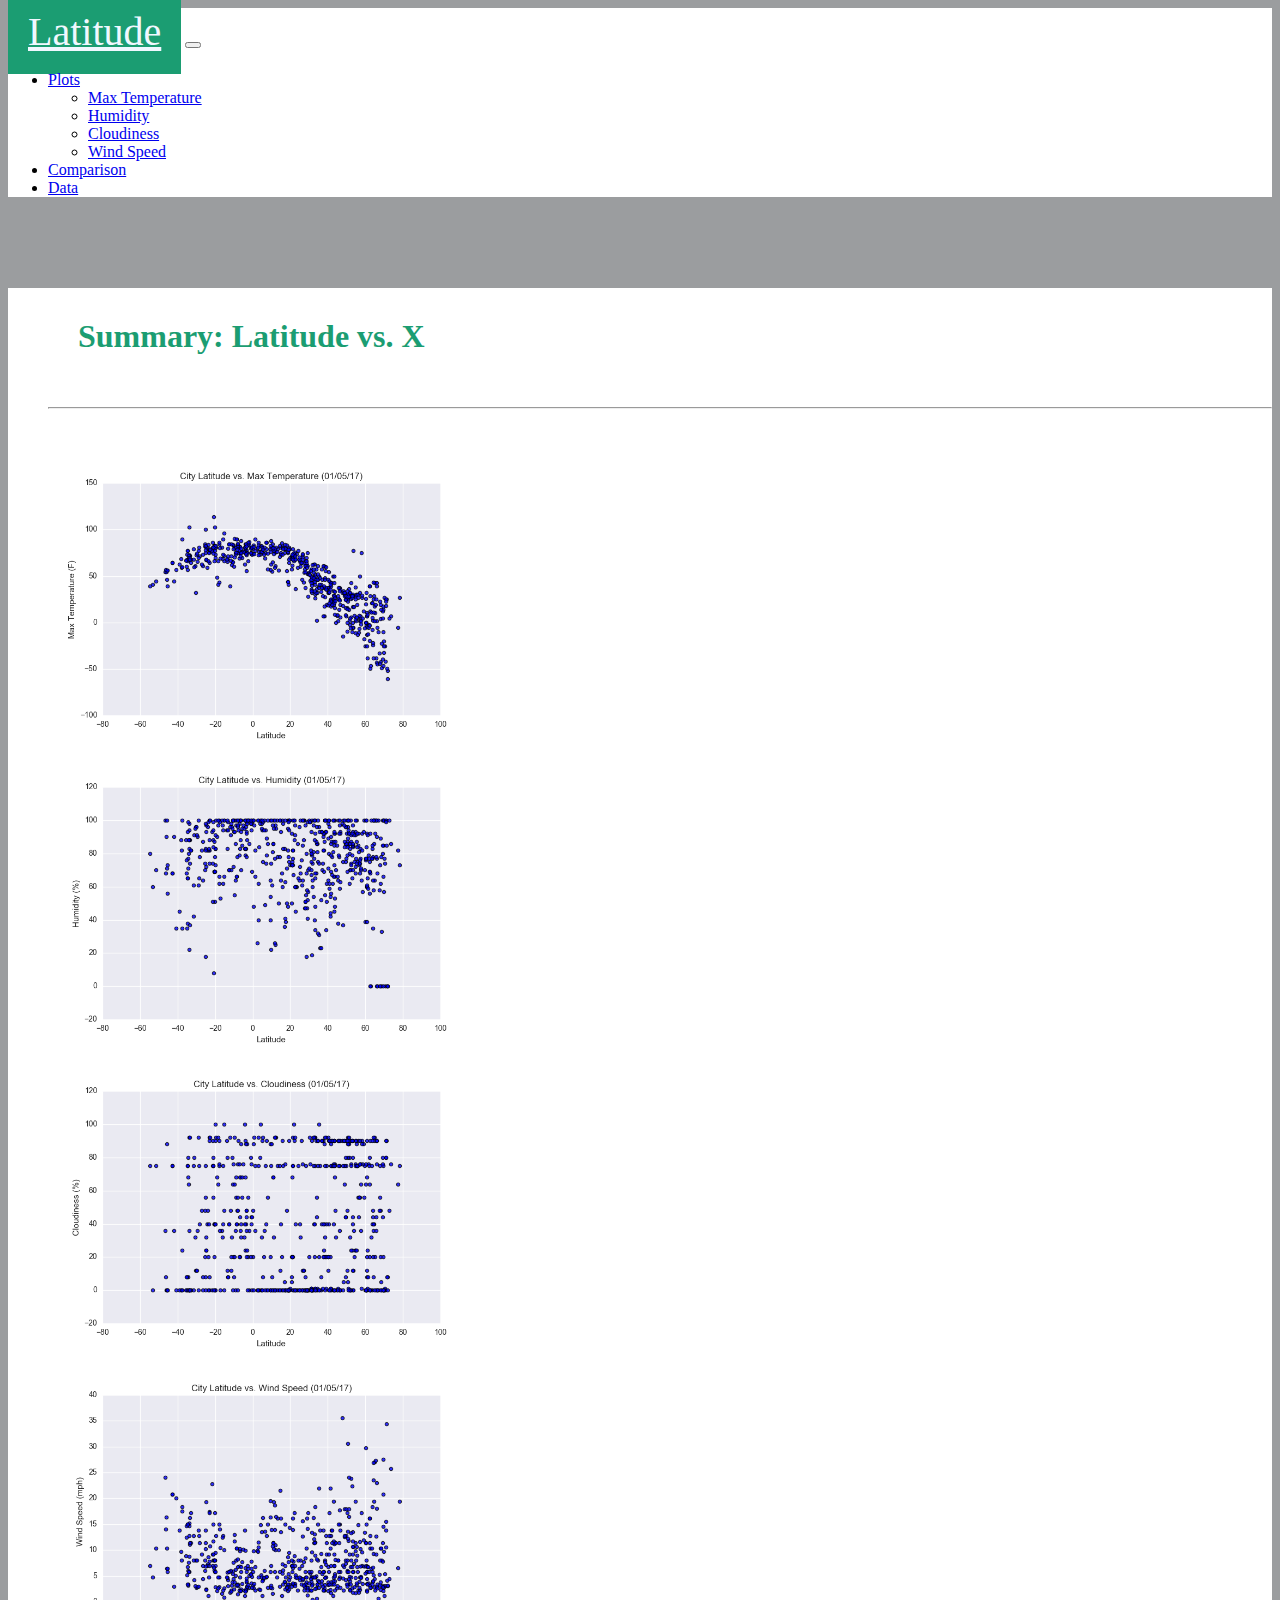
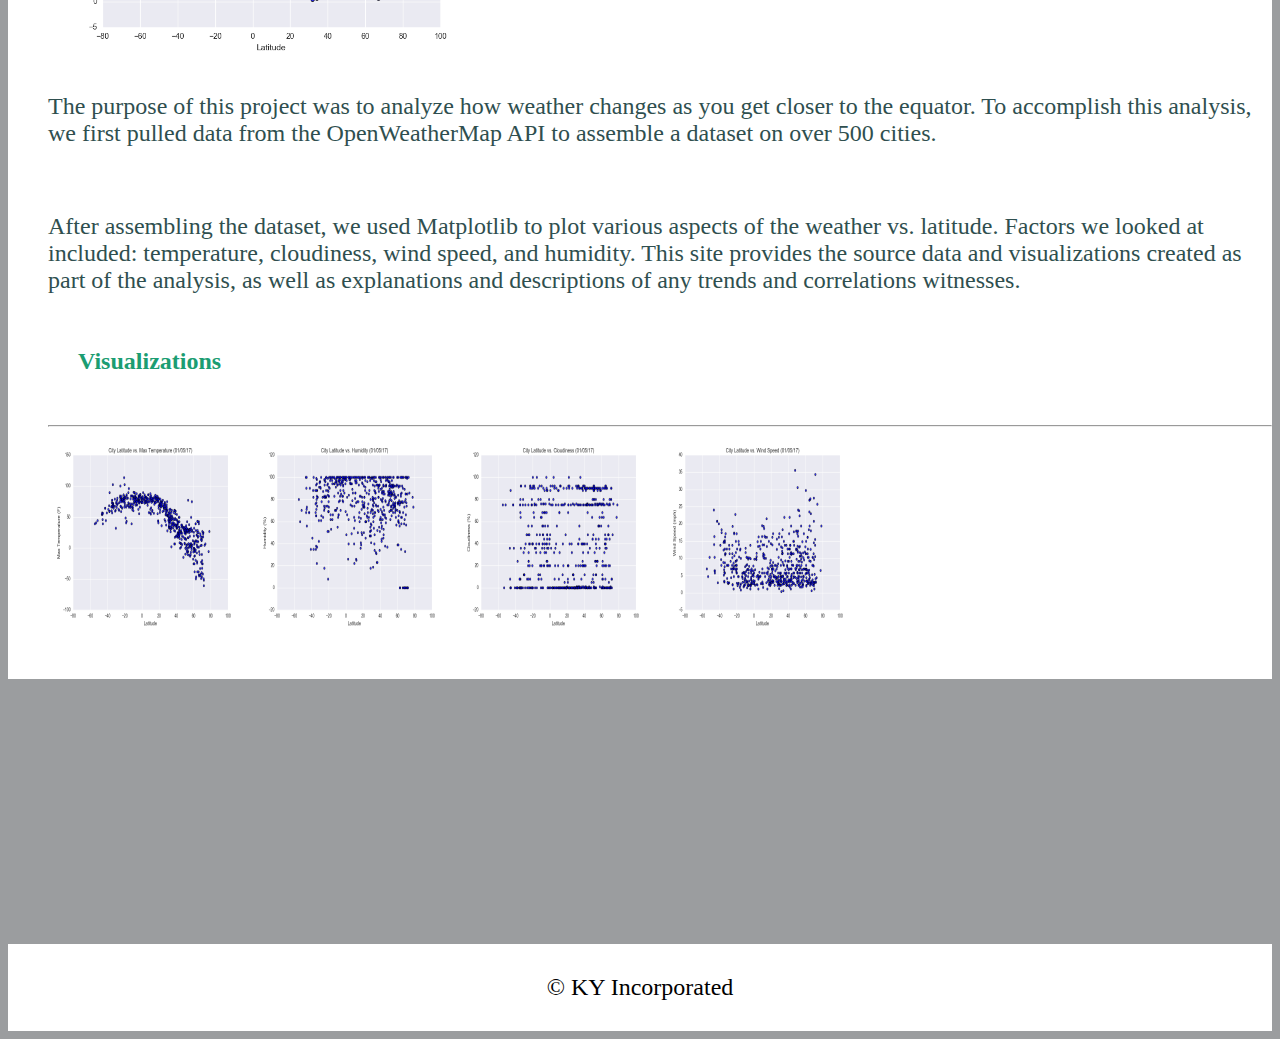
<file: index.html>
<!DOCTYPE html>
<html lang="en-us">
  <head>

    <meta charset="UTF-8">
    <meta name="viewport" content="width=device-width, initial-scale=1.0">
    <meta http-equiv="X-UA-Compatible" content="ie=edge">

    <title>Bootstrap Visualization Dashboard</title>

    <!-- Boostrap Stylesheet -->
    <link href="https://cdn.jsdelivr.net/npm/bootstrap@5.2.3/dist/css/bootstrap.min.css" rel="stylesheet" integrity="sha384-rbsA2VBKQhggwzxH7pPCaAqO46MgnOM80zW1RWuH61DGLwZJEdK2Kadq2F9CUG65" crossorigin="anonymous">

    <!-- Our own CSS stylesheet -->
    <link rel="stylesheet" href="Assets/css/styles.css" media="screen">

  </head>

  <body>
    <!-- Start of navbar -->
    <div class="nav_bar">
      <nav class="navbar navbar-expand-lg bg-light">
        <div class="container-fluid">
          <a class="navbar-brand" href="index.html">Latitude</a>
          <button class="navbar-toggler" type="button" data-bs-toggle="collapse" data-bs-target="#navbarNavDropdown" aria-controls="navbarNavDropdown" aria-expanded="false" aria-label="Toggle navigation">
            <span class="navbar-toggler-icon"></span>
          </button>
          <div class="collapse navbar-collapse" id="navbarNavDropdown">
            <ul class="navbar-nav ms-auto">
              <li class="nav-item dropdown">
                <a class="nav-link dropdown-toggle" href="#" role="button" data-bs-toggle="dropdown" aria-expanded="false">
                  Plots
                </a>
                <ul class="dropdown-menu">
                  <li><a class="dropdown-item" href="Visualizations/temp.html">Max Temperature</a></li>
                  <li><a class="dropdown-item" href="Visualizations/humidity.html">Humidity</a></li>
                  <li><a class="dropdown-item" href="Visualizations/cloudiness.html">Cloudiness</a></li>
                  <li><a class="dropdown-item" href="Visualizations/wind.html">Wind Speed</a></li>
                </ul>
              </li>
              <li class="nav-item">
                <a class="nav-link" href="comparison.html">Comparison</a>
              </li>
              <li class="nav-item">
                <a class="nav-link" href="data.html">Data</a>
              </li>
              
            </ul>
          </div>
        </div>
      </nav>
    </div>


    <!-- End of navbar -->
<br>
<br>
<br>
    <!-- Start of container -->
          <!-- Start of Visualizations imageNav Area -->
     <div class = "container">
      <section class = "row">
        <div class="col-sm-12 col-md-12 col-lg-8">
          <h1 class="text-left"> Summary: Latitude vs. X </h1>
          <hr>
<br>
<br>
          <!-- <img src="Assets/images/Fig1.png"  class="rounded float-start" alt="home pic" width="400px" height="400px"> -->
          <div class="thing">
          <div id="carouselweather" class="carousel slide col-sm-12 col-md-12 col-lg-6 rounded float-start" data-bs-ride="carousel">
            <div class="carousel-inner">
              <div class="carousel-item active">
                <img src="Assets/images/Fig1.png" class="d-block w-60" alt="fig1" height="300px">
              </div>
              <div class="carousel-item">
                <img src="Assets/images/Fig2.png" class="d-block w-60" alt="fig2"height="300px">
              </div>
              <div class="carousel-item">
                <img src="Assets/images/Fig3.png" class="d-block w-60" alt="fig3"height="300px">
              </div>
              <div class="carousel-item">
                <img src="Assets/images/Fig4.png" class="d-block w-60" alt="fig4"height="300px">
              </div>
            </div>
          </div>
          <p>The purpose of this project was to analyze how weather changes as you get closer to the equator. To accomplish this analysis, we first pulled data from the OpenWeatherMap API to assemble a dataset on over 500 cities.</p>
          <br>
          <p>After assembling the dataset, we used Matplotlib to plot various aspects of the weather vs. latitude. Factors we looked at included: temperature, cloudiness, wind speed, and humidity. This site provides the source data and visualizations created as part of the analysis, as well as explanations and descriptions of any trends and correlations witnesses.</p>
        </div>
        </div>
        <div class="col-sm-12 col-md-12 col-lg-4">
          <h2 class="text-right"> Visualizations </h2>
          <hr>
          <div class = "visual-container">
            <div>
              <a href="Visualizations/temp.html"><img src="Assets/images/Fig1.png"  width="200px" height="200px" alt="Temperature"></a>
              <a href="Visualizations/humidity.html"><img src="Assets/images/Fig2.png" width="200px" height="200px" alt="Humidity"></a>
              <a href="Visualizations/cloudiness.html"><img src="Assets/images/Fig3.png" width="200px" height="200px" alt="Cloudiness"></a>
              <a href="Visualizations/wind.html"><img src="Assets/images/Fig4.png" width ="200px" height="200px"alt="Wind Speed"></a>
            </div>
          </div>
          </div>
        </div>        
      </section>
    </div>
      
          <!-- End of the Visualizations imageNav Area -->
    <!-- End of container -->

    <!-- jQuery CDN -->
    <script type="text/javascript" src="https://code.jquery.com/jquery-2.1.4.min.js"></script>

    <!-- Bootstrap CDN -->
    <script src="https://cdn.jsdelivr.net/npm/bootstrap@5.2.3/dist/js/bootstrap.bundle.min.js" integrity="sha384-kenU1KFdBIe4zVF0s0G1M5b4hcpxyD9F7jL+jjXkk+Q2h455rYXK/7HAuoJl+0I4" crossorigin="anonymous"></script>
  </body>
<br>
<br>
<br>
<br>
<br>
  <footer>
    © KY Incorporated
  </footer>

</html>
</file>
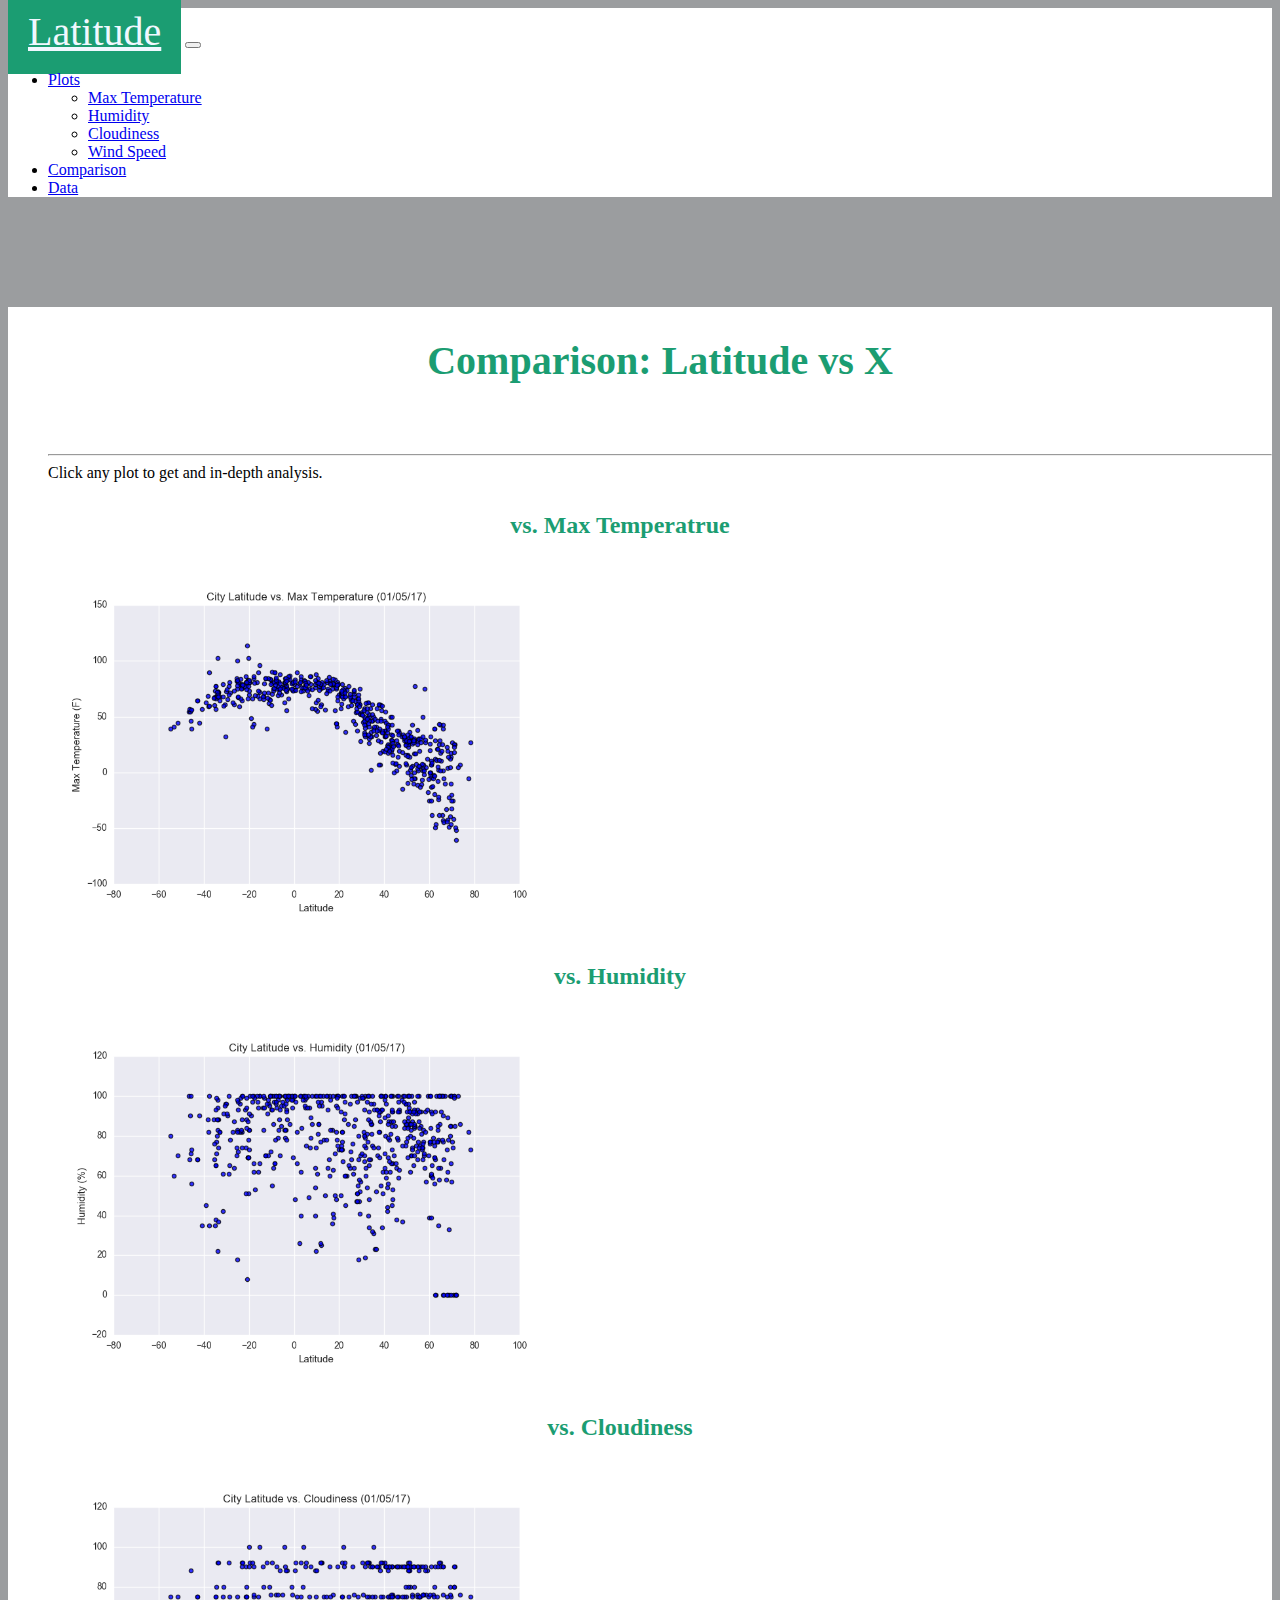
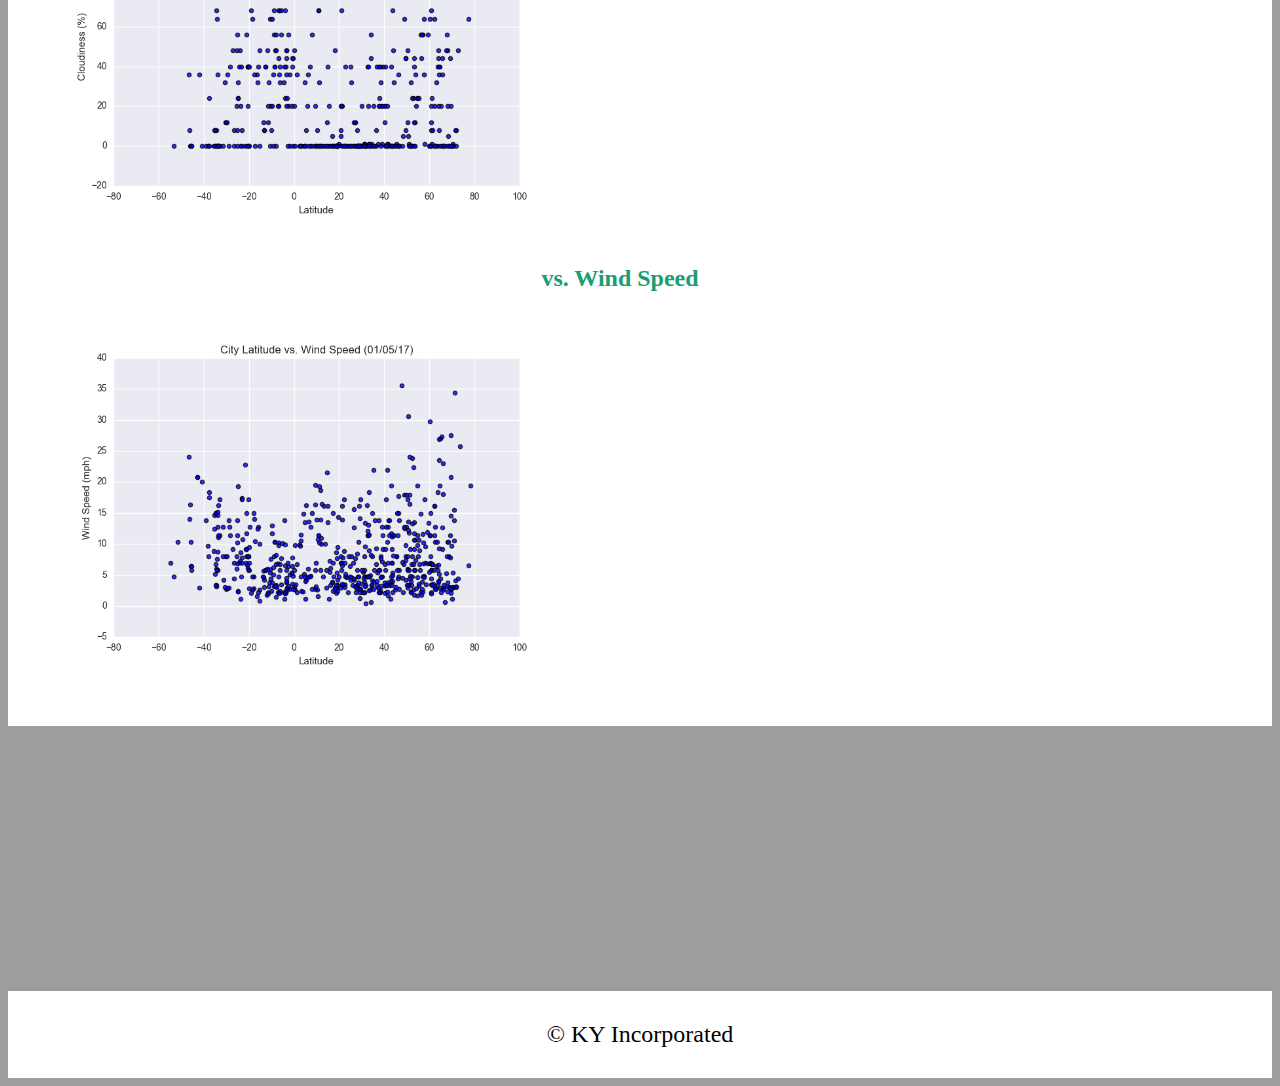
<file: comparison.html>
<!DOCTYPE html>
<html lang="en-us">
  <head>

    <meta charset="UTF-8">
    <meta name="viewport" content="width=device-width, initial-scale=1.0">
    <meta http-equiv="X-UA-Compatible" content="ie=edge">

    <title>Bootstrap Visualization Dashboard</title>

    <!-- Boostrap Stylesheet -->
    <link href="https://cdn.jsdelivr.net/npm/bootstrap@5.2.3/dist/css/bootstrap.min.css" rel="stylesheet" integrity="sha384-rbsA2VBKQhggwzxH7pPCaAqO46MgnOM80zW1RWuH61DGLwZJEdK2Kadq2F9CUG65" crossorigin="anonymous">

    <!-- Our own CSS stylesheet -->
    <link rel="stylesheet" href="Assets/css/styles.css" media="screen">

  </head>

  <body>
    <!-- Start of navbar -->
    <div class="nav_bar">
      <nav class="navbar navbar-expand-lg bg-light">
        <div class="container-fluid">
          <a class="navbar-brand" href="index.html">Latitude</a>
          <button class="navbar-toggler" type="button" data-bs-toggle="collapse" data-bs-target="#navbarNavDropdown" aria-controls="navbarNavDropdown" aria-expanded="false" aria-label="Toggle navigation">
            <span class="navbar-toggler-icon"></span>
          </button>
          <div class="collapse navbar-collapse" id="navbarNavDropdown">
            <ul class="navbar-nav ms-auto">
              <li class="nav-item dropdown">
                <a class="nav-link dropdown-toggle" href="#" role="button" data-bs-toggle="dropdown" aria-expanded="false">
                  Plots
                </a>
                <ul class="dropdown-menu">
                  <li><a class="dropdown-item" href="Visualizations/temp.html">Max Temperature</a></li>
                  <li><a class="dropdown-item" href="Visualizations/humidity.html">Humidity</a></li>
                  <li><a class="dropdown-item" href="Visualizations/cloudiness.html">Cloudiness</a></li>
                  <li><a class="dropdown-item" href="Visualizations/wind.html">Wind Speed</a></li>
                </ul>
              </li>
              <li class="nav-item">
                <a class="nav-link" href="comparison.html">Comparison</a>
              </li>
              <li class="nav-item">
                <a class="nav-link" href="data.html">Data</a>
              </li>
              
            </ul>
          </div>
        </div>
      </nav>
    </div>


    <!-- End of navbar -->
<br>
<br>
<br>
    <!-- Start of container -->
          <!-- Start of Visualizations imageNav Area -->
    <div class = "container">
      <section class = "row">
        <div class="col-12">
          <h3> Comparison: Latitude vs X </h3>
          <hr>
        <!-- </div> -->

        <p2>Click any plot to get and in-depth analysis.</p2>

          <div class = "visual-compairison">
            <div class="row">
              <div class="col-lg-6 col-md-12 col-sm-12">
                <div class="compair-title">vs. Max Temperatrue</div>
                  <a href="Visualizations/temp.html"><img src="Assets/images/Fig1.png" height="360px" alt="Temperature" id="visual-image1"></a>
                </div>
              

            <!-- <div class="row"> -->
              <div class="col-lg-6 col-md-12 col-sm-12">
                <div class="compair-title">vs. Humidity</div>
                  <a href="Visualizations/humidity.html"><img src="Assets/images/Fig2.png"height="360px" alt="Humidity" id="visual-image1"></a>
              </div>
            </div>
          </div>
          <div class="row">
            <div class="col-lg-6 col-md-12 col-sm-12">
              <div class="compair-title">vs. Cloudiness</div>
                <a href="Visualizations/cloudiness.html"><img src="Assets/images/Fig3.png"height="360px" alt="Cloudiness" id="visual-image1"></a>
            </div>

            <div class="col-lg-6 col-md-12 col-sm-12">
              <div class="compair-title">vs. Wind Speed</div>
                <a href="Visualizations/wind.html"><img src="Assets/images/Fig4.png"height="360px"alt="Wind Speed" id="visual-image1"></a>
            </div>
          
          </div>
        </div>          
      </section>
    </div>
      
          <!-- End of the Visualizations imageNav Area -->
    <!-- End of container -->

    <!-- jQuery CDN -->
    <script type="text/javascript" src="https://code.jquery.com/jquery-2.1.4.min.js"></script>

    <!-- Bootstrap CDN -->
    <script src="https://cdn.jsdelivr.net/npm/bootstrap@5.2.3/dist/js/bootstrap.bundle.min.js" integrity="sha384-kenU1KFdBIe4zVF0s0G1M5b4hcpxyD9F7jL+jjXkk+Q2h455rYXK/7HAuoJl+0I4" crossorigin="anonymous"></script>
  </body>

  <br>
<br>
<br>
<br>
<br>
  <footer>
    © KY Incorporated
  </footer>

</html>
</file>
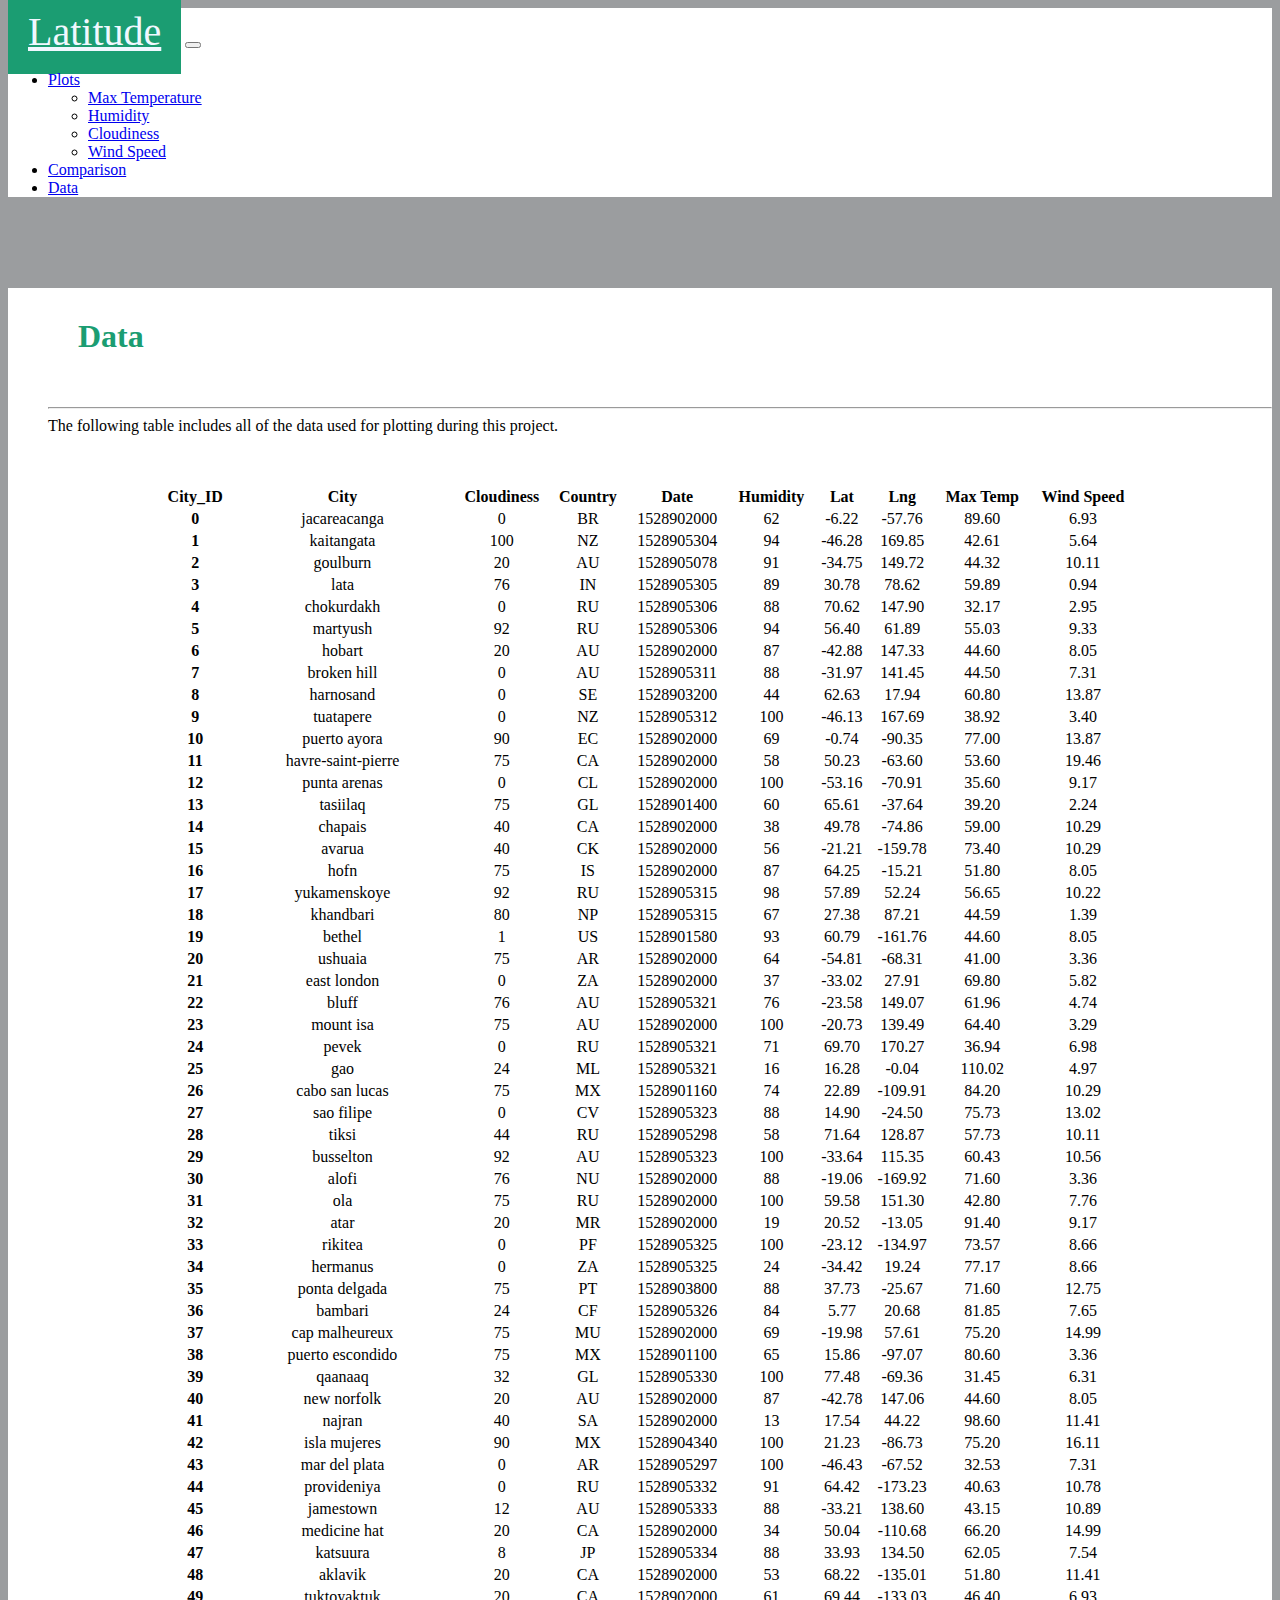
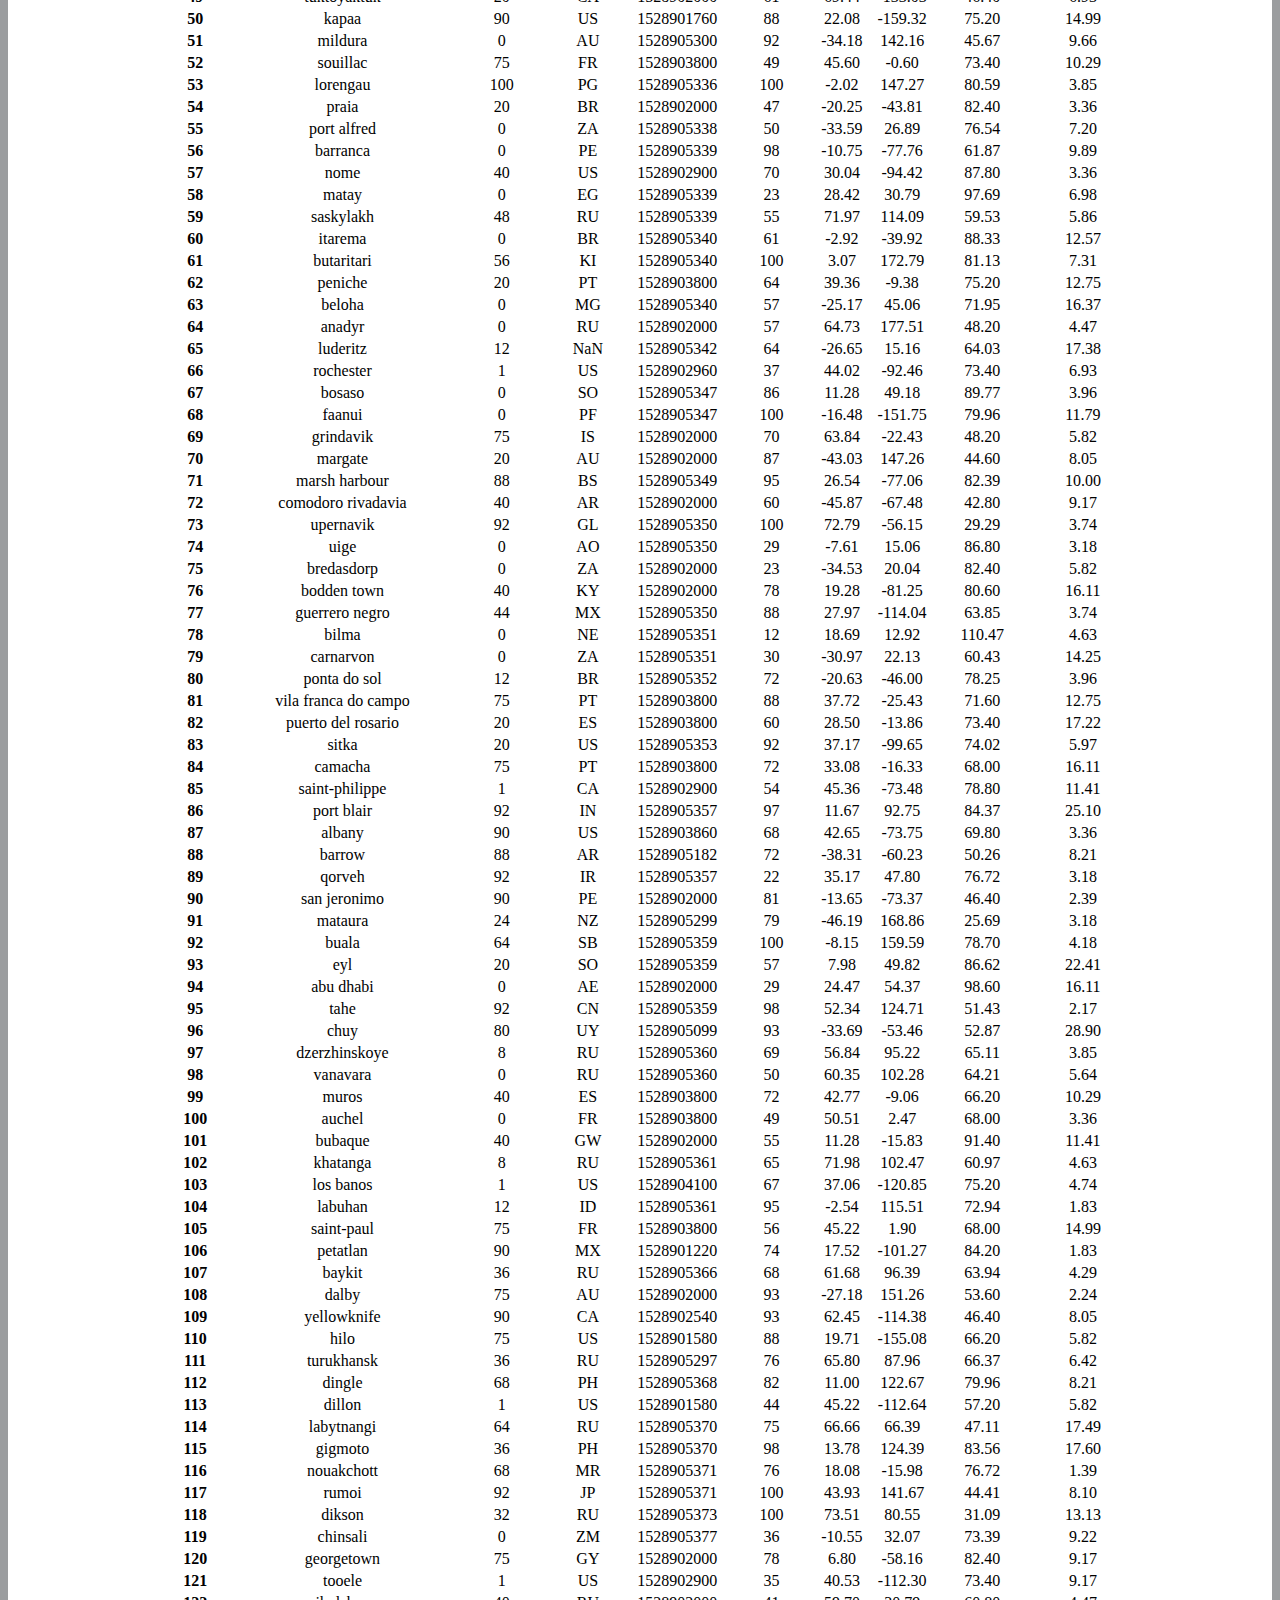
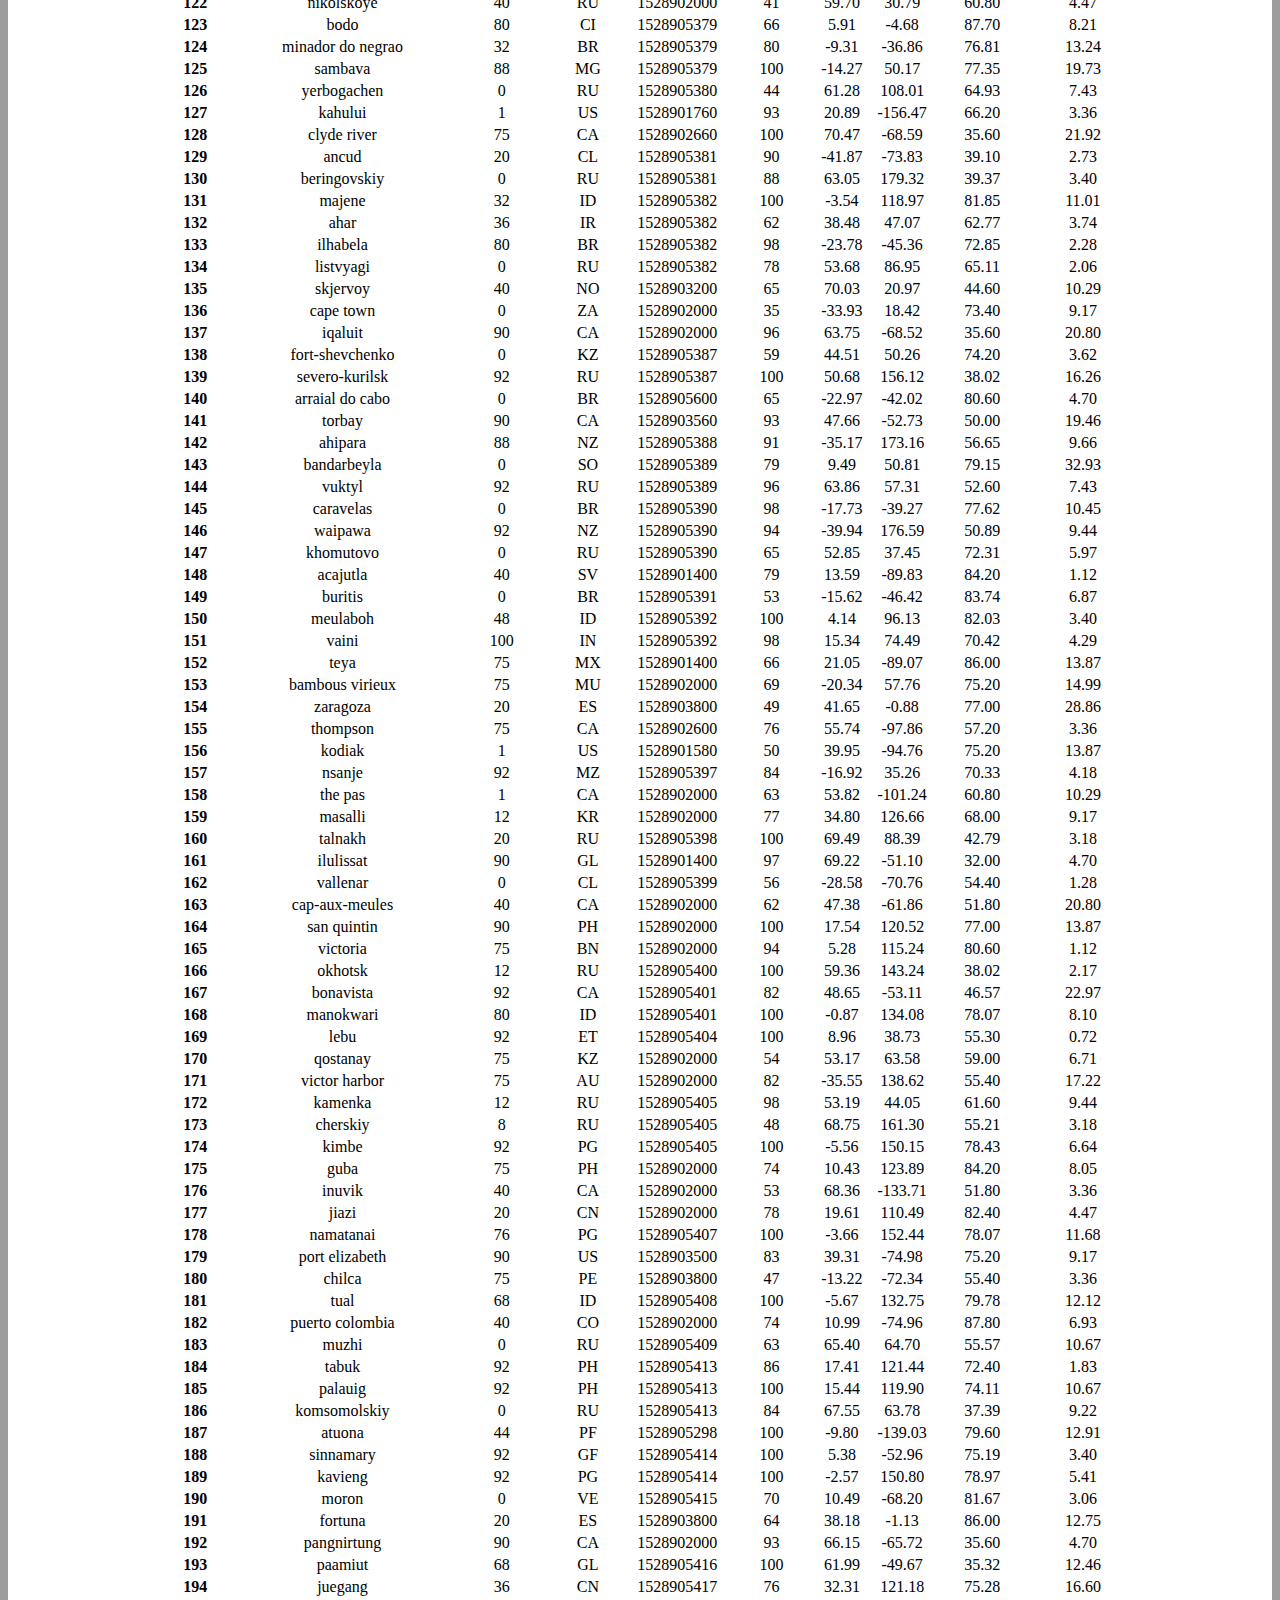
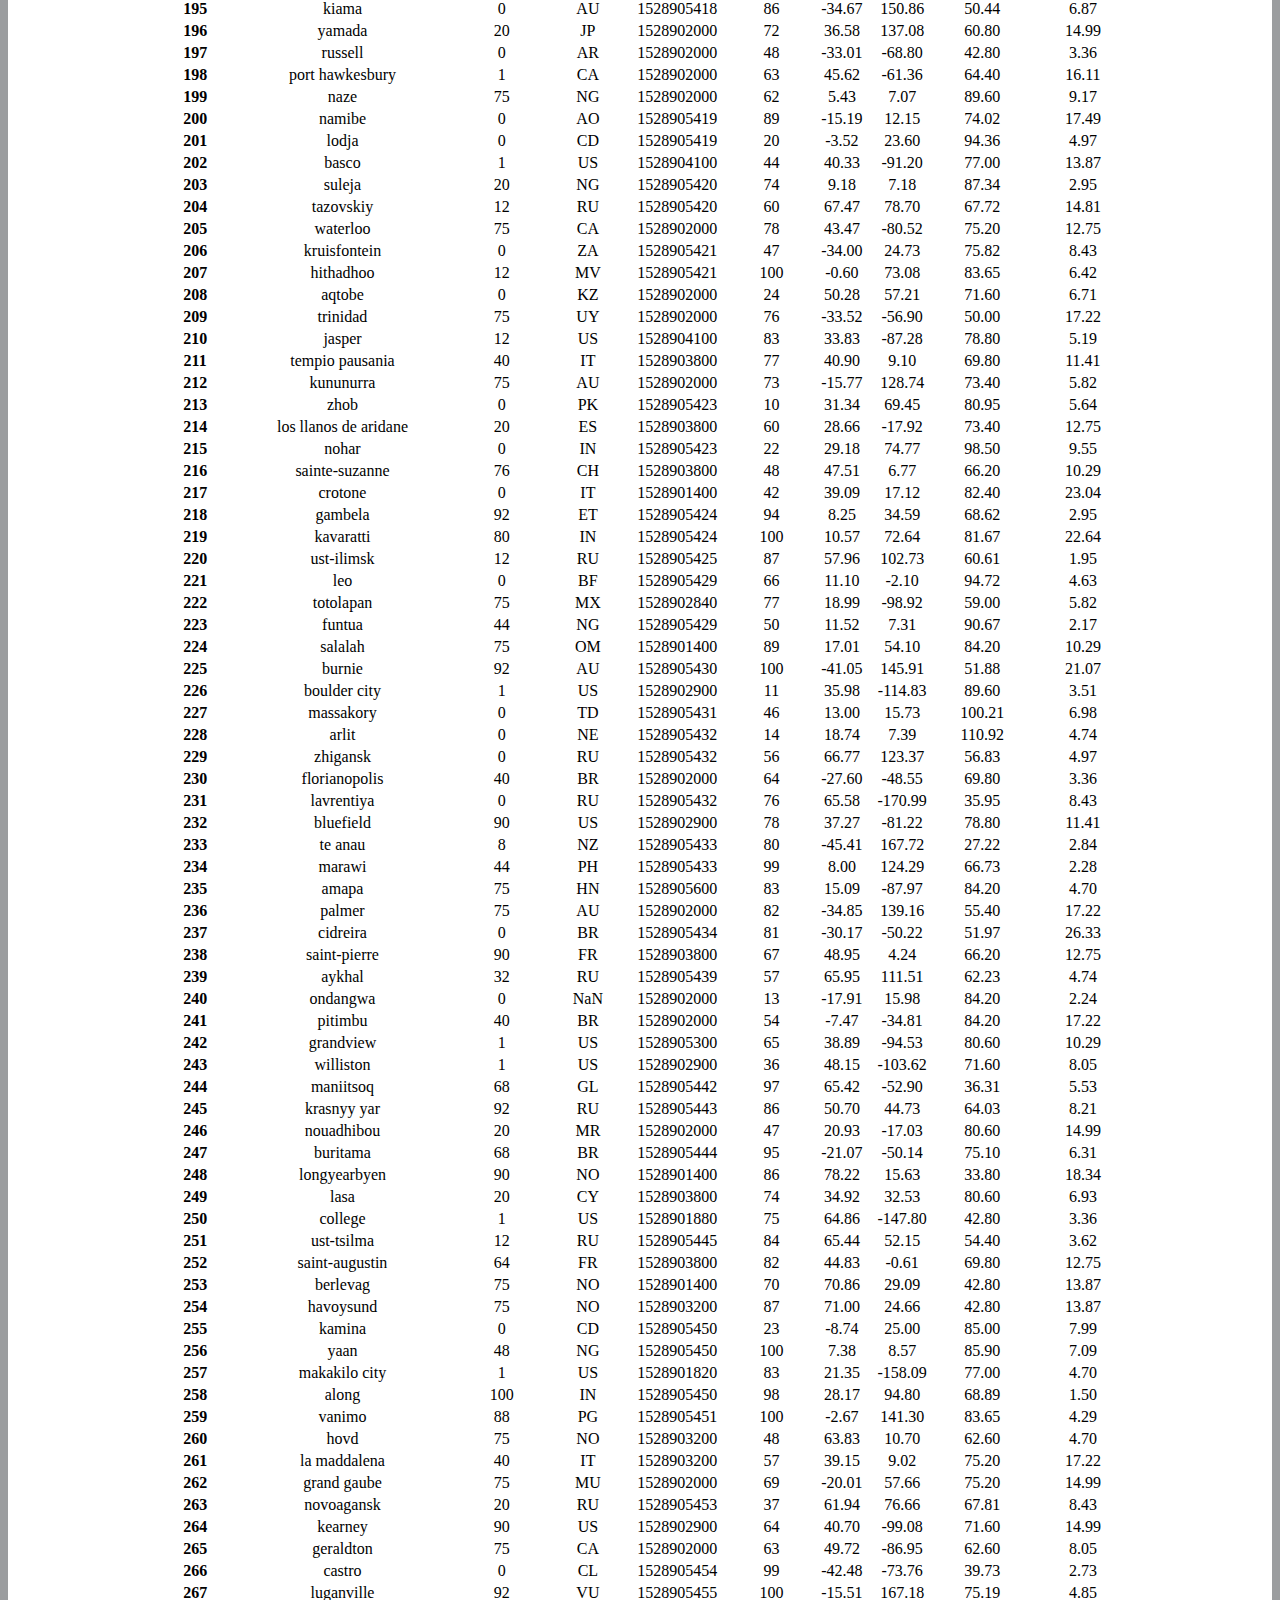
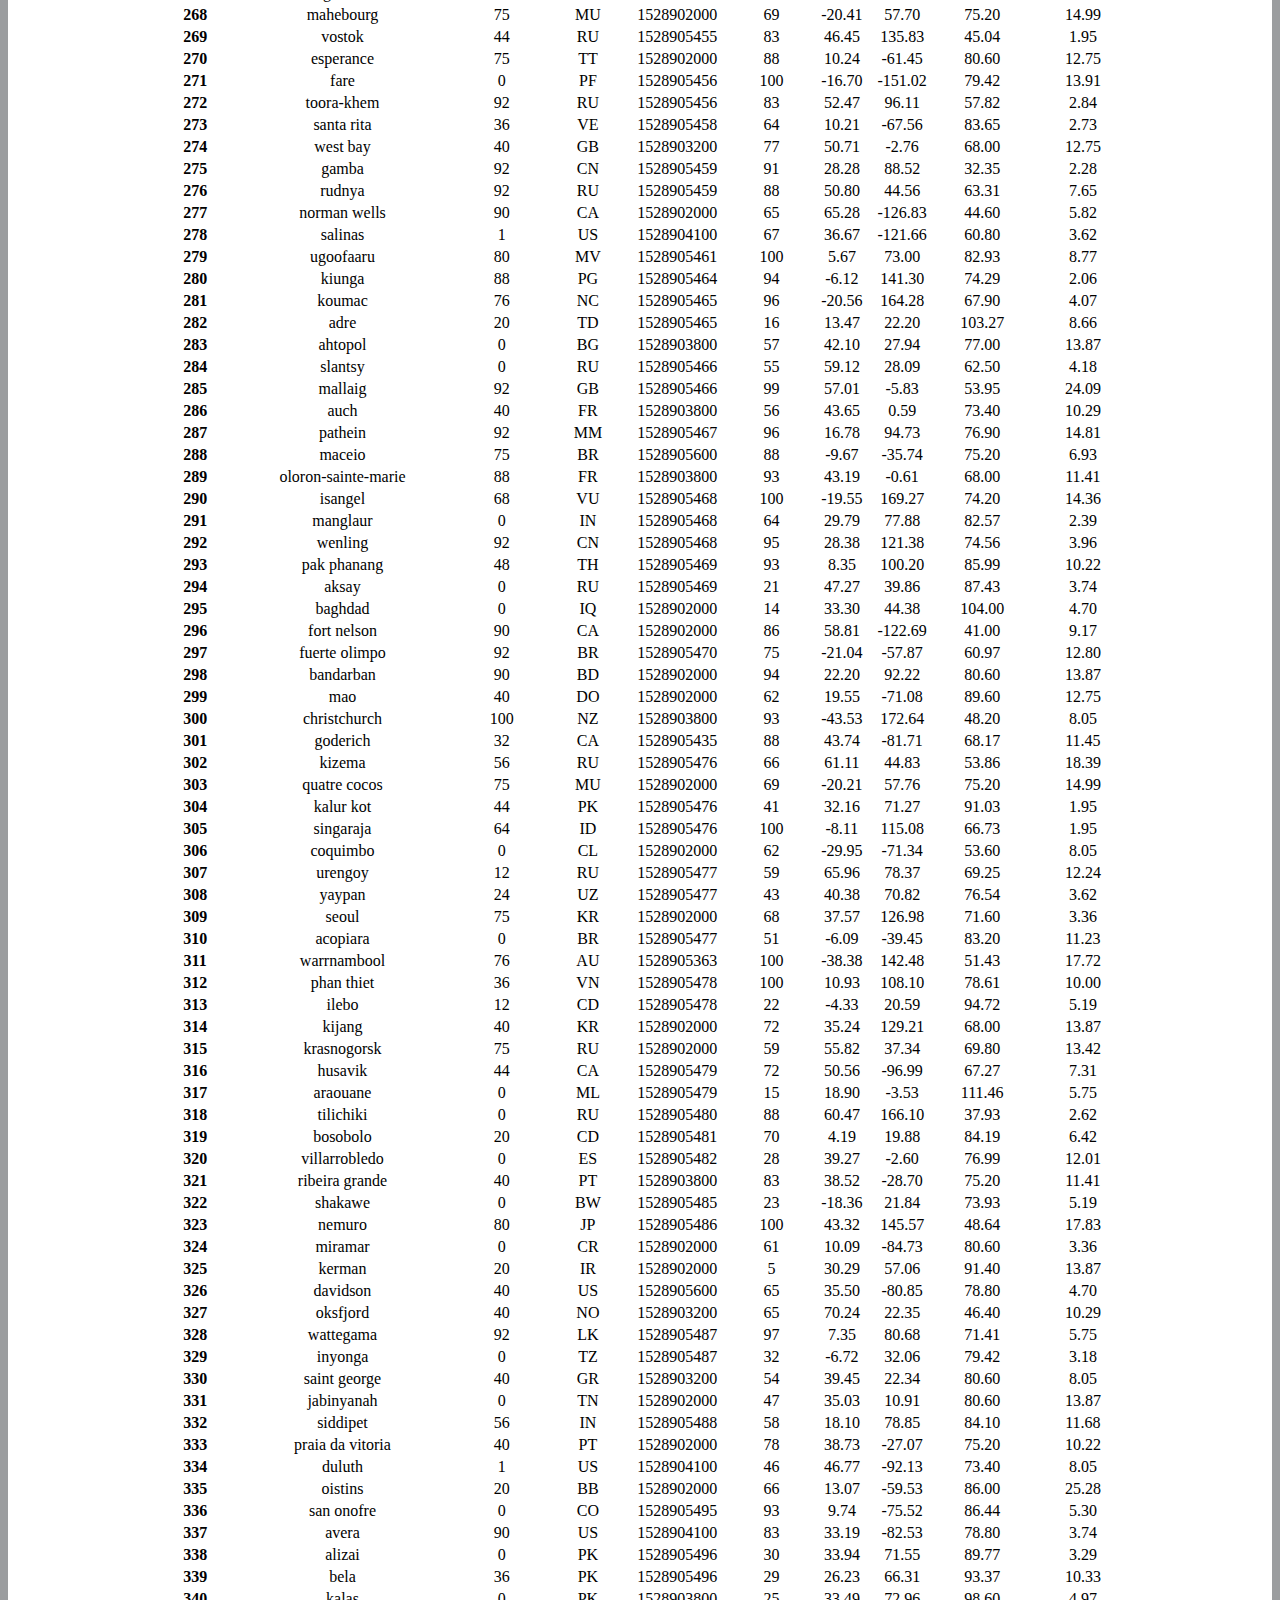
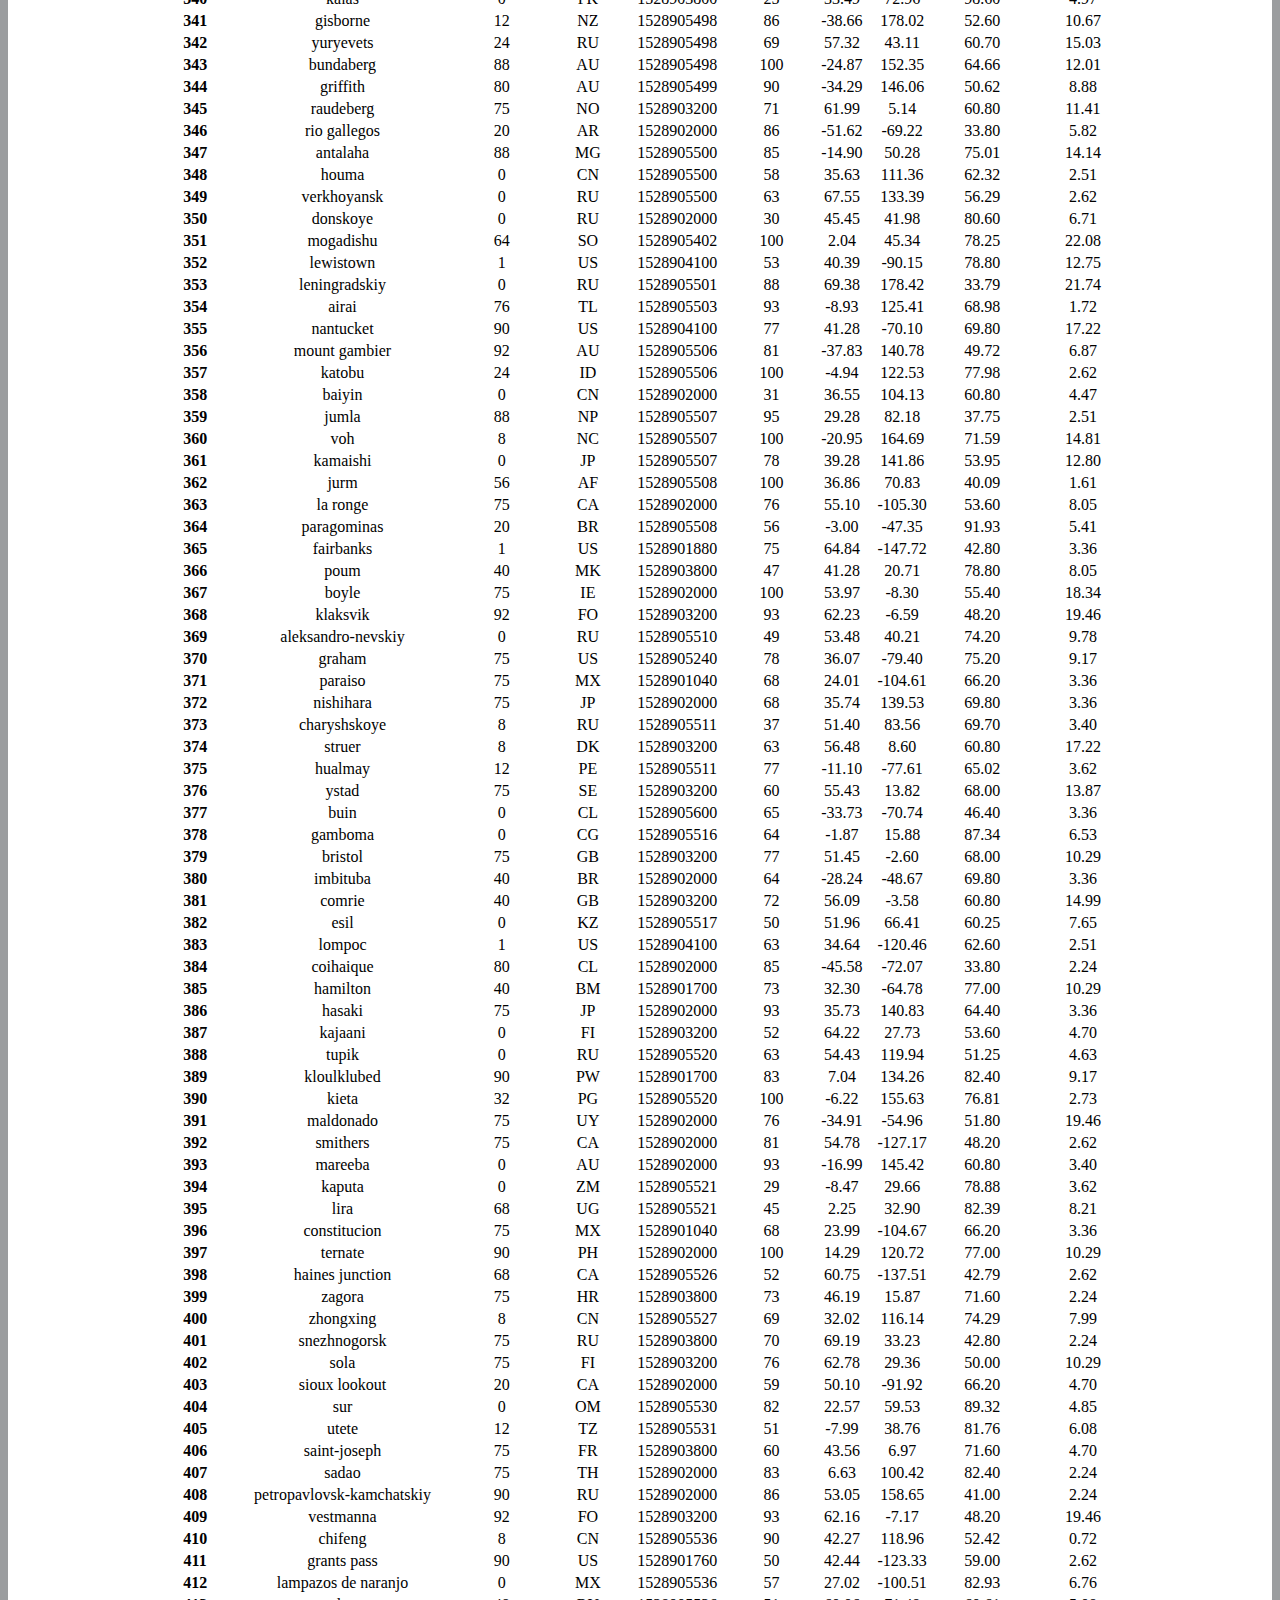
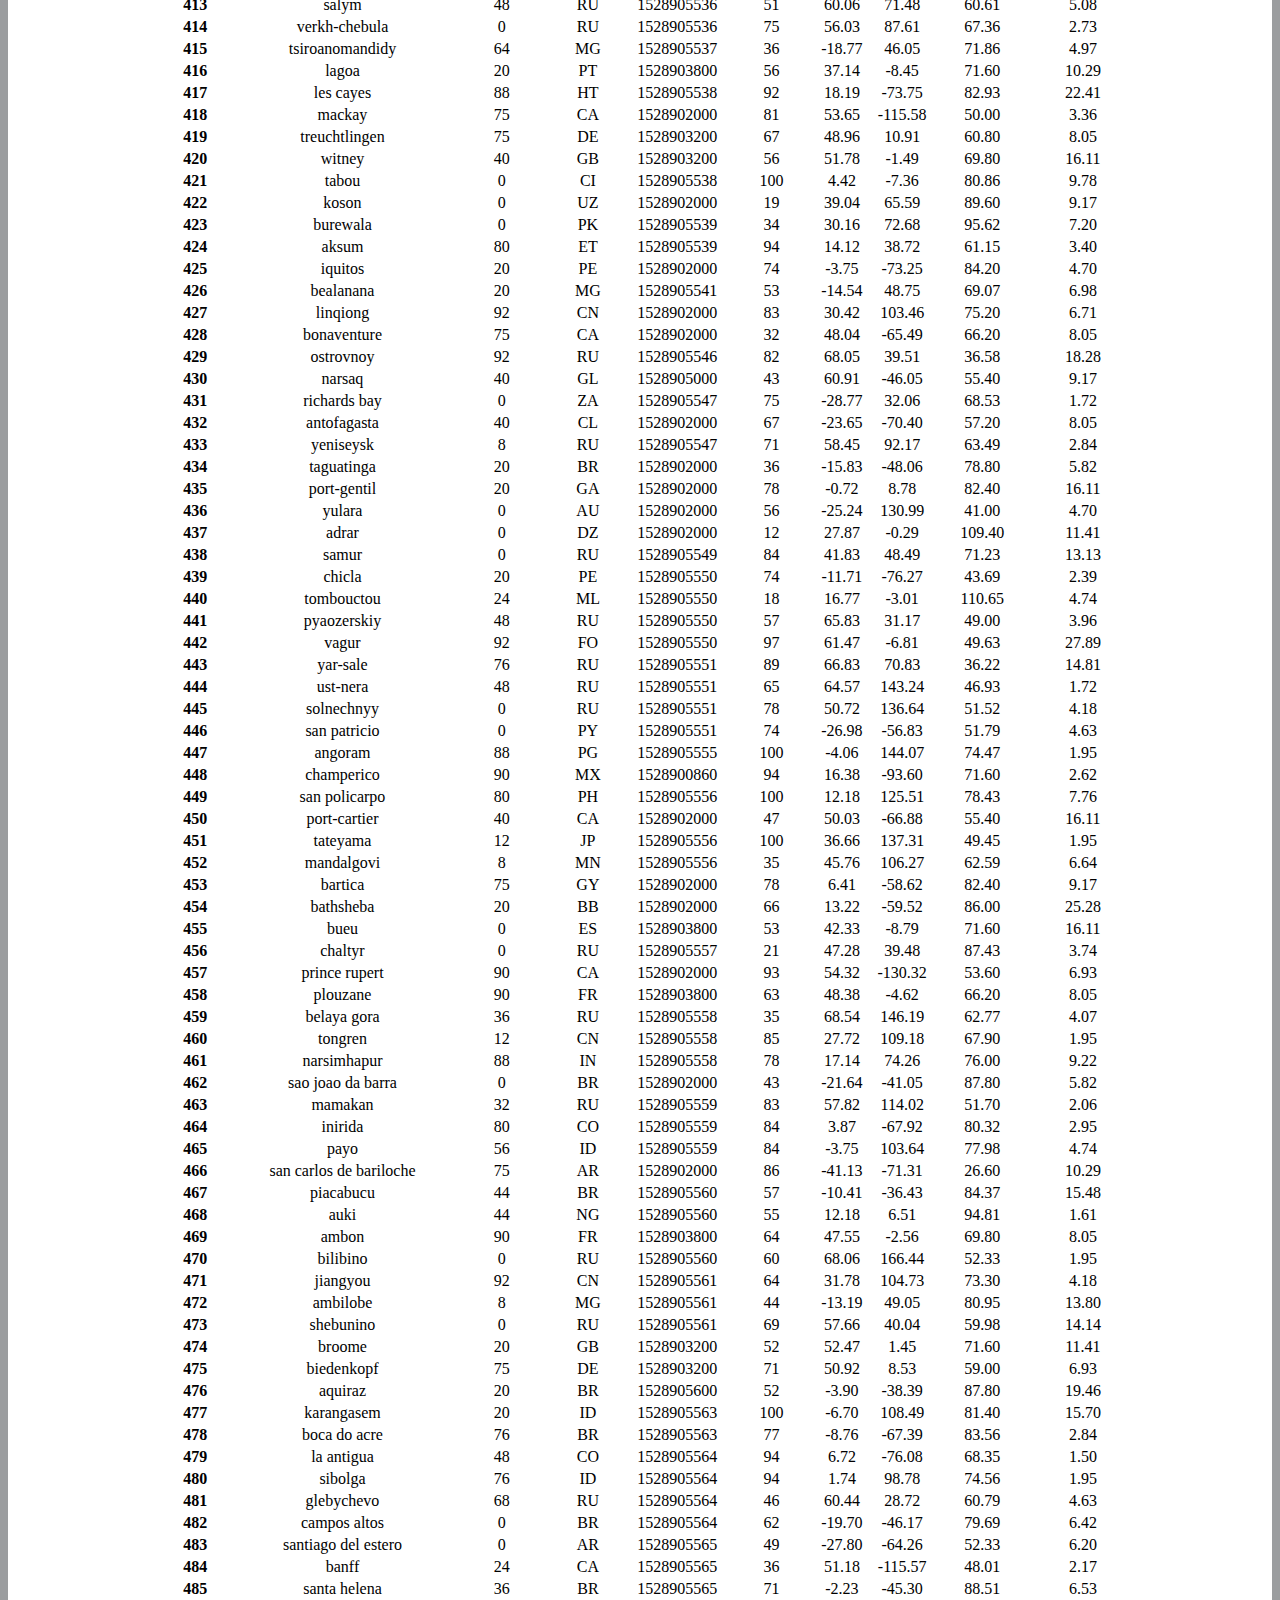
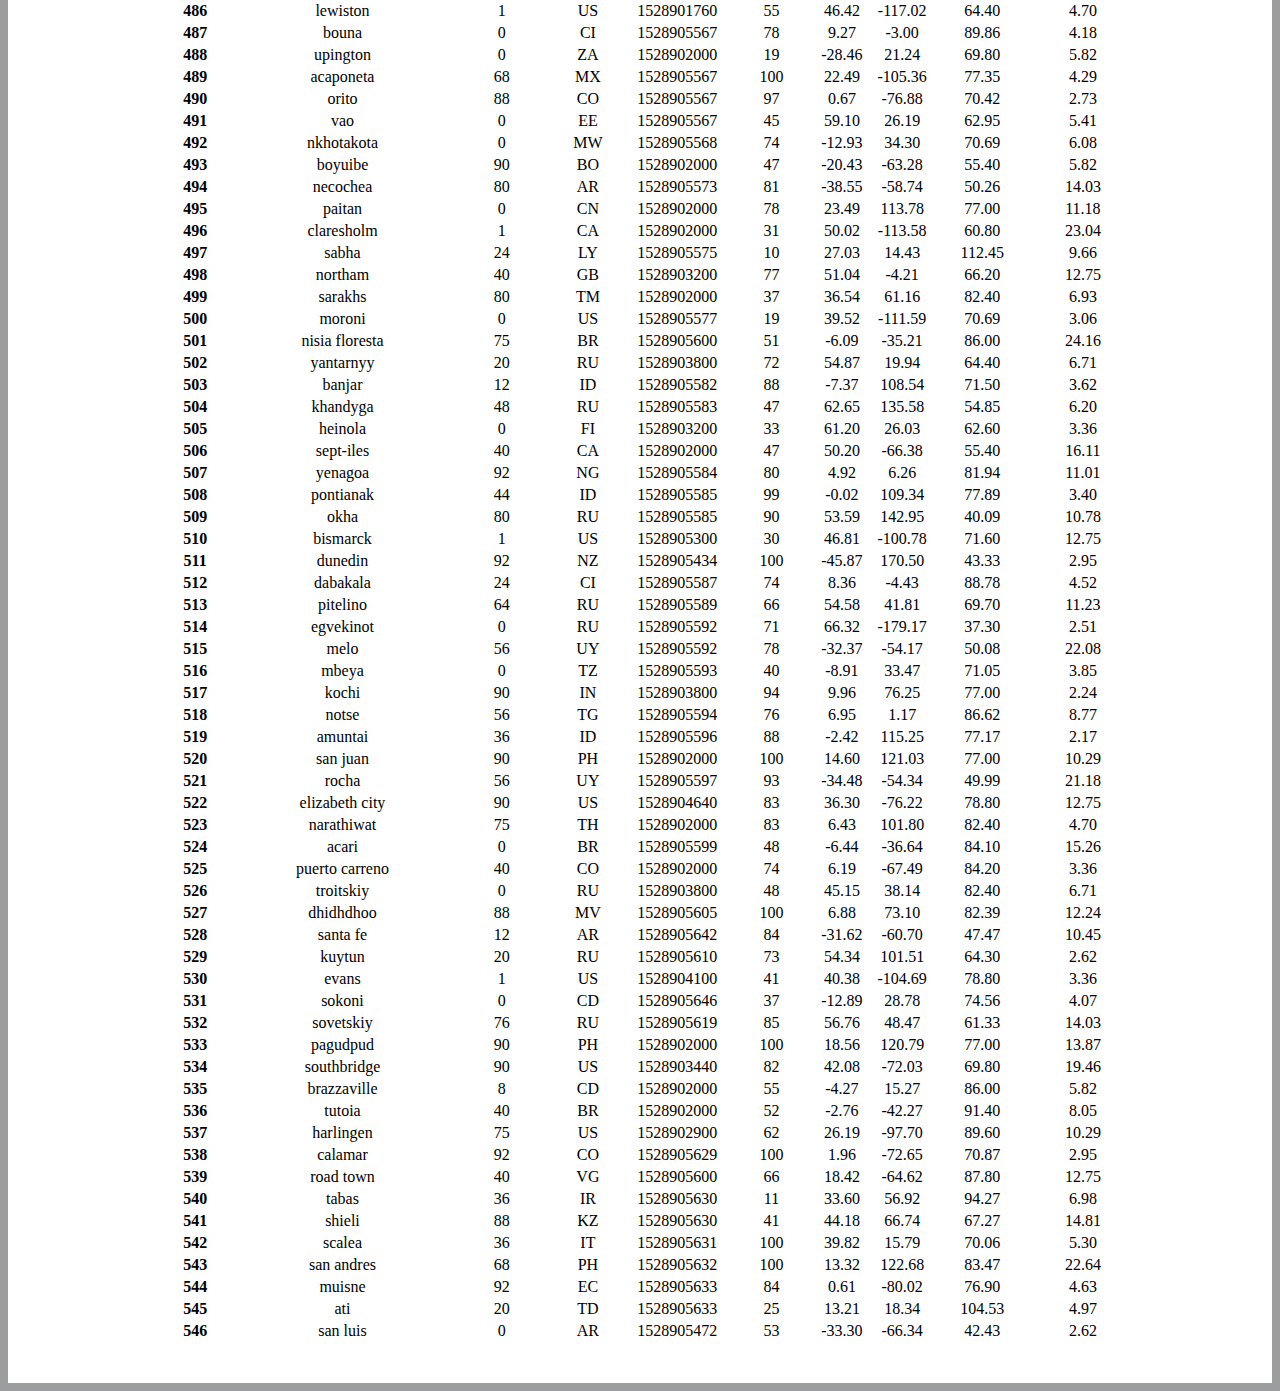
<file: data.html>
<!DOCTYPE html>
<html lang="en-us">
  <head>

    <meta charset="UTF-8">
    <meta name="viewport" content="width=device-width, initial-scale=1.0">
    <meta http-equiv="X-UA-Compatible" content="ie=edge">

    <title>Bootstrap Visualization Dashboard</title>

    <!-- Boostrap Stylesheet -->
    <link href="https://cdn.jsdelivr.net/npm/bootstrap@5.2.3/dist/css/bootstrap.min.css" rel="stylesheet" integrity="sha384-rbsA2VBKQhggwzxH7pPCaAqO46MgnOM80zW1RWuH61DGLwZJEdK2Kadq2F9CUG65" crossorigin="anonymous">

    <!-- Our own CSS stylesheet -->
    <link rel="stylesheet" href="Assets/css/styles.css" media="screen">

    <!-- <script src="https://maxcdn.bootstrapcdn.com/bootstrap/4.0.0/js/bootstrap.min.js" integrity="sha384-JZR6Spejh4U02d8jOt6vLEHfe/JQGiRRSQQxSfFWpi1MquVdAyjUar5+76PVCmYl" crossorigin="anonymous"></script> -->

  </head>

  <body>
    <!-- Start of navbar -->
    <div class="nav_bar">
      <nav class="navbar navbar-expand-lg bg-light">
        <div class="container-fluid">
          <a class="navbar-brand" href="index.html">Latitude</a>
          <button class="navbar-toggler" type="button" data-bs-toggle="collapse" data-bs-target="#navbarNavDropdown" aria-controls="navbarNavDropdown" aria-expanded="false" aria-label="Toggle navigation">
            <span class="navbar-toggler-icon"></span>
          </button>
          <div class="collapse navbar-collapse" id="navbarNavDropdown">
            <ul class="navbar-nav  ms-auto">
              <li class="nav-item dropdown">
                <a class="nav-link dropdown-toggle" href="#" role="button" data-bs-toggle="dropdown" aria-expanded="false">
                  Plots
                </a>
                <ul class="dropdown-menu">
                  <li><a class="dropdown-item" href="Visualizations/temp.html">Max Temperature</a></li>
                  <li><a class="dropdown-item" href="Visualizations/humidity.html">Humidity</a></li>
                  <li><a class="dropdown-item" href="Visualizations/cloudiness.html">Cloudiness</a></li>
                  <li><a class="dropdown-item" href="Visualizations/wind.html">Wind Speed</a></li>
                </ul>
              </li>
              <li class="nav-item">
                <a class="nav-link" href="comparison.html">Comparison</a>
              </li>
              <li class="nav-item">
                <a class="nav-link" href="data.html">Data</a>
              </li>
              
            </ul>
          </div>
        </div>
      </nav>
    </div>
  </body>

    <!-- End of navbar -->
<br>
<br>
<br>
    <!-- Start of container -->
          <!-- Start of Visualizations imageNav Area -->
  <div class = "container">
      <section class = "row">
        <div class="col-sm-12 col-md-12">
          <h1 class="text-left"> Data </h1>
          <hr>
          <p2>The following table includes all of the data used for plotting during this project.</p2>
        </div>
    <div class="table-responsive" style="overflow-x:auto; overflow-y:auto; max-height:auto; max-width: auto;">
      <table class="table table-striped" style="width:80%">
      <thead>
        <tr style="text-align: center">
          <th>City_ID</th>
          <th>City</th>
          <th>Cloudiness</th>
          <th>Country</th>
          <th>Date</th>
          <th>Humidity</th>
          <th>Lat</th>
          <th>Lng</th>
          <th>Max Temp</th>
          <th>Wind Speed</th>
        </tr>
      </thead>
      <tbody>
        <tr>
          <th>0</th>
          <td>jacareacanga</td>
          <td>0</td>
          <td>BR</td>
          <td>1528902000</td>
          <td>62</td>
          <td>-6.22</td>
          <td>-57.76</td>
          <td>89.60</td>
          <td>6.93</td>
        </tr>
        <tr>
          <th>1</th>
          <td>kaitangata</td>
          <td>100</td>
          <td>NZ</td>
          <td>1528905304</td>
          <td>94</td>
          <td>-46.28</td>
          <td>169.85</td>
          <td>42.61</td>
          <td>5.64</td>
        </tr>
        <tr>
          <th>2</th>
          <td>goulburn</td>
          <td>20</td>
          <td>AU</td>
          <td>1528905078</td>
          <td>91</td>
          <td>-34.75</td>
          <td>149.72</td>
          <td>44.32</td>
          <td>10.11</td>
        </tr>
        <tr>
          <th>3</th>
          <td>lata</td>
          <td>76</td>
          <td>IN</td>
          <td>1528905305</td>
          <td>89</td>
          <td>30.78</td>
          <td>78.62</td>
          <td>59.89</td>
          <td>0.94</td>
        </tr>
        <tr>
          <th>4</th>
          <td>chokurdakh</td>
          <td>0</td>
          <td>RU</td>
          <td>1528905306</td>
          <td>88</td>
          <td>70.62</td>
          <td>147.90</td>
          <td>32.17</td>
          <td>2.95</td>
        </tr>
        <tr>
          <th>5</th>
          <td>martyush</td>
          <td>92</td>
          <td>RU</td>
          <td>1528905306</td>
          <td>94</td>
          <td>56.40</td>
          <td>61.89</td>
          <td>55.03</td>
          <td>9.33</td>
        </tr>
        <tr>
          <th>6</th>
          <td>hobart</td>
          <td>20</td>
          <td>AU</td>
          <td>1528902000</td>
          <td>87</td>
          <td>-42.88</td>
          <td>147.33</td>
          <td>44.60</td>
          <td>8.05</td>
        </tr>
        <tr>
          <th>7</th>
          <td>broken hill</td>
          <td>0</td>
          <td>AU</td>
          <td>1528905311</td>
          <td>88</td>
          <td>-31.97</td>
          <td>141.45</td>
          <td>44.50</td>
          <td>7.31</td>
        </tr>
        <tr>
          <th>8</th>
          <td>harnosand</td>
          <td>0</td>
          <td>SE</td>
          <td>1528903200</td>
          <td>44</td>
          <td>62.63</td>
          <td>17.94</td>
          <td>60.80</td>
          <td>13.87</td>
        </tr>
        <tr>
          <th>9</th>
          <td>tuatapere</td>
          <td>0</td>
          <td>NZ</td>
          <td>1528905312</td>
          <td>100</td>
          <td>-46.13</td>
          <td>167.69</td>
          <td>38.92</td>
          <td>3.40</td>
        </tr>
        <tr>
          <th>10</th>
          <td>puerto ayora</td>
          <td>90</td>
          <td>EC</td>
          <td>1528902000</td>
          <td>69</td>
          <td>-0.74</td>
          <td>-90.35</td>
          <td>77.00</td>
          <td>13.87</td>
        </tr>
        <tr>
          <th>11</th>
          <td>havre-saint-pierre</td>
          <td>75</td>
          <td>CA</td>
          <td>1528902000</td>
          <td>58</td>
          <td>50.23</td>
          <td>-63.60</td>
          <td>53.60</td>
          <td>19.46</td>
        </tr>
        <tr>
          <th>12</th>
          <td>punta arenas</td>
          <td>0</td>
          <td>CL</td>
          <td>1528902000</td>
          <td>100</td>
          <td>-53.16</td>
          <td>-70.91</td>
          <td>35.60</td>
          <td>9.17</td>
        </tr>
        <tr>
          <th>13</th>
          <td>tasiilaq</td>
          <td>75</td>
          <td>GL</td>
          <td>1528901400</td>
          <td>60</td>
          <td>65.61</td>
          <td>-37.64</td>
          <td>39.20</td>
          <td>2.24</td>
        </tr>
        <tr>
          <th>14</th>
          <td>chapais</td>
          <td>40</td>
          <td>CA</td>
          <td>1528902000</td>
          <td>38</td>
          <td>49.78</td>
          <td>-74.86</td>
          <td>59.00</td>
          <td>10.29</td>
        </tr>
        <tr>
          <th>15</th>
          <td>avarua</td>
          <td>40</td>
          <td>CK</td>
          <td>1528902000</td>
          <td>56</td>
          <td>-21.21</td>
          <td>-159.78</td>
          <td>73.40</td>
          <td>10.29</td>
        </tr>
        <tr>
          <th>16</th>
          <td>hofn</td>
          <td>75</td>
          <td>IS</td>
          <td>1528902000</td>
          <td>87</td>
          <td>64.25</td>
          <td>-15.21</td>
          <td>51.80</td>
          <td>8.05</td>
        </tr>
        <tr>
          <th>17</th>
          <td>yukamenskoye</td>
          <td>92</td>
          <td>RU</td>
          <td>1528905315</td>
          <td>98</td>
          <td>57.89</td>
          <td>52.24</td>
          <td>56.65</td>
          <td>10.22</td>
        </tr>
        <tr>
          <th>18</th>
          <td>khandbari</td>
          <td>80</td>
          <td>NP</td>
          <td>1528905315</td>
          <td>67</td>
          <td>27.38</td>
          <td>87.21</td>
          <td>44.59</td>
          <td>1.39</td>
        </tr>
        <tr>
          <th>19</th>
          <td>bethel</td>
          <td>1</td>
          <td>US</td>
          <td>1528901580</td>
          <td>93</td>
          <td>60.79</td>
          <td>-161.76</td>
          <td>44.60</td>
          <td>8.05</td>
        </tr>
        <tr>
          <th>20</th>
          <td>ushuaia</td>
          <td>75</td>
          <td>AR</td>
          <td>1528902000</td>
          <td>64</td>
          <td>-54.81</td>
          <td>-68.31</td>
          <td>41.00</td>
          <td>3.36</td>
        </tr>
        <tr>
          <th>21</th>
          <td>east london</td>
          <td>0</td>
          <td>ZA</td>
          <td>1528902000</td>
          <td>37</td>
          <td>-33.02</td>
          <td>27.91</td>
          <td>69.80</td>
          <td>5.82</td>
        </tr>
        <tr>
          <th>22</th>
          <td>bluff</td>
          <td>76</td>
          <td>AU</td>
          <td>1528905321</td>
          <td>76</td>
          <td>-23.58</td>
          <td>149.07</td>
          <td>61.96</td>
          <td>4.74</td>
        </tr>
        <tr>
          <th>23</th>
          <td>mount isa</td>
          <td>75</td>
          <td>AU</td>
          <td>1528902000</td>
          <td>100</td>
          <td>-20.73</td>
          <td>139.49</td>
          <td>64.40</td>
          <td>3.29</td>
        </tr>
        <tr>
          <th>24</th>
          <td>pevek</td>
          <td>0</td>
          <td>RU</td>
          <td>1528905321</td>
          <td>71</td>
          <td>69.70</td>
          <td>170.27</td>
          <td>36.94</td>
          <td>6.98</td>
        </tr>
        <tr>
          <th>25</th>
          <td>gao</td>
          <td>24</td>
          <td>ML</td>
          <td>1528905321</td>
          <td>16</td>
          <td>16.28</td>
          <td>-0.04</td>
          <td>110.02</td>
          <td>4.97</td>
        </tr>
        <tr>
          <th>26</th>
          <td>cabo san lucas</td>
          <td>75</td>
          <td>MX</td>
          <td>1528901160</td>
          <td>74</td>
          <td>22.89</td>
          <td>-109.91</td>
          <td>84.20</td>
          <td>10.29</td>
        </tr>
        <tr>
          <th>27</th>
          <td>sao filipe</td>
          <td>0</td>
          <td>CV</td>
          <td>1528905323</td>
          <td>88</td>
          <td>14.90</td>
          <td>-24.50</td>
          <td>75.73</td>
          <td>13.02</td>
        </tr>
        <tr>
          <th>28</th>
          <td>tiksi</td>
          <td>44</td>
          <td>RU</td>
          <td>1528905298</td>
          <td>58</td>
          <td>71.64</td>
          <td>128.87</td>
          <td>57.73</td>
          <td>10.11</td>
        </tr>
        <tr>
          <th>29</th>
          <td>busselton</td>
          <td>92</td>
          <td>AU</td>
          <td>1528905323</td>
          <td>100</td>
          <td>-33.64</td>
          <td>115.35</td>
          <td>60.43</td>
          <td>10.56</td>
        </tr>
        <tr>
          <th>30</th>
          <td>alofi</td>
          <td>76</td>
          <td>NU</td>
          <td>1528902000</td>
          <td>88</td>
          <td>-19.06</td>
          <td>-169.92</td>
          <td>71.60</td>
          <td>3.36</td>
        </tr>
        <tr>
          <th>31</th>
          <td>ola</td>
          <td>75</td>
          <td>RU</td>
          <td>1528902000</td>
          <td>100</td>
          <td>59.58</td>
          <td>151.30</td>
          <td>42.80</td>
          <td>7.76</td>
        </tr>
        <tr>
          <th>32</th>
          <td>atar</td>
          <td>20</td>
          <td>MR</td>
          <td>1528902000</td>
          <td>19</td>
          <td>20.52</td>
          <td>-13.05</td>
          <td>91.40</td>
          <td>9.17</td>
        </tr>
        <tr>
          <th>33</th>
          <td>rikitea</td>
          <td>0</td>
          <td>PF</td>
          <td>1528905325</td>
          <td>100</td>
          <td>-23.12</td>
          <td>-134.97</td>
          <td>73.57</td>
          <td>8.66</td>
        </tr>
        <tr>
          <th>34</th>
          <td>hermanus</td>
          <td>0</td>
          <td>ZA</td>
          <td>1528905325</td>
          <td>24</td>
          <td>-34.42</td>
          <td>19.24</td>
          <td>77.17</td>
          <td>8.66</td>
        </tr>
        <tr>
          <th>35</th>
          <td>ponta delgada</td>
          <td>75</td>
          <td>PT</td>
          <td>1528903800</td>
          <td>88</td>
          <td>37.73</td>
          <td>-25.67</td>
          <td>71.60</td>
          <td>12.75</td>
        </tr>
        <tr>
          <th>36</th>
          <td>bambari</td>
          <td>24</td>
          <td>CF</td>
          <td>1528905326</td>
          <td>84</td>
          <td>5.77</td>
          <td>20.68</td>
          <td>81.85</td>
          <td>7.65</td>
        </tr>
        <tr>
          <th>37</th>
          <td>cap malheureux</td>
          <td>75</td>
          <td>MU</td>
          <td>1528902000</td>
          <td>69</td>
          <td>-19.98</td>
          <td>57.61</td>
          <td>75.20</td>
          <td>14.99</td>
        </tr>
        <tr>
          <th>38</th>
          <td>puerto escondido</td>
          <td>75</td>
          <td>MX</td>
          <td>1528901100</td>
          <td>65</td>
          <td>15.86</td>
          <td>-97.07</td>
          <td>80.60</td>
          <td>3.36</td>
        </tr>
        <tr>
          <th>39</th>
          <td>qaanaaq</td>
          <td>32</td>
          <td>GL</td>
          <td>1528905330</td>
          <td>100</td>
          <td>77.48</td>
          <td>-69.36</td>
          <td>31.45</td>
          <td>6.31</td>
        </tr>
        <tr>
          <th>40</th>
          <td>new norfolk</td>
          <td>20</td>
          <td>AU</td>
          <td>1528902000</td>
          <td>87</td>
          <td>-42.78</td>
          <td>147.06</td>
          <td>44.60</td>
          <td>8.05</td>
        </tr>
        <tr>
          <th>41</th>
          <td>najran</td>
          <td>40</td>
          <td>SA</td>
          <td>1528902000</td>
          <td>13</td>
          <td>17.54</td>
          <td>44.22</td>
          <td>98.60</td>
          <td>11.41</td>
        </tr>
        <tr>
          <th>42</th>
          <td>isla mujeres</td>
          <td>90</td>
          <td>MX</td>
          <td>1528904340</td>
          <td>100</td>
          <td>21.23</td>
          <td>-86.73</td>
          <td>75.20</td>
          <td>16.11</td>
        </tr>
        <tr>
          <th>43</th>
          <td>mar del plata</td>
          <td>0</td>
          <td>AR</td>
          <td>1528905297</td>
          <td>100</td>
          <td>-46.43</td>
          <td>-67.52</td>
          <td>32.53</td>
          <td>7.31</td>
        </tr>
        <tr>
          <th>44</th>
          <td>provideniya</td>
          <td>0</td>
          <td>RU</td>
          <td>1528905332</td>
          <td>91</td>
          <td>64.42</td>
          <td>-173.23</td>
          <td>40.63</td>
          <td>10.78</td>
        </tr>
        <tr>
          <th>45</th>
          <td>jamestown</td>
          <td>12</td>
          <td>AU</td>
          <td>1528905333</td>
          <td>88</td>
          <td>-33.21</td>
          <td>138.60</td>
          <td>43.15</td>
          <td>10.89</td>
        </tr>
        <tr>
          <th>46</th>
          <td>medicine hat</td>
          <td>20</td>
          <td>CA</td>
          <td>1528902000</td>
          <td>34</td>
          <td>50.04</td>
          <td>-110.68</td>
          <td>66.20</td>
          <td>14.99</td>
        </tr>
        <tr>
          <th>47</th>
          <td>katsuura</td>
          <td>8</td>
          <td>JP</td>
          <td>1528905334</td>
          <td>88</td>
          <td>33.93</td>
          <td>134.50</td>
          <td>62.05</td>
          <td>7.54</td>
        </tr>
        <tr>
          <th>48</th>
          <td>aklavik</td>
          <td>20</td>
          <td>CA</td>
          <td>1528902000</td>
          <td>53</td>
          <td>68.22</td>
          <td>-135.01</td>
          <td>51.80</td>
          <td>11.41</td>
        </tr>
        <tr>
          <th>49</th>
          <td>tuktoyaktuk</td>
          <td>20</td>
          <td>CA</td>
          <td>1528902000</td>
          <td>61</td>
          <td>69.44</td>
          <td>-133.03</td>
          <td>46.40</td>
          <td>6.93</td>
        </tr>
        <tr>
          <th>50</th>
          <td>kapaa</td>
          <td>90</td>
          <td>US</td>
          <td>1528901760</td>
          <td>88</td>
          <td>22.08</td>
          <td>-159.32</td>
          <td>75.20</td>
          <td>14.99</td>
        </tr>
        <tr>
          <th>51</th>
          <td>mildura</td>
          <td>0</td>
          <td>AU</td>
          <td>1528905300</td>
          <td>92</td>
          <td>-34.18</td>
          <td>142.16</td>
          <td>45.67</td>
          <td>9.66</td>
        </tr>
        <tr>
          <th>52</th>
          <td>souillac</td>
          <td>75</td>
          <td>FR</td>
          <td>1528903800</td>
          <td>49</td>
          <td>45.60</td>
          <td>-0.60</td>
          <td>73.40</td>
          <td>10.29</td>
        </tr>
        <tr>
          <th>53</th>
          <td>lorengau</td>
          <td>100</td>
          <td>PG</td>
          <td>1528905336</td>
          <td>100</td>
          <td>-2.02</td>
          <td>147.27</td>
          <td>80.59</td>
          <td>3.85</td>
        </tr>
        <tr>
          <th>54</th>
          <td>praia</td>
          <td>20</td>
          <td>BR</td>
          <td>1528902000</td>
          <td>47</td>
          <td>-20.25</td>
          <td>-43.81</td>
          <td>82.40</td>
          <td>3.36</td>
        </tr>
        <tr>
          <th>55</th>
          <td>port alfred</td>
          <td>0</td>
          <td>ZA</td>
          <td>1528905338</td>
          <td>50</td>
          <td>-33.59</td>
          <td>26.89</td>
          <td>76.54</td>
          <td>7.20</td>
        </tr>
        <tr>
          <th>56</th>
          <td>barranca</td>
          <td>0</td>
          <td>PE</td>
          <td>1528905339</td>
          <td>98</td>
          <td>-10.75</td>
          <td>-77.76</td>
          <td>61.87</td>
          <td>9.89</td>
        </tr>
        <tr>
          <th>57</th>
          <td>nome</td>
          <td>40</td>
          <td>US</td>
          <td>1528902900</td>
          <td>70</td>
          <td>30.04</td>
          <td>-94.42</td>
          <td>87.80</td>
          <td>3.36</td>
        </tr>
        <tr>
          <th>58</th>
          <td>matay</td>
          <td>0</td>
          <td>EG</td>
          <td>1528905339</td>
          <td>23</td>
          <td>28.42</td>
          <td>30.79</td>
          <td>97.69</td>
          <td>6.98</td>
        </tr>
        <tr>
          <th>59</th>
          <td>saskylakh</td>
          <td>48</td>
          <td>RU</td>
          <td>1528905339</td>
          <td>55</td>
          <td>71.97</td>
          <td>114.09</td>
          <td>59.53</td>
          <td>5.86</td>
        </tr>
        <tr>
          <th>60</th>
          <td>itarema</td>
          <td>0</td>
          <td>BR</td>
          <td>1528905340</td>
          <td>61</td>
          <td>-2.92</td>
          <td>-39.92</td>
          <td>88.33</td>
          <td>12.57</td>
        </tr>
        <tr>
          <th>61</th>
          <td>butaritari</td>
          <td>56</td>
          <td>KI</td>
          <td>1528905340</td>
          <td>100</td>
          <td>3.07</td>
          <td>172.79</td>
          <td>81.13</td>
          <td>7.31</td>
        </tr>
        <tr>
          <th>62</th>
          <td>peniche</td>
          <td>20</td>
          <td>PT</td>
          <td>1528903800</td>
          <td>64</td>
          <td>39.36</td>
          <td>-9.38</td>
          <td>75.20</td>
          <td>12.75</td>
        </tr>
        <tr>
          <th>63</th>
          <td>beloha</td>
          <td>0</td>
          <td>MG</td>
          <td>1528905340</td>
          <td>57</td>
          <td>-25.17</td>
          <td>45.06</td>
          <td>71.95</td>
          <td>16.37</td>
        </tr>
        <tr>
          <th>64</th>
          <td>anadyr</td>
          <td>0</td>
          <td>RU</td>
          <td>1528902000</td>
          <td>57</td>
          <td>64.73</td>
          <td>177.51</td>
          <td>48.20</td>
          <td>4.47</td>
        </tr>
        <tr>
          <th>65</th>
          <td>luderitz</td>
          <td>12</td>
          <td>NaN</td>
          <td>1528905342</td>
          <td>64</td>
          <td>-26.65</td>
          <td>15.16</td>
          <td>64.03</td>
          <td>17.38</td>
        </tr>
        <tr>
          <th>66</th>
          <td>rochester</td>
          <td>1</td>
          <td>US</td>
          <td>1528902960</td>
          <td>37</td>
          <td>44.02</td>
          <td>-92.46</td>
          <td>73.40</td>
          <td>6.93</td>
        </tr>
        <tr>
          <th>67</th>
          <td>bosaso</td>
          <td>0</td>
          <td>SO</td>
          <td>1528905347</td>
          <td>86</td>
          <td>11.28</td>
          <td>49.18</td>
          <td>89.77</td>
          <td>3.96</td>
        </tr>
        <tr>
          <th>68</th>
          <td>faanui</td>
          <td>0</td>
          <td>PF</td>
          <td>1528905347</td>
          <td>100</td>
          <td>-16.48</td>
          <td>-151.75</td>
          <td>79.96</td>
          <td>11.79</td>
        </tr>
        <tr>
          <th>69</th>
          <td>grindavik</td>
          <td>75</td>
          <td>IS</td>
          <td>1528902000</td>
          <td>70</td>
          <td>63.84</td>
          <td>-22.43</td>
          <td>48.20</td>
          <td>5.82</td>
        </tr>
        <tr>
          <th>70</th>
          <td>margate</td>
          <td>20</td>
          <td>AU</td>
          <td>1528902000</td>
          <td>87</td>
          <td>-43.03</td>
          <td>147.26</td>
          <td>44.60</td>
          <td>8.05</td>
        </tr>
        <tr>
          <th>71</th>
          <td>marsh harbour</td>
          <td>88</td>
          <td>BS</td>
          <td>1528905349</td>
          <td>95</td>
          <td>26.54</td>
          <td>-77.06</td>
          <td>82.39</td>
          <td>10.00</td>
        </tr>
        <tr>
          <th>72</th>
          <td>comodoro rivadavia</td>
          <td>40</td>
          <td>AR</td>
          <td>1528902000</td>
          <td>60</td>
          <td>-45.87</td>
          <td>-67.48</td>
          <td>42.80</td>
          <td>9.17</td>
        </tr>
        <tr>
          <th>73</th>
          <td>upernavik</td>
          <td>92</td>
          <td>GL</td>
          <td>1528905350</td>
          <td>100</td>
          <td>72.79</td>
          <td>-56.15</td>
          <td>29.29</td>
          <td>3.74</td>
        </tr>
        <tr>
          <th>74</th>
          <td>uige</td>
          <td>0</td>
          <td>AO</td>
          <td>1528905350</td>
          <td>29</td>
          <td>-7.61</td>
          <td>15.06</td>
          <td>86.80</td>
          <td>3.18</td>
        </tr>
        <tr>
          <th>75</th>
          <td>bredasdorp</td>
          <td>0</td>
          <td>ZA</td>
          <td>1528902000</td>
          <td>23</td>
          <td>-34.53</td>
          <td>20.04</td>
          <td>82.40</td>
          <td>5.82</td>
        </tr>
        <tr>
          <th>76</th>
          <td>bodden town</td>
          <td>40</td>
          <td>KY</td>
          <td>1528902000</td>
          <td>78</td>
          <td>19.28</td>
          <td>-81.25</td>
          <td>80.60</td>
          <td>16.11</td>
        </tr>
        <tr>
          <th>77</th>
          <td>guerrero negro</td>
          <td>44</td>
          <td>MX</td>
          <td>1528905350</td>
          <td>88</td>
          <td>27.97</td>
          <td>-114.04</td>
          <td>63.85</td>
          <td>3.74</td>
        </tr>
        <tr>
          <th>78</th>
          <td>bilma</td>
          <td>0</td>
          <td>NE</td>
          <td>1528905351</td>
          <td>12</td>
          <td>18.69</td>
          <td>12.92</td>
          <td>110.47</td>
          <td>4.63</td>
        </tr>
        <tr>
          <th>79</th>
          <td>carnarvon</td>
          <td>0</td>
          <td>ZA</td>
          <td>1528905351</td>
          <td>30</td>
          <td>-30.97</td>
          <td>22.13</td>
          <td>60.43</td>
          <td>14.25</td>
        </tr>
        <tr>
          <th>80</th>
          <td>ponta do sol</td>
          <td>12</td>
          <td>BR</td>
          <td>1528905352</td>
          <td>72</td>
          <td>-20.63</td>
          <td>-46.00</td>
          <td>78.25</td>
          <td>3.96</td>
        </tr>
        <tr>
          <th>81</th>
          <td>vila franca do campo</td>
          <td>75</td>
          <td>PT</td>
          <td>1528903800</td>
          <td>88</td>
          <td>37.72</td>
          <td>-25.43</td>
          <td>71.60</td>
          <td>12.75</td>
        </tr>
        <tr>
          <th>82</th>
          <td>puerto del rosario</td>
          <td>20</td>
          <td>ES</td>
          <td>1528903800</td>
          <td>60</td>
          <td>28.50</td>
          <td>-13.86</td>
          <td>73.40</td>
          <td>17.22</td>
        </tr>
        <tr>
          <th>83</th>
          <td>sitka</td>
          <td>20</td>
          <td>US</td>
          <td>1528905353</td>
          <td>92</td>
          <td>37.17</td>
          <td>-99.65</td>
          <td>74.02</td>
          <td>5.97</td>
        </tr>
        <tr>
          <th>84</th>
          <td>camacha</td>
          <td>75</td>
          <td>PT</td>
          <td>1528903800</td>
          <td>72</td>
          <td>33.08</td>
          <td>-16.33</td>
          <td>68.00</td>
          <td>16.11</td>
        </tr>
        <tr>
          <th>85</th>
          <td>saint-philippe</td>
          <td>1</td>
          <td>CA</td>
          <td>1528902900</td>
          <td>54</td>
          <td>45.36</td>
          <td>-73.48</td>
          <td>78.80</td>
          <td>11.41</td>
        </tr>
        <tr>
          <th>86</th>
          <td>port blair</td>
          <td>92</td>
          <td>IN</td>
          <td>1528905357</td>
          <td>97</td>
          <td>11.67</td>
          <td>92.75</td>
          <td>84.37</td>
          <td>25.10</td>
        </tr>
        <tr>
          <th>87</th>
          <td>albany</td>
          <td>90</td>
          <td>US</td>
          <td>1528903860</td>
          <td>68</td>
          <td>42.65</td>
          <td>-73.75</td>
          <td>69.80</td>
          <td>3.36</td>
        </tr>
        <tr>
          <th>88</th>
          <td>barrow</td>
          <td>88</td>
          <td>AR</td>
          <td>1528905182</td>
          <td>72</td>
          <td>-38.31</td>
          <td>-60.23</td>
          <td>50.26</td>
          <td>8.21</td>
        </tr>
        <tr>
          <th>89</th>
          <td>qorveh</td>
          <td>92</td>
          <td>IR</td>
          <td>1528905357</td>
          <td>22</td>
          <td>35.17</td>
          <td>47.80</td>
          <td>76.72</td>
          <td>3.18</td>
        </tr>
        <tr>
          <th>90</th>
          <td>san jeronimo</td>
          <td>90</td>
          <td>PE</td>
          <td>1528902000</td>
          <td>81</td>
          <td>-13.65</td>
          <td>-73.37</td>
          <td>46.40</td>
          <td>2.39</td>
        </tr>
        <tr>
          <th>91</th>
          <td>mataura</td>
          <td>24</td>
          <td>NZ</td>
          <td>1528905299</td>
          <td>79</td>
          <td>-46.19</td>
          <td>168.86</td>
          <td>25.69</td>
          <td>3.18</td>
        </tr>
        <tr>
          <th>92</th>
          <td>buala</td>
          <td>64</td>
          <td>SB</td>
          <td>1528905359</td>
          <td>100</td>
          <td>-8.15</td>
          <td>159.59</td>
          <td>78.70</td>
          <td>4.18</td>
        </tr>
        <tr>
          <th>93</th>
          <td>eyl</td>
          <td>20</td>
          <td>SO</td>
          <td>1528905359</td>
          <td>57</td>
          <td>7.98</td>
          <td>49.82</td>
          <td>86.62</td>
          <td>22.41</td>
        </tr>
        <tr>
          <th>94</th>
          <td>abu dhabi</td>
          <td>0</td>
          <td>AE</td>
          <td>1528902000</td>
          <td>29</td>
          <td>24.47</td>
          <td>54.37</td>
          <td>98.60</td>
          <td>16.11</td>
        </tr>
        <tr>
          <th>95</th>
          <td>tahe</td>
          <td>92</td>
          <td>CN</td>
          <td>1528905359</td>
          <td>98</td>
          <td>52.34</td>
          <td>124.71</td>
          <td>51.43</td>
          <td>2.17</td>
        </tr>
        <tr>
          <th>96</th>
          <td>chuy</td>
          <td>80</td>
          <td>UY</td>
          <td>1528905099</td>
          <td>93</td>
          <td>-33.69</td>
          <td>-53.46</td>
          <td>52.87</td>
          <td>28.90</td>
        </tr>
        <tr>
          <th>97</th>
          <td>dzerzhinskoye</td>
          <td>8</td>
          <td>RU</td>
          <td>1528905360</td>
          <td>69</td>
          <td>56.84</td>
          <td>95.22</td>
          <td>65.11</td>
          <td>3.85</td>
        </tr>
        <tr>
          <th>98</th>
          <td>vanavara</td>
          <td>0</td>
          <td>RU</td>
          <td>1528905360</td>
          <td>50</td>
          <td>60.35</td>
          <td>102.28</td>
          <td>64.21</td>
          <td>5.64</td>
        </tr>
        <tr>
          <th>99</th>
          <td>muros</td>
          <td>40</td>
          <td>ES</td>
          <td>1528903800</td>
          <td>72</td>
          <td>42.77</td>
          <td>-9.06</td>
          <td>66.20</td>
          <td>10.29</td>
        </tr>
        <tr>
          <th>100</th>
          <td>auchel</td>
          <td>0</td>
          <td>FR</td>
          <td>1528903800</td>
          <td>49</td>
          <td>50.51</td>
          <td>2.47</td>
          <td>68.00</td>
          <td>3.36</td>
        </tr>
        <tr>
          <th>101</th>
          <td>bubaque</td>
          <td>40</td>
          <td>GW</td>
          <td>1528902000</td>
          <td>55</td>
          <td>11.28</td>
          <td>-15.83</td>
          <td>91.40</td>
          <td>11.41</td>
        </tr>
        <tr>
          <th>102</th>
          <td>khatanga</td>
          <td>8</td>
          <td>RU</td>
          <td>1528905361</td>
          <td>65</td>
          <td>71.98</td>
          <td>102.47</td>
          <td>60.97</td>
          <td>4.63</td>
        </tr>
        <tr>
          <th>103</th>
          <td>los banos</td>
          <td>1</td>
          <td>US</td>
          <td>1528904100</td>
          <td>67</td>
          <td>37.06</td>
          <td>-120.85</td>
          <td>75.20</td>
          <td>4.74</td>
        </tr>
        <tr>
          <th>104</th>
          <td>labuhan</td>
          <td>12</td>
          <td>ID</td>
          <td>1528905361</td>
          <td>95</td>
          <td>-2.54</td>
          <td>115.51</td>
          <td>72.94</td>
          <td>1.83</td>
        </tr>
        <tr>
          <th>105</th>
          <td>saint-paul</td>
          <td>75</td>
          <td>FR</td>
          <td>1528903800</td>
          <td>56</td>
          <td>45.22</td>
          <td>1.90</td>
          <td>68.00</td>
          <td>14.99</td>
        </tr>
        <tr>
          <th>106</th>
          <td>petatlan</td>
          <td>90</td>
          <td>MX</td>
          <td>1528901220</td>
          <td>74</td>
          <td>17.52</td>
          <td>-101.27</td>
          <td>84.20</td>
          <td>1.83</td>
        </tr>
        <tr>
          <th>107</th>
          <td>baykit</td>
          <td>36</td>
          <td>RU</td>
          <td>1528905366</td>
          <td>68</td>
          <td>61.68</td>
          <td>96.39</td>
          <td>63.94</td>
          <td>4.29</td>
        </tr>
        <tr>
          <th>108</th>
          <td>dalby</td>
          <td>75</td>
          <td>AU</td>
          <td>1528902000</td>
          <td>93</td>
          <td>-27.18</td>
          <td>151.26</td>
          <td>53.60</td>
          <td>2.24</td>
        </tr>
        <tr>
          <th>109</th>
          <td>yellowknife</td>
          <td>90</td>
          <td>CA</td>
          <td>1528902540</td>
          <td>93</td>
          <td>62.45</td>
          <td>-114.38</td>
          <td>46.40</td>
          <td>8.05</td>
        </tr>
        <tr>
          <th>110</th>
          <td>hilo</td>
          <td>75</td>
          <td>US</td>
          <td>1528901580</td>
          <td>88</td>
          <td>19.71</td>
          <td>-155.08</td>
          <td>66.20</td>
          <td>5.82</td>
        </tr>
        <tr>
          <th>111</th>
          <td>turukhansk</td>
          <td>36</td>
          <td>RU</td>
          <td>1528905297</td>
          <td>76</td>
          <td>65.80</td>
          <td>87.96</td>
          <td>66.37</td>
          <td>6.42</td>
        </tr>
        <tr>
          <th>112</th>
          <td>dingle</td>
          <td>68</td>
          <td>PH</td>
          <td>1528905368</td>
          <td>82</td>
          <td>11.00</td>
          <td>122.67</td>
          <td>79.96</td>
          <td>8.21</td>
        </tr>
        <tr>
          <th>113</th>
          <td>dillon</td>
          <td>1</td>
          <td>US</td>
          <td>1528901580</td>
          <td>44</td>
          <td>45.22</td>
          <td>-112.64</td>
          <td>57.20</td>
          <td>5.82</td>
        </tr>
        <tr>
          <th>114</th>
          <td>labytnangi</td>
          <td>64</td>
          <td>RU</td>
          <td>1528905370</td>
          <td>75</td>
          <td>66.66</td>
          <td>66.39</td>
          <td>47.11</td>
          <td>17.49</td>
        </tr>
        <tr>
          <th>115</th>
          <td>gigmoto</td>
          <td>36</td>
          <td>PH</td>
          <td>1528905370</td>
          <td>98</td>
          <td>13.78</td>
          <td>124.39</td>
          <td>83.56</td>
          <td>17.60</td>
        </tr>
        <tr>
          <th>116</th>
          <td>nouakchott</td>
          <td>68</td>
          <td>MR</td>
          <td>1528905371</td>
          <td>76</td>
          <td>18.08</td>
          <td>-15.98</td>
          <td>76.72</td>
          <td>1.39</td>
        </tr>
        <tr>
          <th>117</th>
          <td>rumoi</td>
          <td>92</td>
          <td>JP</td>
          <td>1528905371</td>
          <td>100</td>
          <td>43.93</td>
          <td>141.67</td>
          <td>44.41</td>
          <td>8.10</td>
        </tr>
        <tr>
          <th>118</th>
          <td>dikson</td>
          <td>32</td>
          <td>RU</td>
          <td>1528905373</td>
          <td>100</td>
          <td>73.51</td>
          <td>80.55</td>
          <td>31.09</td>
          <td>13.13</td>
        </tr>
        <tr>
          <th>119</th>
          <td>chinsali</td>
          <td>0</td>
          <td>ZM</td>
          <td>1528905377</td>
          <td>36</td>
          <td>-10.55</td>
          <td>32.07</td>
          <td>73.39</td>
          <td>9.22</td>
        </tr>
        <tr>
          <th>120</th>
          <td>georgetown</td>
          <td>75</td>
          <td>GY</td>
          <td>1528902000</td>
          <td>78</td>
          <td>6.80</td>
          <td>-58.16</td>
          <td>82.40</td>
          <td>9.17</td>
        </tr>
        <tr>
          <th>121</th>
          <td>tooele</td>
          <td>1</td>
          <td>US</td>
          <td>1528902900</td>
          <td>35</td>
          <td>40.53</td>
          <td>-112.30</td>
          <td>73.40</td>
          <td>9.17</td>
        </tr>
        <tr>
          <th>122</th>
          <td>nikolskoye</td>
          <td>40</td>
          <td>RU</td>
          <td>1528902000</td>
          <td>41</td>
          <td>59.70</td>
          <td>30.79</td>
          <td>60.80</td>
          <td>4.47</td>
        </tr>
        <tr>
          <th>123</th>
          <td>bodo</td>
          <td>80</td>
          <td>CI</td>
          <td>1528905379</td>
          <td>66</td>
          <td>5.91</td>
          <td>-4.68</td>
          <td>87.70</td>
          <td>8.21</td>
        </tr>
        <tr>
          <th>124</th>
          <td>minador do negrao</td>
          <td>32</td>
          <td>BR</td>
          <td>1528905379</td>
          <td>80</td>
          <td>-9.31</td>
          <td>-36.86</td>
          <td>76.81</td>
          <td>13.24</td>
        </tr>
        <tr>
          <th>125</th>
          <td>sambava</td>
          <td>88</td>
          <td>MG</td>
          <td>1528905379</td>
          <td>100</td>
          <td>-14.27</td>
          <td>50.17</td>
          <td>77.35</td>
          <td>19.73</td>
        </tr>
        <tr>
          <th>126</th>
          <td>yerbogachen</td>
          <td>0</td>
          <td>RU</td>
          <td>1528905380</td>
          <td>44</td>
          <td>61.28</td>
          <td>108.01</td>
          <td>64.93</td>
          <td>7.43</td>
        </tr>
        <tr>
          <th>127</th>
          <td>kahului</td>
          <td>1</td>
          <td>US</td>
          <td>1528901760</td>
          <td>93</td>
          <td>20.89</td>
          <td>-156.47</td>
          <td>66.20</td>
          <td>3.36</td>
        </tr>
        <tr>
          <th>128</th>
          <td>clyde river</td>
          <td>75</td>
          <td>CA</td>
          <td>1528902660</td>
          <td>100</td>
          <td>70.47</td>
          <td>-68.59</td>
          <td>35.60</td>
          <td>21.92</td>
        </tr>
        <tr>
          <th>129</th>
          <td>ancud</td>
          <td>20</td>
          <td>CL</td>
          <td>1528905381</td>
          <td>90</td>
          <td>-41.87</td>
          <td>-73.83</td>
          <td>39.10</td>
          <td>2.73</td>
        </tr>
        <tr>
          <th>130</th>
          <td>beringovskiy</td>
          <td>0</td>
          <td>RU</td>
          <td>1528905381</td>
          <td>88</td>
          <td>63.05</td>
          <td>179.32</td>
          <td>39.37</td>
          <td>3.40</td>
        </tr>
        <tr>
          <th>131</th>
          <td>majene</td>
          <td>32</td>
          <td>ID</td>
          <td>1528905382</td>
          <td>100</td>
          <td>-3.54</td>
          <td>118.97</td>
          <td>81.85</td>
          <td>11.01</td>
        </tr>
        <tr>
          <th>132</th>
          <td>ahar</td>
          <td>36</td>
          <td>IR</td>
          <td>1528905382</td>
          <td>62</td>
          <td>38.48</td>
          <td>47.07</td>
          <td>62.77</td>
          <td>3.74</td>
        </tr>
        <tr>
          <th>133</th>
          <td>ilhabela</td>
          <td>80</td>
          <td>BR</td>
          <td>1528905382</td>
          <td>98</td>
          <td>-23.78</td>
          <td>-45.36</td>
          <td>72.85</td>
          <td>2.28</td>
        </tr>
        <tr>
          <th>134</th>
          <td>listvyagi</td>
          <td>0</td>
          <td>RU</td>
          <td>1528905382</td>
          <td>78</td>
          <td>53.68</td>
          <td>86.95</td>
          <td>65.11</td>
          <td>2.06</td>
        </tr>
        <tr>
          <th>135</th>
          <td>skjervoy</td>
          <td>40</td>
          <td>NO</td>
          <td>1528903200</td>
          <td>65</td>
          <td>70.03</td>
          <td>20.97</td>
          <td>44.60</td>
          <td>10.29</td>
        </tr>
        <tr>
          <th>136</th>
          <td>cape town</td>
          <td>0</td>
          <td>ZA</td>
          <td>1528902000</td>
          <td>35</td>
          <td>-33.93</td>
          <td>18.42</td>
          <td>73.40</td>
          <td>9.17</td>
        </tr>
        <tr>
          <th>137</th>
          <td>iqaluit</td>
          <td>90</td>
          <td>CA</td>
          <td>1528902000</td>
          <td>96</td>
          <td>63.75</td>
          <td>-68.52</td>
          <td>35.60</td>
          <td>20.80</td>
        </tr>
        <tr>
          <th>138</th>
          <td>fort-shevchenko</td>
          <td>0</td>
          <td>KZ</td>
          <td>1528905387</td>
          <td>59</td>
          <td>44.51</td>
          <td>50.26</td>
          <td>74.20</td>
          <td>3.62</td>
        </tr>
        <tr>
          <th>139</th>
          <td>severo-kurilsk</td>
          <td>92</td>
          <td>RU</td>
          <td>1528905387</td>
          <td>100</td>
          <td>50.68</td>
          <td>156.12</td>
          <td>38.02</td>
          <td>16.26</td>
        </tr>
        <tr>
          <th>140</th>
          <td>arraial do cabo</td>
          <td>0</td>
          <td>BR</td>
          <td>1528905600</td>
          <td>65</td>
          <td>-22.97</td>
          <td>-42.02</td>
          <td>80.60</td>
          <td>4.70</td>
        </tr>
        <tr>
          <th>141</th>
          <td>torbay</td>
          <td>90</td>
          <td>CA</td>
          <td>1528903560</td>
          <td>93</td>
          <td>47.66</td>
          <td>-52.73</td>
          <td>50.00</td>
          <td>19.46</td>
        </tr>
        <tr>
          <th>142</th>
          <td>ahipara</td>
          <td>88</td>
          <td>NZ</td>
          <td>1528905388</td>
          <td>91</td>
          <td>-35.17</td>
          <td>173.16</td>
          <td>56.65</td>
          <td>9.66</td>
        </tr>
        <tr>
          <th>143</th>
          <td>bandarbeyla</td>
          <td>0</td>
          <td>SO</td>
          <td>1528905389</td>
          <td>79</td>
          <td>9.49</td>
          <td>50.81</td>
          <td>79.15</td>
          <td>32.93</td>
        </tr>
        <tr>
          <th>144</th>
          <td>vuktyl</td>
          <td>92</td>
          <td>RU</td>
          <td>1528905389</td>
          <td>96</td>
          <td>63.86</td>
          <td>57.31</td>
          <td>52.60</td>
          <td>7.43</td>
        </tr>
        <tr>
          <th>145</th>
          <td>caravelas</td>
          <td>0</td>
          <td>BR</td>
          <td>1528905390</td>
          <td>98</td>
          <td>-17.73</td>
          <td>-39.27</td>
          <td>77.62</td>
          <td>10.45</td>
        </tr>
        <tr>
          <th>146</th>
          <td>waipawa</td>
          <td>92</td>
          <td>NZ</td>
          <td>1528905390</td>
          <td>94</td>
          <td>-39.94</td>
          <td>176.59</td>
          <td>50.89</td>
          <td>9.44</td>
        </tr>
        <tr>
          <th>147</th>
          <td>khomutovo</td>
          <td>0</td>
          <td>RU</td>
          <td>1528905390</td>
          <td>65</td>
          <td>52.85</td>
          <td>37.45</td>
          <td>72.31</td>
          <td>5.97</td>
        </tr>
        <tr>
          <th>148</th>
          <td>acajutla</td>
          <td>40</td>
          <td>SV</td>
          <td>1528901400</td>
          <td>79</td>
          <td>13.59</td>
          <td>-89.83</td>
          <td>84.20</td>
          <td>1.12</td>
        </tr>
        <tr>
          <th>149</th>
          <td>buritis</td>
          <td>0</td>
          <td>BR</td>
          <td>1528905391</td>
          <td>53</td>
          <td>-15.62</td>
          <td>-46.42</td>
          <td>83.74</td>
          <td>6.87</td>
        </tr>
        <tr>
          <th>150</th>
          <td>meulaboh</td>
          <td>48</td>
          <td>ID</td>
          <td>1528905392</td>
          <td>100</td>
          <td>4.14</td>
          <td>96.13</td>
          <td>82.03</td>
          <td>3.40</td>
        </tr>
        <tr>
          <th>151</th>
          <td>vaini</td>
          <td>100</td>
          <td>IN</td>
          <td>1528905392</td>
          <td>98</td>
          <td>15.34</td>
          <td>74.49</td>
          <td>70.42</td>
          <td>4.29</td>
        </tr>
        <tr>
          <th>152</th>
          <td>teya</td>
          <td>75</td>
          <td>MX</td>
          <td>1528901400</td>
          <td>66</td>
          <td>21.05</td>
          <td>-89.07</td>
          <td>86.00</td>
          <td>13.87</td>
        </tr>
        <tr>
          <th>153</th>
          <td>bambous virieux</td>
          <td>75</td>
          <td>MU</td>
          <td>1528902000</td>
          <td>69</td>
          <td>-20.34</td>
          <td>57.76</td>
          <td>75.20</td>
          <td>14.99</td>
        </tr>
        <tr>
          <th>154</th>
          <td>zaragoza</td>
          <td>20</td>
          <td>ES</td>
          <td>1528903800</td>
          <td>49</td>
          <td>41.65</td>
          <td>-0.88</td>
          <td>77.00</td>
          <td>28.86</td>
        </tr>
        <tr>
          <th>155</th>
          <td>thompson</td>
          <td>75</td>
          <td>CA</td>
          <td>1528902600</td>
          <td>76</td>
          <td>55.74</td>
          <td>-97.86</td>
          <td>57.20</td>
          <td>3.36</td>
        </tr>
        <tr>
          <th>156</th>
          <td>kodiak</td>
          <td>1</td>
          <td>US</td>
          <td>1528901580</td>
          <td>50</td>
          <td>39.95</td>
          <td>-94.76</td>
          <td>75.20</td>
          <td>13.87</td>
        </tr>
        <tr>
          <th>157</th>
          <td>nsanje</td>
          <td>92</td>
          <td>MZ</td>
          <td>1528905397</td>
          <td>84</td>
          <td>-16.92</td>
          <td>35.26</td>
          <td>70.33</td>
          <td>4.18</td>
        </tr>
        <tr>
          <th>158</th>
          <td>the pas</td>
          <td>1</td>
          <td>CA</td>
          <td>1528902000</td>
          <td>63</td>
          <td>53.82</td>
          <td>-101.24</td>
          <td>60.80</td>
          <td>10.29</td>
        </tr>
        <tr>
          <th>159</th>
          <td>masalli</td>
          <td>12</td>
          <td>KR</td>
          <td>1528902000</td>
          <td>77</td>
          <td>34.80</td>
          <td>126.66</td>
          <td>68.00</td>
          <td>9.17</td>
        </tr>
        <tr>
          <th>160</th>
          <td>talnakh</td>
          <td>20</td>
          <td>RU</td>
          <td>1528905398</td>
          <td>100</td>
          <td>69.49</td>
          <td>88.39</td>
          <td>42.79</td>
          <td>3.18</td>
        </tr>
        <tr>
          <th>161</th>
          <td>ilulissat</td>
          <td>90</td>
          <td>GL</td>
          <td>1528901400</td>
          <td>97</td>
          <td>69.22</td>
          <td>-51.10</td>
          <td>32.00</td>
          <td>4.70</td>
        </tr>
        <tr>
          <th>162</th>
          <td>vallenar</td>
          <td>0</td>
          <td>CL</td>
          <td>1528905399</td>
          <td>56</td>
          <td>-28.58</td>
          <td>-70.76</td>
          <td>54.40</td>
          <td>1.28</td>
        </tr>
        <tr>
          <th>163</th>
          <td>cap-aux-meules</td>
          <td>40</td>
          <td>CA</td>
          <td>1528902000</td>
          <td>62</td>
          <td>47.38</td>
          <td>-61.86</td>
          <td>51.80</td>
          <td>20.80</td>
        </tr>
        <tr>
          <th>164</th>
          <td>san quintin</td>
          <td>90</td>
          <td>PH</td>
          <td>1528902000</td>
          <td>100</td>
          <td>17.54</td>
          <td>120.52</td>
          <td>77.00</td>
          <td>13.87</td>
        </tr>
        <tr>
          <th>165</th>
          <td>victoria</td>
          <td>75</td>
          <td>BN</td>
          <td>1528902000</td>
          <td>94</td>
          <td>5.28</td>
          <td>115.24</td>
          <td>80.60</td>
          <td>1.12</td>
        </tr>
        <tr>
          <th>166</th>
          <td>okhotsk</td>
          <td>12</td>
          <td>RU</td>
          <td>1528905400</td>
          <td>100</td>
          <td>59.36</td>
          <td>143.24</td>
          <td>38.02</td>
          <td>2.17</td>
        </tr>
        <tr>
          <th>167</th>
          <td>bonavista</td>
          <td>92</td>
          <td>CA</td>
          <td>1528905401</td>
          <td>82</td>
          <td>48.65</td>
          <td>-53.11</td>
          <td>46.57</td>
          <td>22.97</td>
        </tr>
        <tr>
          <th>168</th>
          <td>manokwari</td>
          <td>80</td>
          <td>ID</td>
          <td>1528905401</td>
          <td>100</td>
          <td>-0.87</td>
          <td>134.08</td>
          <td>78.07</td>
          <td>8.10</td>
        </tr>
        <tr>
          <th>169</th>
          <td>lebu</td>
          <td>92</td>
          <td>ET</td>
          <td>1528905404</td>
          <td>100</td>
          <td>8.96</td>
          <td>38.73</td>
          <td>55.30</td>
          <td>0.72</td>
        </tr>
        <tr>
          <th>170</th>
          <td>qostanay</td>
          <td>75</td>
          <td>KZ</td>
          <td>1528902000</td>
          <td>54</td>
          <td>53.17</td>
          <td>63.58</td>
          <td>59.00</td>
          <td>6.71</td>
        </tr>
        <tr>
          <th>171</th>
          <td>victor harbor</td>
          <td>75</td>
          <td>AU</td>
          <td>1528902000</td>
          <td>82</td>
          <td>-35.55</td>
          <td>138.62</td>
          <td>55.40</td>
          <td>17.22</td>
        </tr>
        <tr>
          <th>172</th>
          <td>kamenka</td>
          <td>12</td>
          <td>RU</td>
          <td>1528905405</td>
          <td>98</td>
          <td>53.19</td>
          <td>44.05</td>
          <td>61.60</td>
          <td>9.44</td>
        </tr>
        <tr>
          <th>173</th>
          <td>cherskiy</td>
          <td>8</td>
          <td>RU</td>
          <td>1528905405</td>
          <td>48</td>
          <td>68.75</td>
          <td>161.30</td>
          <td>55.21</td>
          <td>3.18</td>
        </tr>
        <tr>
          <th>174</th>
          <td>kimbe</td>
          <td>92</td>
          <td>PG</td>
          <td>1528905405</td>
          <td>100</td>
          <td>-5.56</td>
          <td>150.15</td>
          <td>78.43</td>
          <td>6.64</td>
        </tr>
        <tr>
          <th>175</th>
          <td>guba</td>
          <td>75</td>
          <td>PH</td>
          <td>1528902000</td>
          <td>74</td>
          <td>10.43</td>
          <td>123.89</td>
          <td>84.20</td>
          <td>8.05</td>
        </tr>
        <tr>
          <th>176</th>
          <td>inuvik</td>
          <td>40</td>
          <td>CA</td>
          <td>1528902000</td>
          <td>53</td>
          <td>68.36</td>
          <td>-133.71</td>
          <td>51.80</td>
          <td>3.36</td>
        </tr>
        <tr>
          <th>177</th>
          <td>jiazi</td>
          <td>20</td>
          <td>CN</td>
          <td>1528902000</td>
          <td>78</td>
          <td>19.61</td>
          <td>110.49</td>
          <td>82.40</td>
          <td>4.47</td>
        </tr>
        <tr>
          <th>178</th>
          <td>namatanai</td>
          <td>76</td>
          <td>PG</td>
          <td>1528905407</td>
          <td>100</td>
          <td>-3.66</td>
          <td>152.44</td>
          <td>78.07</td>
          <td>11.68</td>
        </tr>
        <tr>
          <th>179</th>
          <td>port elizabeth</td>
          <td>90</td>
          <td>US</td>
          <td>1528903500</td>
          <td>83</td>
          <td>39.31</td>
          <td>-74.98</td>
          <td>75.20</td>
          <td>9.17</td>
        </tr>
        <tr>
          <th>180</th>
          <td>chilca</td>
          <td>75</td>
          <td>PE</td>
          <td>1528903800</td>
          <td>47</td>
          <td>-13.22</td>
          <td>-72.34</td>
          <td>55.40</td>
          <td>3.36</td>
        </tr>
        <tr>
          <th>181</th>
          <td>tual</td>
          <td>68</td>
          <td>ID</td>
          <td>1528905408</td>
          <td>100</td>
          <td>-5.67</td>
          <td>132.75</td>
          <td>79.78</td>
          <td>12.12</td>
        </tr>
        <tr>
          <th>182</th>
          <td>puerto colombia</td>
          <td>40</td>
          <td>CO</td>
          <td>1528902000</td>
          <td>74</td>
          <td>10.99</td>
          <td>-74.96</td>
          <td>87.80</td>
          <td>6.93</td>
        </tr>
        <tr>
          <th>183</th>
          <td>muzhi</td>
          <td>0</td>
          <td>RU</td>
          <td>1528905409</td>
          <td>63</td>
          <td>65.40</td>
          <td>64.70</td>
          <td>55.57</td>
          <td>10.67</td>
        </tr>
        <tr>
          <th>184</th>
          <td>tabuk</td>
          <td>92</td>
          <td>PH</td>
          <td>1528905413</td>
          <td>86</td>
          <td>17.41</td>
          <td>121.44</td>
          <td>72.40</td>
          <td>1.83</td>
        </tr>
        <tr>
          <th>185</th>
          <td>palauig</td>
          <td>92</td>
          <td>PH</td>
          <td>1528905413</td>
          <td>100</td>
          <td>15.44</td>
          <td>119.90</td>
          <td>74.11</td>
          <td>10.67</td>
        </tr>
        <tr>
          <th>186</th>
          <td>komsomolskiy</td>
          <td>0</td>
          <td>RU</td>
          <td>1528905413</td>
          <td>84</td>
          <td>67.55</td>
          <td>63.78</td>
          <td>37.39</td>
          <td>9.22</td>
        </tr>
        <tr>
          <th>187</th>
          <td>atuona</td>
          <td>44</td>
          <td>PF</td>
          <td>1528905298</td>
          <td>100</td>
          <td>-9.80</td>
          <td>-139.03</td>
          <td>79.60</td>
          <td>12.91</td>
        </tr>
        <tr>
          <th>188</th>
          <td>sinnamary</td>
          <td>92</td>
          <td>GF</td>
          <td>1528905414</td>
          <td>100</td>
          <td>5.38</td>
          <td>-52.96</td>
          <td>75.19</td>
          <td>3.40</td>
        </tr>
        <tr>
          <th>189</th>
          <td>kavieng</td>
          <td>92</td>
          <td>PG</td>
          <td>1528905414</td>
          <td>100</td>
          <td>-2.57</td>
          <td>150.80</td>
          <td>78.97</td>
          <td>5.41</td>
        </tr>
        <tr>
          <th>190</th>
          <td>moron</td>
          <td>0</td>
          <td>VE</td>
          <td>1528905415</td>
          <td>70</td>
          <td>10.49</td>
          <td>-68.20</td>
          <td>81.67</td>
          <td>3.06</td>
        </tr>
        <tr>
          <th>191</th>
          <td>fortuna</td>
          <td>20</td>
          <td>ES</td>
          <td>1528903800</td>
          <td>64</td>
          <td>38.18</td>
          <td>-1.13</td>
          <td>86.00</td>
          <td>12.75</td>
        </tr>
        <tr>
          <th>192</th>
          <td>pangnirtung</td>
          <td>90</td>
          <td>CA</td>
          <td>1528902000</td>
          <td>93</td>
          <td>66.15</td>
          <td>-65.72</td>
          <td>35.60</td>
          <td>4.70</td>
        </tr>
        <tr>
          <th>193</th>
          <td>paamiut</td>
          <td>68</td>
          <td>GL</td>
          <td>1528905416</td>
          <td>100</td>
          <td>61.99</td>
          <td>-49.67</td>
          <td>35.32</td>
          <td>12.46</td>
        </tr>
        <tr>
          <th>194</th>
          <td>juegang</td>
          <td>36</td>
          <td>CN</td>
          <td>1528905417</td>
          <td>76</td>
          <td>32.31</td>
          <td>121.18</td>
          <td>75.28</td>
          <td>16.60</td>
        </tr>
        <tr>
          <th>195</th>
          <td>kiama</td>
          <td>0</td>
          <td>AU</td>
          <td>1528905418</td>
          <td>86</td>
          <td>-34.67</td>
          <td>150.86</td>
          <td>50.44</td>
          <td>6.87</td>
        </tr>
        <tr>
          <th>196</th>
          <td>yamada</td>
          <td>20</td>
          <td>JP</td>
          <td>1528902000</td>
          <td>72</td>
          <td>36.58</td>
          <td>137.08</td>
          <td>60.80</td>
          <td>14.99</td>
        </tr>
        <tr>
          <th>197</th>
          <td>russell</td>
          <td>0</td>
          <td>AR</td>
          <td>1528902000</td>
          <td>48</td>
          <td>-33.01</td>
          <td>-68.80</td>
          <td>42.80</td>
          <td>3.36</td>
        </tr>
        <tr>
          <th>198</th>
          <td>port hawkesbury</td>
          <td>1</td>
          <td>CA</td>
          <td>1528902000</td>
          <td>63</td>
          <td>45.62</td>
          <td>-61.36</td>
          <td>64.40</td>
          <td>16.11</td>
        </tr>
        <tr>
          <th>199</th>
          <td>naze</td>
          <td>75</td>
          <td>NG</td>
          <td>1528902000</td>
          <td>62</td>
          <td>5.43</td>
          <td>7.07</td>
          <td>89.60</td>
          <td>9.17</td>
        </tr>
        <tr>
          <th>200</th>
          <td>namibe</td>
          <td>0</td>
          <td>AO</td>
          <td>1528905419</td>
          <td>89</td>
          <td>-15.19</td>
          <td>12.15</td>
          <td>74.02</td>
          <td>17.49</td>
        </tr>
        <tr>
          <th>201</th>
          <td>lodja</td>
          <td>0</td>
          <td>CD</td>
          <td>1528905419</td>
          <td>20</td>
          <td>-3.52</td>
          <td>23.60</td>
          <td>94.36</td>
          <td>4.97</td>
        </tr>
        <tr>
          <th>202</th>
          <td>basco</td>
          <td>1</td>
          <td>US</td>
          <td>1528904100</td>
          <td>44</td>
          <td>40.33</td>
          <td>-91.20</td>
          <td>77.00</td>
          <td>13.87</td>
        </tr>
        <tr>
          <th>203</th>
          <td>suleja</td>
          <td>20</td>
          <td>NG</td>
          <td>1528905420</td>
          <td>74</td>
          <td>9.18</td>
          <td>7.18</td>
          <td>87.34</td>
          <td>2.95</td>
        </tr>
        <tr>
          <th>204</th>
          <td>tazovskiy</td>
          <td>12</td>
          <td>RU</td>
          <td>1528905420</td>
          <td>60</td>
          <td>67.47</td>
          <td>78.70</td>
          <td>67.72</td>
          <td>14.81</td>
        </tr>
        <tr>
          <th>205</th>
          <td>waterloo</td>
          <td>75</td>
          <td>CA</td>
          <td>1528902000</td>
          <td>78</td>
          <td>43.47</td>
          <td>-80.52</td>
          <td>75.20</td>
          <td>12.75</td>
        </tr>
        <tr>
          <th>206</th>
          <td>kruisfontein</td>
          <td>0</td>
          <td>ZA</td>
          <td>1528905421</td>
          <td>47</td>
          <td>-34.00</td>
          <td>24.73</td>
          <td>75.82</td>
          <td>8.43</td>
        </tr>
        <tr>
          <th>207</th>
          <td>hithadhoo</td>
          <td>12</td>
          <td>MV</td>
          <td>1528905421</td>
          <td>100</td>
          <td>-0.60</td>
          <td>73.08</td>
          <td>83.65</td>
          <td>6.42</td>
        </tr>
        <tr>
          <th>208</th>
          <td>aqtobe</td>
          <td>0</td>
          <td>KZ</td>
          <td>1528902000</td>
          <td>24</td>
          <td>50.28</td>
          <td>57.21</td>
          <td>71.60</td>
          <td>6.71</td>
        </tr>
        <tr>
          <th>209</th>
          <td>trinidad</td>
          <td>75</td>
          <td>UY</td>
          <td>1528902000</td>
          <td>76</td>
          <td>-33.52</td>
          <td>-56.90</td>
          <td>50.00</td>
          <td>17.22</td>
        </tr>
        <tr>
          <th>210</th>
          <td>jasper</td>
          <td>12</td>
          <td>US</td>
          <td>1528904100</td>
          <td>83</td>
          <td>33.83</td>
          <td>-87.28</td>
          <td>78.80</td>
          <td>5.19</td>
        </tr>
        <tr>
          <th>211</th>
          <td>tempio pausania</td>
          <td>40</td>
          <td>IT</td>
          <td>1528903800</td>
          <td>77</td>
          <td>40.90</td>
          <td>9.10</td>
          <td>69.80</td>
          <td>11.41</td>
        </tr>
        <tr>
          <th>212</th>
          <td>kununurra</td>
          <td>75</td>
          <td>AU</td>
          <td>1528902000</td>
          <td>73</td>
          <td>-15.77</td>
          <td>128.74</td>
          <td>73.40</td>
          <td>5.82</td>
        </tr>
        <tr>
          <th>213</th>
          <td>zhob</td>
          <td>0</td>
          <td>PK</td>
          <td>1528905423</td>
          <td>10</td>
          <td>31.34</td>
          <td>69.45</td>
          <td>80.95</td>
          <td>5.64</td>
        </tr>
        <tr>
          <th>214</th>
          <td>los llanos de aridane</td>
          <td>20</td>
          <td>ES</td>
          <td>1528903800</td>
          <td>60</td>
          <td>28.66</td>
          <td>-17.92</td>
          <td>73.40</td>
          <td>12.75</td>
        </tr>
        <tr>
          <th>215</th>
          <td>nohar</td>
          <td>0</td>
          <td>IN</td>
          <td>1528905423</td>
          <td>22</td>
          <td>29.18</td>
          <td>74.77</td>
          <td>98.50</td>
          <td>9.55</td>
        </tr>
        <tr>
          <th>216</th>
          <td>sainte-suzanne</td>
          <td>76</td>
          <td>CH</td>
          <td>1528903800</td>
          <td>48</td>
          <td>47.51</td>
          <td>6.77</td>
          <td>66.20</td>
          <td>10.29</td>
        </tr>
        <tr>
          <th>217</th>
          <td>crotone</td>
          <td>0</td>
          <td>IT</td>
          <td>1528901400</td>
          <td>42</td>
          <td>39.09</td>
          <td>17.12</td>
          <td>82.40</td>
          <td>23.04</td>
        </tr>
        <tr>
          <th>218</th>
          <td>gambela</td>
          <td>92</td>
          <td>ET</td>
          <td>1528905424</td>
          <td>94</td>
          <td>8.25</td>
          <td>34.59</td>
          <td>68.62</td>
          <td>2.95</td>
        </tr>
        <tr>
          <th>219</th>
          <td>kavaratti</td>
          <td>80</td>
          <td>IN</td>
          <td>1528905424</td>
          <td>100</td>
          <td>10.57</td>
          <td>72.64</td>
          <td>81.67</td>
          <td>22.64</td>
        </tr>
        <tr>
          <th>220</th>
          <td>ust-ilimsk</td>
          <td>12</td>
          <td>RU</td>
          <td>1528905425</td>
          <td>87</td>
          <td>57.96</td>
          <td>102.73</td>
          <td>60.61</td>
          <td>1.95</td>
        </tr>
        <tr>
          <th>221</th>
          <td>leo</td>
          <td>0</td>
          <td>BF</td>
          <td>1528905429</td>
          <td>66</td>
          <td>11.10</td>
          <td>-2.10</td>
          <td>94.72</td>
          <td>4.63</td>
        </tr>
        <tr>
          <th>222</th>
          <td>totolapan</td>
          <td>75</td>
          <td>MX</td>
          <td>1528902840</td>
          <td>77</td>
          <td>18.99</td>
          <td>-98.92</td>
          <td>59.00</td>
          <td>5.82</td>
        </tr>
        <tr>
          <th>223</th>
          <td>funtua</td>
          <td>44</td>
          <td>NG</td>
          <td>1528905429</td>
          <td>50</td>
          <td>11.52</td>
          <td>7.31</td>
          <td>90.67</td>
          <td>2.17</td>
        </tr>
        <tr>
          <th>224</th>
          <td>salalah</td>
          <td>75</td>
          <td>OM</td>
          <td>1528901400</td>
          <td>89</td>
          <td>17.01</td>
          <td>54.10</td>
          <td>84.20</td>
          <td>10.29</td>
        </tr>
        <tr>
          <th>225</th>
          <td>burnie</td>
          <td>92</td>
          <td>AU</td>
          <td>1528905430</td>
          <td>100</td>
          <td>-41.05</td>
          <td>145.91</td>
          <td>51.88</td>
          <td>21.07</td>
        </tr>
        <tr>
          <th>226</th>
          <td>boulder city</td>
          <td>1</td>
          <td>US</td>
          <td>1528902900</td>
          <td>11</td>
          <td>35.98</td>
          <td>-114.83</td>
          <td>89.60</td>
          <td>3.51</td>
        </tr>
        <tr>
          <th>227</th>
          <td>massakory</td>
          <td>0</td>
          <td>TD</td>
          <td>1528905431</td>
          <td>46</td>
          <td>13.00</td>
          <td>15.73</td>
          <td>100.21</td>
          <td>6.98</td>
        </tr>
        <tr>
          <th>228</th>
          <td>arlit</td>
          <td>0</td>
          <td>NE</td>
          <td>1528905432</td>
          <td>14</td>
          <td>18.74</td>
          <td>7.39</td>
          <td>110.92</td>
          <td>4.74</td>
        </tr>
        <tr>
          <th>229</th>
          <td>zhigansk</td>
          <td>0</td>
          <td>RU</td>
          <td>1528905432</td>
          <td>56</td>
          <td>66.77</td>
          <td>123.37</td>
          <td>56.83</td>
          <td>4.97</td>
        </tr>
        <tr>
          <th>230</th>
          <td>florianopolis</td>
          <td>40</td>
          <td>BR</td>
          <td>1528902000</td>
          <td>64</td>
          <td>-27.60</td>
          <td>-48.55</td>
          <td>69.80</td>
          <td>3.36</td>
        </tr>
        <tr>
          <th>231</th>
          <td>lavrentiya</td>
          <td>0</td>
          <td>RU</td>
          <td>1528905432</td>
          <td>76</td>
          <td>65.58</td>
          <td>-170.99</td>
          <td>35.95</td>
          <td>8.43</td>
        </tr>
        <tr>
          <th>232</th>
          <td>bluefield</td>
          <td>90</td>
          <td>US</td>
          <td>1528902900</td>
          <td>78</td>
          <td>37.27</td>
          <td>-81.22</td>
          <td>78.80</td>
          <td>11.41</td>
        </tr>
        <tr>
          <th>233</th>
          <td>te anau</td>
          <td>8</td>
          <td>NZ</td>
          <td>1528905433</td>
          <td>80</td>
          <td>-45.41</td>
          <td>167.72</td>
          <td>27.22</td>
          <td>2.84</td>
        </tr>
        <tr>
          <th>234</th>
          <td>marawi</td>
          <td>44</td>
          <td>PH</td>
          <td>1528905433</td>
          <td>99</td>
          <td>8.00</td>
          <td>124.29</td>
          <td>66.73</td>
          <td>2.28</td>
        </tr>
        <tr>
          <th>235</th>
          <td>amapa</td>
          <td>75</td>
          <td>HN</td>
          <td>1528905600</td>
          <td>83</td>
          <td>15.09</td>
          <td>-87.97</td>
          <td>84.20</td>
          <td>4.70</td>
        </tr>
        <tr>
          <th>236</th>
          <td>palmer</td>
          <td>75</td>
          <td>AU</td>
          <td>1528902000</td>
          <td>82</td>
          <td>-34.85</td>
          <td>139.16</td>
          <td>55.40</td>
          <td>17.22</td>
        </tr>
        <tr>
          <th>237</th>
          <td>cidreira</td>
          <td>0</td>
          <td>BR</td>
          <td>1528905434</td>
          <td>81</td>
          <td>-30.17</td>
          <td>-50.22</td>
          <td>51.97</td>
          <td>26.33</td>
        </tr>
        <tr>
          <th>238</th>
          <td>saint-pierre</td>
          <td>90</td>
          <td>FR</td>
          <td>1528903800</td>
          <td>67</td>
          <td>48.95</td>
          <td>4.24</td>
          <td>66.20</td>
          <td>12.75</td>
        </tr>
        <tr>
          <th>239</th>
          <td>aykhal</td>
          <td>32</td>
          <td>RU</td>
          <td>1528905439</td>
          <td>57</td>
          <td>65.95</td>
          <td>111.51</td>
          <td>62.23</td>
          <td>4.74</td>
        </tr>
        <tr>
          <th>240</th>
          <td>ondangwa</td>
          <td>0</td>
          <td>NaN</td>
          <td>1528902000</td>
          <td>13</td>
          <td>-17.91</td>
          <td>15.98</td>
          <td>84.20</td>
          <td>2.24</td>
        </tr>
        <tr>
          <th>241</th>
          <td>pitimbu</td>
          <td>40</td>
          <td>BR</td>
          <td>1528902000</td>
          <td>54</td>
          <td>-7.47</td>
          <td>-34.81</td>
          <td>84.20</td>
          <td>17.22</td>
        </tr>
        <tr>
          <th>242</th>
          <td>grandview</td>
          <td>1</td>
          <td>US</td>
          <td>1528905300</td>
          <td>65</td>
          <td>38.89</td>
          <td>-94.53</td>
          <td>80.60</td>
          <td>10.29</td>
        </tr>
        <tr>
          <th>243</th>
          <td>williston</td>
          <td>1</td>
          <td>US</td>
          <td>1528902900</td>
          <td>36</td>
          <td>48.15</td>
          <td>-103.62</td>
          <td>71.60</td>
          <td>8.05</td>
        </tr>
        <tr>
          <th>244</th>
          <td>maniitsoq</td>
          <td>68</td>
          <td>GL</td>
          <td>1528905442</td>
          <td>97</td>
          <td>65.42</td>
          <td>-52.90</td>
          <td>36.31</td>
          <td>5.53</td>
        </tr>
        <tr>
          <th>245</th>
          <td>krasnyy yar</td>
          <td>92</td>
          <td>RU</td>
          <td>1528905443</td>
          <td>86</td>
          <td>50.70</td>
          <td>44.73</td>
          <td>64.03</td>
          <td>8.21</td>
        </tr>
        <tr>
          <th>246</th>
          <td>nouadhibou</td>
          <td>20</td>
          <td>MR</td>
          <td>1528902000</td>
          <td>47</td>
          <td>20.93</td>
          <td>-17.03</td>
          <td>80.60</td>
          <td>14.99</td>
        </tr>
        <tr>
          <th>247</th>
          <td>buritama</td>
          <td>68</td>
          <td>BR</td>
          <td>1528905444</td>
          <td>95</td>
          <td>-21.07</td>
          <td>-50.14</td>
          <td>75.10</td>
          <td>6.31</td>
        </tr>
        <tr>
          <th>248</th>
          <td>longyearbyen</td>
          <td>90</td>
          <td>NO</td>
          <td>1528901400</td>
          <td>86</td>
          <td>78.22</td>
          <td>15.63</td>
          <td>33.80</td>
          <td>18.34</td>
        </tr>
        <tr>
          <th>249</th>
          <td>lasa</td>
          <td>20</td>
          <td>CY</td>
          <td>1528903800</td>
          <td>74</td>
          <td>34.92</td>
          <td>32.53</td>
          <td>80.60</td>
          <td>6.93</td>
        </tr>
        <tr>
          <th>250</th>
          <td>college</td>
          <td>1</td>
          <td>US</td>
          <td>1528901880</td>
          <td>75</td>
          <td>64.86</td>
          <td>-147.80</td>
          <td>42.80</td>
          <td>3.36</td>
        </tr>
        <tr>
          <th>251</th>
          <td>ust-tsilma</td>
          <td>12</td>
          <td>RU</td>
          <td>1528905445</td>
          <td>84</td>
          <td>65.44</td>
          <td>52.15</td>
          <td>54.40</td>
          <td>3.62</td>
        </tr>
        <tr>
          <th>252</th>
          <td>saint-augustin</td>
          <td>64</td>
          <td>FR</td>
          <td>1528903800</td>
          <td>82</td>
          <td>44.83</td>
          <td>-0.61</td>
          <td>69.80</td>
          <td>12.75</td>
        </tr>
        <tr>
          <th>253</th>
          <td>berlevag</td>
          <td>75</td>
          <td>NO</td>
          <td>1528901400</td>
          <td>70</td>
          <td>70.86</td>
          <td>29.09</td>
          <td>42.80</td>
          <td>13.87</td>
        </tr>
        <tr>
          <th>254</th>
          <td>havoysund</td>
          <td>75</td>
          <td>NO</td>
          <td>1528903200</td>
          <td>87</td>
          <td>71.00</td>
          <td>24.66</td>
          <td>42.80</td>
          <td>13.87</td>
        </tr>
        <tr>
          <th>255</th>
          <td>kamina</td>
          <td>0</td>
          <td>CD</td>
          <td>1528905450</td>
          <td>23</td>
          <td>-8.74</td>
          <td>25.00</td>
          <td>85.00</td>
          <td>7.99</td>
        </tr>
        <tr>
          <th>256</th>
          <td>yaan</td>
          <td>48</td>
          <td>NG</td>
          <td>1528905450</td>
          <td>100</td>
          <td>7.38</td>
          <td>8.57</td>
          <td>85.90</td>
          <td>7.09</td>
        </tr>
        <tr>
          <th>257</th>
          <td>makakilo city</td>
          <td>1</td>
          <td>US</td>
          <td>1528901820</td>
          <td>83</td>
          <td>21.35</td>
          <td>-158.09</td>
          <td>77.00</td>
          <td>4.70</td>
        </tr>
        <tr>
          <th>258</th>
          <td>along</td>
          <td>100</td>
          <td>IN</td>
          <td>1528905450</td>
          <td>98</td>
          <td>28.17</td>
          <td>94.80</td>
          <td>68.89</td>
          <td>1.50</td>
        </tr>
        <tr>
          <th>259</th>
          <td>vanimo</td>
          <td>88</td>
          <td>PG</td>
          <td>1528905451</td>
          <td>100</td>
          <td>-2.67</td>
          <td>141.30</td>
          <td>83.65</td>
          <td>4.29</td>
        </tr>
        <tr>
          <th>260</th>
          <td>hovd</td>
          <td>75</td>
          <td>NO</td>
          <td>1528903200</td>
          <td>48</td>
          <td>63.83</td>
          <td>10.70</td>
          <td>62.60</td>
          <td>4.70</td>
        </tr>
        <tr>
          <th>261</th>
          <td>la maddalena</td>
          <td>40</td>
          <td>IT</td>
          <td>1528903200</td>
          <td>57</td>
          <td>39.15</td>
          <td>9.02</td>
          <td>75.20</td>
          <td>17.22</td>
        </tr>
        <tr>
          <th>262</th>
          <td>grand gaube</td>
          <td>75</td>
          <td>MU</td>
          <td>1528902000</td>
          <td>69</td>
          <td>-20.01</td>
          <td>57.66</td>
          <td>75.20</td>
          <td>14.99</td>
        </tr>
        <tr>
          <th>263</th>
          <td>novoagansk</td>
          <td>20</td>
          <td>RU</td>
          <td>1528905453</td>
          <td>37</td>
          <td>61.94</td>
          <td>76.66</td>
          <td>67.81</td>
          <td>8.43</td>
        </tr>
        <tr>
          <th>264</th>
          <td>kearney</td>
          <td>90</td>
          <td>US</td>
          <td>1528902900</td>
          <td>64</td>
          <td>40.70</td>
          <td>-99.08</td>
          <td>71.60</td>
          <td>14.99</td>
        </tr>
        <tr>
          <th>265</th>
          <td>geraldton</td>
          <td>75</td>
          <td>CA</td>
          <td>1528902000</td>
          <td>63</td>
          <td>49.72</td>
          <td>-86.95</td>
          <td>62.60</td>
          <td>8.05</td>
        </tr>
        <tr>
          <th>266</th>
          <td>castro</td>
          <td>0</td>
          <td>CL</td>
          <td>1528905454</td>
          <td>99</td>
          <td>-42.48</td>
          <td>-73.76</td>
          <td>39.73</td>
          <td>2.73</td>
        </tr>
        <tr>
          <th>267</th>
          <td>luganville</td>
          <td>92</td>
          <td>VU</td>
          <td>1528905455</td>
          <td>100</td>
          <td>-15.51</td>
          <td>167.18</td>
          <td>75.19</td>
          <td>4.85</td>
        </tr>
        <tr>
          <th>268</th>
          <td>mahebourg</td>
          <td>75</td>
          <td>MU</td>
          <td>1528902000</td>
          <td>69</td>
          <td>-20.41</td>
          <td>57.70</td>
          <td>75.20</td>
          <td>14.99</td>
        </tr>
        <tr>
          <th>269</th>
          <td>vostok</td>
          <td>44</td>
          <td>RU</td>
          <td>1528905455</td>
          <td>83</td>
          <td>46.45</td>
          <td>135.83</td>
          <td>45.04</td>
          <td>1.95</td>
        </tr>
        <tr>
          <th>270</th>
          <td>esperance</td>
          <td>75</td>
          <td>TT</td>
          <td>1528902000</td>
          <td>88</td>
          <td>10.24</td>
          <td>-61.45</td>
          <td>80.60</td>
          <td>12.75</td>
        </tr>
        <tr>
          <th>271</th>
          <td>fare</td>
          <td>0</td>
          <td>PF</td>
          <td>1528905456</td>
          <td>100</td>
          <td>-16.70</td>
          <td>-151.02</td>
          <td>79.42</td>
          <td>13.91</td>
        </tr>
        <tr>
          <th>272</th>
          <td>toora-khem</td>
          <td>92</td>
          <td>RU</td>
          <td>1528905456</td>
          <td>83</td>
          <td>52.47</td>
          <td>96.11</td>
          <td>57.82</td>
          <td>2.84</td>
        </tr>
        <tr>
          <th>273</th>
          <td>santa rita</td>
          <td>36</td>
          <td>VE</td>
          <td>1528905458</td>
          <td>64</td>
          <td>10.21</td>
          <td>-67.56</td>
          <td>83.65</td>
          <td>2.73</td>
        </tr>
        <tr>
          <th>274</th>
          <td>west bay</td>
          <td>40</td>
          <td>GB</td>
          <td>1528903200</td>
          <td>77</td>
          <td>50.71</td>
          <td>-2.76</td>
          <td>68.00</td>
          <td>12.75</td>
        </tr>
        <tr>
          <th>275</th>
          <td>gamba</td>
          <td>92</td>
          <td>CN</td>
          <td>1528905459</td>
          <td>91</td>
          <td>28.28</td>
          <td>88.52</td>
          <td>32.35</td>
          <td>2.28</td>
        </tr>
        <tr>
          <th>276</th>
          <td>rudnya</td>
          <td>92</td>
          <td>RU</td>
          <td>1528905459</td>
          <td>88</td>
          <td>50.80</td>
          <td>44.56</td>
          <td>63.31</td>
          <td>7.65</td>
        </tr>
        <tr>
          <th>277</th>
          <td>norman wells</td>
          <td>90</td>
          <td>CA</td>
          <td>1528902000</td>
          <td>65</td>
          <td>65.28</td>
          <td>-126.83</td>
          <td>44.60</td>
          <td>5.82</td>
        </tr>
        <tr>
          <th>278</th>
          <td>salinas</td>
          <td>1</td>
          <td>US</td>
          <td>1528904100</td>
          <td>67</td>
          <td>36.67</td>
          <td>-121.66</td>
          <td>60.80</td>
          <td>3.62</td>
        </tr>
        <tr>
          <th>279</th>
          <td>ugoofaaru</td>
          <td>80</td>
          <td>MV</td>
          <td>1528905461</td>
          <td>100</td>
          <td>5.67</td>
          <td>73.00</td>
          <td>82.93</td>
          <td>8.77</td>
        </tr>
        <tr>
          <th>280</th>
          <td>kiunga</td>
          <td>88</td>
          <td>PG</td>
          <td>1528905464</td>
          <td>94</td>
          <td>-6.12</td>
          <td>141.30</td>
          <td>74.29</td>
          <td>2.06</td>
        </tr>
        <tr>
          <th>281</th>
          <td>koumac</td>
          <td>76</td>
          <td>NC</td>
          <td>1528905465</td>
          <td>96</td>
          <td>-20.56</td>
          <td>164.28</td>
          <td>67.90</td>
          <td>4.07</td>
        </tr>
        <tr>
          <th>282</th>
          <td>adre</td>
          <td>20</td>
          <td>TD</td>
          <td>1528905465</td>
          <td>16</td>
          <td>13.47</td>
          <td>22.20</td>
          <td>103.27</td>
          <td>8.66</td>
        </tr>
        <tr>
          <th>283</th>
          <td>ahtopol</td>
          <td>0</td>
          <td>BG</td>
          <td>1528903800</td>
          <td>57</td>
          <td>42.10</td>
          <td>27.94</td>
          <td>77.00</td>
          <td>13.87</td>
        </tr>
        <tr>
          <th>284</th>
          <td>slantsy</td>
          <td>0</td>
          <td>RU</td>
          <td>1528905466</td>
          <td>55</td>
          <td>59.12</td>
          <td>28.09</td>
          <td>62.50</td>
          <td>4.18</td>
        </tr>
        <tr>
          <th>285</th>
          <td>mallaig</td>
          <td>92</td>
          <td>GB</td>
          <td>1528905466</td>
          <td>99</td>
          <td>57.01</td>
          <td>-5.83</td>
          <td>53.95</td>
          <td>24.09</td>
        </tr>
        <tr>
          <th>286</th>
          <td>auch</td>
          <td>40</td>
          <td>FR</td>
          <td>1528903800</td>
          <td>56</td>
          <td>43.65</td>
          <td>0.59</td>
          <td>73.40</td>
          <td>10.29</td>
        </tr>
        <tr>
          <th>287</th>
          <td>pathein</td>
          <td>92</td>
          <td>MM</td>
          <td>1528905467</td>
          <td>96</td>
          <td>16.78</td>
          <td>94.73</td>
          <td>76.90</td>
          <td>14.81</td>
        </tr>
        <tr>
          <th>288</th>
          <td>maceio</td>
          <td>75</td>
          <td>BR</td>
          <td>1528905600</td>
          <td>88</td>
          <td>-9.67</td>
          <td>-35.74</td>
          <td>75.20</td>
          <td>6.93</td>
        </tr>
        <tr>
          <th>289</th>
          <td>oloron-sainte-marie</td>
          <td>88</td>
          <td>FR</td>
          <td>1528903800</td>
          <td>93</td>
          <td>43.19</td>
          <td>-0.61</td>
          <td>68.00</td>
          <td>11.41</td>
        </tr>
        <tr>
          <th>290</th>
          <td>isangel</td>
          <td>68</td>
          <td>VU</td>
          <td>1528905468</td>
          <td>100</td>
          <td>-19.55</td>
          <td>169.27</td>
          <td>74.20</td>
          <td>14.36</td>
        </tr>
        <tr>
          <th>291</th>
          <td>manglaur</td>
          <td>0</td>
          <td>IN</td>
          <td>1528905468</td>
          <td>64</td>
          <td>29.79</td>
          <td>77.88</td>
          <td>82.57</td>
          <td>2.39</td>
        </tr>
        <tr>
          <th>292</th>
          <td>wenling</td>
          <td>92</td>
          <td>CN</td>
          <td>1528905468</td>
          <td>95</td>
          <td>28.38</td>
          <td>121.38</td>
          <td>74.56</td>
          <td>3.96</td>
        </tr>
        <tr>
          <th>293</th>
          <td>pak phanang</td>
          <td>48</td>
          <td>TH</td>
          <td>1528905469</td>
          <td>93</td>
          <td>8.35</td>
          <td>100.20</td>
          <td>85.99</td>
          <td>10.22</td>
        </tr>
        <tr>
          <th>294</th>
          <td>aksay</td>
          <td>0</td>
          <td>RU</td>
          <td>1528905469</td>
          <td>21</td>
          <td>47.27</td>
          <td>39.86</td>
          <td>87.43</td>
          <td>3.74</td>
        </tr>
        <tr>
          <th>295</th>
          <td>baghdad</td>
          <td>0</td>
          <td>IQ</td>
          <td>1528902000</td>
          <td>14</td>
          <td>33.30</td>
          <td>44.38</td>
          <td>104.00</td>
          <td>4.70</td>
        </tr>
        <tr>
          <th>296</th>
          <td>fort nelson</td>
          <td>90</td>
          <td>CA</td>
          <td>1528902000</td>
          <td>86</td>
          <td>58.81</td>
          <td>-122.69</td>
          <td>41.00</td>
          <td>9.17</td>
        </tr>
        <tr>
          <th>297</th>
          <td>fuerte olimpo</td>
          <td>92</td>
          <td>BR</td>
          <td>1528905470</td>
          <td>75</td>
          <td>-21.04</td>
          <td>-57.87</td>
          <td>60.97</td>
          <td>12.80</td>
        </tr>
        <tr>
          <th>298</th>
          <td>bandarban</td>
          <td>90</td>
          <td>BD</td>
          <td>1528902000</td>
          <td>94</td>
          <td>22.20</td>
          <td>92.22</td>
          <td>80.60</td>
          <td>13.87</td>
        </tr>
        <tr>
          <th>299</th>
          <td>mao</td>
          <td>40</td>
          <td>DO</td>
          <td>1528902000</td>
          <td>62</td>
          <td>19.55</td>
          <td>-71.08</td>
          <td>89.60</td>
          <td>12.75</td>
        </tr>
        <tr>
          <th>300</th>
          <td>christchurch</td>
          <td>100</td>
          <td>NZ</td>
          <td>1528903800</td>
          <td>93</td>
          <td>-43.53</td>
          <td>172.64</td>
          <td>48.20</td>
          <td>8.05</td>
        </tr>
        <tr>
          <th>301</th>
          <td>goderich</td>
          <td>32</td>
          <td>CA</td>
          <td>1528905435</td>
          <td>88</td>
          <td>43.74</td>
          <td>-81.71</td>
          <td>68.17</td>
          <td>11.45</td>
        </tr>
        <tr>
          <th>302</th>
          <td>kizema</td>
          <td>56</td>
          <td>RU</td>
          <td>1528905476</td>
          <td>66</td>
          <td>61.11</td>
          <td>44.83</td>
          <td>53.86</td>
          <td>18.39</td>
        </tr>
        <tr>
          <th>303</th>
          <td>quatre cocos</td>
          <td>75</td>
          <td>MU</td>
          <td>1528902000</td>
          <td>69</td>
          <td>-20.21</td>
          <td>57.76</td>
          <td>75.20</td>
          <td>14.99</td>
        </tr>
        <tr>
          <th>304</th>
          <td>kalur kot</td>
          <td>44</td>
          <td>PK</td>
          <td>1528905476</td>
          <td>41</td>
          <td>32.16</td>
          <td>71.27</td>
          <td>91.03</td>
          <td>1.95</td>
        </tr>
        <tr>
          <th>305</th>
          <td>singaraja</td>
          <td>64</td>
          <td>ID</td>
          <td>1528905476</td>
          <td>100</td>
          <td>-8.11</td>
          <td>115.08</td>
          <td>66.73</td>
          <td>1.95</td>
        </tr>
        <tr>
          <th>306</th>
          <td>coquimbo</td>
          <td>0</td>
          <td>CL</td>
          <td>1528902000</td>
          <td>62</td>
          <td>-29.95</td>
          <td>-71.34</td>
          <td>53.60</td>
          <td>8.05</td>
        </tr>
        <tr>
          <th>307</th>
          <td>urengoy</td>
          <td>12</td>
          <td>RU</td>
          <td>1528905477</td>
          <td>59</td>
          <td>65.96</td>
          <td>78.37</td>
          <td>69.25</td>
          <td>12.24</td>
        </tr>
        <tr>
          <th>308</th>
          <td>yaypan</td>
          <td>24</td>
          <td>UZ</td>
          <td>1528905477</td>
          <td>43</td>
          <td>40.38</td>
          <td>70.82</td>
          <td>76.54</td>
          <td>3.62</td>
        </tr>
        <tr>
          <th>309</th>
          <td>seoul</td>
          <td>75</td>
          <td>KR</td>
          <td>1528902000</td>
          <td>68</td>
          <td>37.57</td>
          <td>126.98</td>
          <td>71.60</td>
          <td>3.36</td>
        </tr>
        <tr>
          <th>310</th>
          <td>acopiara</td>
          <td>0</td>
          <td>BR</td>
          <td>1528905477</td>
          <td>51</td>
          <td>-6.09</td>
          <td>-39.45</td>
          <td>83.20</td>
          <td>11.23</td>
        </tr>
        <tr>
          <th>311</th>
          <td>warrnambool</td>
          <td>76</td>
          <td>AU</td>
          <td>1528905363</td>
          <td>100</td>
          <td>-38.38</td>
          <td>142.48</td>
          <td>51.43</td>
          <td>17.72</td>
        </tr>
        <tr>
          <th>312</th>
          <td>phan thiet</td>
          <td>36</td>
          <td>VN</td>
          <td>1528905478</td>
          <td>100</td>
          <td>10.93</td>
          <td>108.10</td>
          <td>78.61</td>
          <td>10.00</td>
        </tr>
        <tr>
          <th>313</th>
          <td>ilebo</td>
          <td>12</td>
          <td>CD</td>
          <td>1528905478</td>
          <td>22</td>
          <td>-4.33</td>
          <td>20.59</td>
          <td>94.72</td>
          <td>5.19</td>
        </tr>
        <tr>
          <th>314</th>
          <td>kijang</td>
          <td>40</td>
          <td>KR</td>
          <td>1528902000</td>
          <td>72</td>
          <td>35.24</td>
          <td>129.21</td>
          <td>68.00</td>
          <td>13.87</td>
        </tr>
        <tr>
          <th>315</th>
          <td>krasnogorsk</td>
          <td>75</td>
          <td>RU</td>
          <td>1528902000</td>
          <td>59</td>
          <td>55.82</td>
          <td>37.34</td>
          <td>69.80</td>
          <td>13.42</td>
        </tr>
        <tr>
          <th>316</th>
          <td>husavik</td>
          <td>44</td>
          <td>CA</td>
          <td>1528905479</td>
          <td>72</td>
          <td>50.56</td>
          <td>-96.99</td>
          <td>67.27</td>
          <td>7.31</td>
        </tr>
        <tr>
          <th>317</th>
          <td>araouane</td>
          <td>0</td>
          <td>ML</td>
          <td>1528905479</td>
          <td>15</td>
          <td>18.90</td>
          <td>-3.53</td>
          <td>111.46</td>
          <td>5.75</td>
        </tr>
        <tr>
          <th>318</th>
          <td>tilichiki</td>
          <td>0</td>
          <td>RU</td>
          <td>1528905480</td>
          <td>88</td>
          <td>60.47</td>
          <td>166.10</td>
          <td>37.93</td>
          <td>2.62</td>
        </tr>
        <tr>
          <th>319</th>
          <td>bosobolo</td>
          <td>20</td>
          <td>CD</td>
          <td>1528905481</td>
          <td>70</td>
          <td>4.19</td>
          <td>19.88</td>
          <td>84.19</td>
          <td>6.42</td>
        </tr>
        <tr>
          <th>320</th>
          <td>villarrobledo</td>
          <td>0</td>
          <td>ES</td>
          <td>1528905482</td>
          <td>28</td>
          <td>39.27</td>
          <td>-2.60</td>
          <td>76.99</td>
          <td>12.01</td>
        </tr>
        <tr>
          <th>321</th>
          <td>ribeira grande</td>
          <td>40</td>
          <td>PT</td>
          <td>1528903800</td>
          <td>83</td>
          <td>38.52</td>
          <td>-28.70</td>
          <td>75.20</td>
          <td>11.41</td>
        </tr>
        <tr>
          <th>322</th>
          <td>shakawe</td>
          <td>0</td>
          <td>BW</td>
          <td>1528905485</td>
          <td>23</td>
          <td>-18.36</td>
          <td>21.84</td>
          <td>73.93</td>
          <td>5.19</td>
        </tr>
        <tr>
          <th>323</th>
          <td>nemuro</td>
          <td>80</td>
          <td>JP</td>
          <td>1528905486</td>
          <td>100</td>
          <td>43.32</td>
          <td>145.57</td>
          <td>48.64</td>
          <td>17.83</td>
        </tr>
        <tr>
          <th>324</th>
          <td>miramar</td>
          <td>0</td>
          <td>CR</td>
          <td>1528902000</td>
          <td>61</td>
          <td>10.09</td>
          <td>-84.73</td>
          <td>80.60</td>
          <td>3.36</td>
        </tr>
        <tr>
          <th>325</th>
          <td>kerman</td>
          <td>20</td>
          <td>IR</td>
          <td>1528902000</td>
          <td>5</td>
          <td>30.29</td>
          <td>57.06</td>
          <td>91.40</td>
          <td>13.87</td>
        </tr>
        <tr>
          <th>326</th>
          <td>davidson</td>
          <td>40</td>
          <td>US</td>
          <td>1528905600</td>
          <td>65</td>
          <td>35.50</td>
          <td>-80.85</td>
          <td>78.80</td>
          <td>4.70</td>
        </tr>
        <tr>
          <th>327</th>
          <td>oksfjord</td>
          <td>40</td>
          <td>NO</td>
          <td>1528903200</td>
          <td>65</td>
          <td>70.24</td>
          <td>22.35</td>
          <td>46.40</td>
          <td>10.29</td>
        </tr>
        <tr>
          <th>328</th>
          <td>wattegama</td>
          <td>92</td>
          <td>LK</td>
          <td>1528905487</td>
          <td>97</td>
          <td>7.35</td>
          <td>80.68</td>
          <td>71.41</td>
          <td>5.75</td>
        </tr>
        <tr>
          <th>329</th>
          <td>inyonga</td>
          <td>0</td>
          <td>TZ</td>
          <td>1528905487</td>
          <td>32</td>
          <td>-6.72</td>
          <td>32.06</td>
          <td>79.42</td>
          <td>3.18</td>
        </tr>
        <tr>
          <th>330</th>
          <td>saint george</td>
          <td>40</td>
          <td>GR</td>
          <td>1528903200</td>
          <td>54</td>
          <td>39.45</td>
          <td>22.34</td>
          <td>80.60</td>
          <td>8.05</td>
        </tr>
        <tr>
          <th>331</th>
          <td>jabinyanah</td>
          <td>0</td>
          <td>TN</td>
          <td>1528902000</td>
          <td>47</td>
          <td>35.03</td>
          <td>10.91</td>
          <td>80.60</td>
          <td>13.87</td>
        </tr>
        <tr>
          <th>332</th>
          <td>siddipet</td>
          <td>56</td>
          <td>IN</td>
          <td>1528905488</td>
          <td>58</td>
          <td>18.10</td>
          <td>78.85</td>
          <td>84.10</td>
          <td>11.68</td>
        </tr>
        <tr>
          <th>333</th>
          <td>praia da vitoria</td>
          <td>40</td>
          <td>PT</td>
          <td>1528902000</td>
          <td>78</td>
          <td>38.73</td>
          <td>-27.07</td>
          <td>75.20</td>
          <td>10.22</td>
        </tr>
        <tr>
          <th>334</th>
          <td>duluth</td>
          <td>1</td>
          <td>US</td>
          <td>1528904100</td>
          <td>46</td>
          <td>46.77</td>
          <td>-92.13</td>
          <td>73.40</td>
          <td>8.05</td>
        </tr>
        <tr>
          <th>335</th>
          <td>oistins</td>
          <td>20</td>
          <td>BB</td>
          <td>1528902000</td>
          <td>66</td>
          <td>13.07</td>
          <td>-59.53</td>
          <td>86.00</td>
          <td>25.28</td>
        </tr>
        <tr>
          <th>336</th>
          <td>san onofre</td>
          <td>0</td>
          <td>CO</td>
          <td>1528905495</td>
          <td>93</td>
          <td>9.74</td>
          <td>-75.52</td>
          <td>86.44</td>
          <td>5.30</td>
        </tr>
        <tr>
          <th>337</th>
          <td>avera</td>
          <td>90</td>
          <td>US</td>
          <td>1528904100</td>
          <td>83</td>
          <td>33.19</td>
          <td>-82.53</td>
          <td>78.80</td>
          <td>3.74</td>
        </tr>
        <tr>
          <th>338</th>
          <td>alizai</td>
          <td>0</td>
          <td>PK</td>
          <td>1528905496</td>
          <td>30</td>
          <td>33.94</td>
          <td>71.55</td>
          <td>89.77</td>
          <td>3.29</td>
        </tr>
        <tr>
          <th>339</th>
          <td>bela</td>
          <td>36</td>
          <td>PK</td>
          <td>1528905496</td>
          <td>29</td>
          <td>26.23</td>
          <td>66.31</td>
          <td>93.37</td>
          <td>10.33</td>
        </tr>
        <tr>
          <th>340</th>
          <td>kalas</td>
          <td>0</td>
          <td>PK</td>
          <td>1528903800</td>
          <td>25</td>
          <td>33.49</td>
          <td>72.96</td>
          <td>98.60</td>
          <td>4.97</td>
        </tr>
        <tr>
          <th>341</th>
          <td>gisborne</td>
          <td>12</td>
          <td>NZ</td>
          <td>1528905498</td>
          <td>86</td>
          <td>-38.66</td>
          <td>178.02</td>
          <td>52.60</td>
          <td>10.67</td>
        </tr>
        <tr>
          <th>342</th>
          <td>yuryevets</td>
          <td>24</td>
          <td>RU</td>
          <td>1528905498</td>
          <td>69</td>
          <td>57.32</td>
          <td>43.11</td>
          <td>60.70</td>
          <td>15.03</td>
        </tr>
        <tr>
          <th>343</th>
          <td>bundaberg</td>
          <td>88</td>
          <td>AU</td>
          <td>1528905498</td>
          <td>100</td>
          <td>-24.87</td>
          <td>152.35</td>
          <td>64.66</td>
          <td>12.01</td>
        </tr>
        <tr>
          <th>344</th>
          <td>griffith</td>
          <td>80</td>
          <td>AU</td>
          <td>1528905499</td>
          <td>90</td>
          <td>-34.29</td>
          <td>146.06</td>
          <td>50.62</td>
          <td>8.88</td>
        </tr>
        <tr>
          <th>345</th>
          <td>raudeberg</td>
          <td>75</td>
          <td>NO</td>
          <td>1528903200</td>
          <td>71</td>
          <td>61.99</td>
          <td>5.14</td>
          <td>60.80</td>
          <td>11.41</td>
        </tr>
        <tr>
          <th>346</th>
          <td>rio gallegos</td>
          <td>20</td>
          <td>AR</td>
          <td>1528902000</td>
          <td>86</td>
          <td>-51.62</td>
          <td>-69.22</td>
          <td>33.80</td>
          <td>5.82</td>
        </tr>
        <tr>
          <th>347</th>
          <td>antalaha</td>
          <td>88</td>
          <td>MG</td>
          <td>1528905500</td>
          <td>85</td>
          <td>-14.90</td>
          <td>50.28</td>
          <td>75.01</td>
          <td>14.14</td>
        </tr>
        <tr>
          <th>348</th>
          <td>houma</td>
          <td>0</td>
          <td>CN</td>
          <td>1528905500</td>
          <td>58</td>
          <td>35.63</td>
          <td>111.36</td>
          <td>62.32</td>
          <td>2.51</td>
        </tr>
        <tr>
          <th>349</th>
          <td>verkhoyansk</td>
          <td>0</td>
          <td>RU</td>
          <td>1528905500</td>
          <td>63</td>
          <td>67.55</td>
          <td>133.39</td>
          <td>56.29</td>
          <td>2.62</td>
        </tr>
        <tr>
          <th>350</th>
          <td>donskoye</td>
          <td>0</td>
          <td>RU</td>
          <td>1528902000</td>
          <td>30</td>
          <td>45.45</td>
          <td>41.98</td>
          <td>80.60</td>
          <td>6.71</td>
        </tr>
        <tr>
          <th>351</th>
          <td>mogadishu</td>
          <td>64</td>
          <td>SO</td>
          <td>1528905402</td>
          <td>100</td>
          <td>2.04</td>
          <td>45.34</td>
          <td>78.25</td>
          <td>22.08</td>
        </tr>
        <tr>
          <th>352</th>
          <td>lewistown</td>
          <td>1</td>
          <td>US</td>
          <td>1528904100</td>
          <td>53</td>
          <td>40.39</td>
          <td>-90.15</td>
          <td>78.80</td>
          <td>12.75</td>
        </tr>
        <tr>
          <th>353</th>
          <td>leningradskiy</td>
          <td>0</td>
          <td>RU</td>
          <td>1528905501</td>
          <td>88</td>
          <td>69.38</td>
          <td>178.42</td>
          <td>33.79</td>
          <td>21.74</td>
        </tr>
        <tr>
          <th>354</th>
          <td>airai</td>
          <td>76</td>
          <td>TL</td>
          <td>1528905503</td>
          <td>93</td>
          <td>-8.93</td>
          <td>125.41</td>
          <td>68.98</td>
          <td>1.72</td>
        </tr>
        <tr>
          <th>355</th>
          <td>nantucket</td>
          <td>90</td>
          <td>US</td>
          <td>1528904100</td>
          <td>77</td>
          <td>41.28</td>
          <td>-70.10</td>
          <td>69.80</td>
          <td>17.22</td>
        </tr>
        <tr>
          <th>356</th>
          <td>mount gambier</td>
          <td>92</td>
          <td>AU</td>
          <td>1528905506</td>
          <td>81</td>
          <td>-37.83</td>
          <td>140.78</td>
          <td>49.72</td>
          <td>6.87</td>
        </tr>
        <tr>
          <th>357</th>
          <td>katobu</td>
          <td>24</td>
          <td>ID</td>
          <td>1528905506</td>
          <td>100</td>
          <td>-4.94</td>
          <td>122.53</td>
          <td>77.98</td>
          <td>2.62</td>
        </tr>
        <tr>
          <th>358</th>
          <td>baiyin</td>
          <td>0</td>
          <td>CN</td>
          <td>1528902000</td>
          <td>31</td>
          <td>36.55</td>
          <td>104.13</td>
          <td>60.80</td>
          <td>4.47</td>
        </tr>
        <tr>
          <th>359</th>
          <td>jumla</td>
          <td>88</td>
          <td>NP</td>
          <td>1528905507</td>
          <td>95</td>
          <td>29.28</td>
          <td>82.18</td>
          <td>37.75</td>
          <td>2.51</td>
        </tr>
        <tr>
          <th>360</th>
          <td>voh</td>
          <td>8</td>
          <td>NC</td>
          <td>1528905507</td>
          <td>100</td>
          <td>-20.95</td>
          <td>164.69</td>
          <td>71.59</td>
          <td>14.81</td>
        </tr>
        <tr>
          <th>361</th>
          <td>kamaishi</td>
          <td>0</td>
          <td>JP</td>
          <td>1528905507</td>
          <td>78</td>
          <td>39.28</td>
          <td>141.86</td>
          <td>53.95</td>
          <td>12.80</td>
        </tr>
        <tr>
          <th>362</th>
          <td>jurm</td>
          <td>56</td>
          <td>AF</td>
          <td>1528905508</td>
          <td>100</td>
          <td>36.86</td>
          <td>70.83</td>
          <td>40.09</td>
          <td>1.61</td>
        </tr>
        <tr>
          <th>363</th>
          <td>la ronge</td>
          <td>75</td>
          <td>CA</td>
          <td>1528902000</td>
          <td>76</td>
          <td>55.10</td>
          <td>-105.30</td>
          <td>53.60</td>
          <td>8.05</td>
        </tr>
        <tr>
          <th>364</th>
          <td>paragominas</td>
          <td>20</td>
          <td>BR</td>
          <td>1528905508</td>
          <td>56</td>
          <td>-3.00</td>
          <td>-47.35</td>
          <td>91.93</td>
          <td>5.41</td>
        </tr>
        <tr>
          <th>365</th>
          <td>fairbanks</td>
          <td>1</td>
          <td>US</td>
          <td>1528901880</td>
          <td>75</td>
          <td>64.84</td>
          <td>-147.72</td>
          <td>42.80</td>
          <td>3.36</td>
        </tr>
        <tr>
          <th>366</th>
          <td>poum</td>
          <td>40</td>
          <td>MK</td>
          <td>1528903800</td>
          <td>47</td>
          <td>41.28</td>
          <td>20.71</td>
          <td>78.80</td>
          <td>8.05</td>
        </tr>
        <tr>
          <th>367</th>
          <td>boyle</td>
          <td>75</td>
          <td>IE</td>
          <td>1528902000</td>
          <td>100</td>
          <td>53.97</td>
          <td>-8.30</td>
          <td>55.40</td>
          <td>18.34</td>
        </tr>
        <tr>
          <th>368</th>
          <td>klaksvik</td>
          <td>92</td>
          <td>FO</td>
          <td>1528903200</td>
          <td>93</td>
          <td>62.23</td>
          <td>-6.59</td>
          <td>48.20</td>
          <td>19.46</td>
        </tr>
        <tr>
          <th>369</th>
          <td>aleksandro-nevskiy</td>
          <td>0</td>
          <td>RU</td>
          <td>1528905510</td>
          <td>49</td>
          <td>53.48</td>
          <td>40.21</td>
          <td>74.20</td>
          <td>9.78</td>
        </tr>
        <tr>
          <th>370</th>
          <td>graham</td>
          <td>75</td>
          <td>US</td>
          <td>1528905240</td>
          <td>78</td>
          <td>36.07</td>
          <td>-79.40</td>
          <td>75.20</td>
          <td>9.17</td>
        </tr>
        <tr>
          <th>371</th>
          <td>paraiso</td>
          <td>75</td>
          <td>MX</td>
          <td>1528901040</td>
          <td>68</td>
          <td>24.01</td>
          <td>-104.61</td>
          <td>66.20</td>
          <td>3.36</td>
        </tr>
        <tr>
          <th>372</th>
          <td>nishihara</td>
          <td>75</td>
          <td>JP</td>
          <td>1528902000</td>
          <td>68</td>
          <td>35.74</td>
          <td>139.53</td>
          <td>69.80</td>
          <td>3.36</td>
        </tr>
        <tr>
          <th>373</th>
          <td>charyshskoye</td>
          <td>8</td>
          <td>RU</td>
          <td>1528905511</td>
          <td>37</td>
          <td>51.40</td>
          <td>83.56</td>
          <td>69.70</td>
          <td>3.40</td>
        </tr>
        <tr>
          <th>374</th>
          <td>struer</td>
          <td>8</td>
          <td>DK</td>
          <td>1528903200</td>
          <td>63</td>
          <td>56.48</td>
          <td>8.60</td>
          <td>60.80</td>
          <td>17.22</td>
        </tr>
        <tr>
          <th>375</th>
          <td>hualmay</td>
          <td>12</td>
          <td>PE</td>
          <td>1528905511</td>
          <td>77</td>
          <td>-11.10</td>
          <td>-77.61</td>
          <td>65.02</td>
          <td>3.62</td>
        </tr>
        <tr>
          <th>376</th>
          <td>ystad</td>
          <td>75</td>
          <td>SE</td>
          <td>1528903200</td>
          <td>60</td>
          <td>55.43</td>
          <td>13.82</td>
          <td>68.00</td>
          <td>13.87</td>
        </tr>
        <tr>
          <th>377</th>
          <td>buin</td>
          <td>0</td>
          <td>CL</td>
          <td>1528905600</td>
          <td>65</td>
          <td>-33.73</td>
          <td>-70.74</td>
          <td>46.40</td>
          <td>3.36</td>
        </tr>
        <tr>
          <th>378</th>
          <td>gamboma</td>
          <td>0</td>
          <td>CG</td>
          <td>1528905516</td>
          <td>64</td>
          <td>-1.87</td>
          <td>15.88</td>
          <td>87.34</td>
          <td>6.53</td>
        </tr>
        <tr>
          <th>379</th>
          <td>bristol</td>
          <td>75</td>
          <td>GB</td>
          <td>1528903200</td>
          <td>77</td>
          <td>51.45</td>
          <td>-2.60</td>
          <td>68.00</td>
          <td>10.29</td>
        </tr>
        <tr>
          <th>380</th>
          <td>imbituba</td>
          <td>40</td>
          <td>BR</td>
          <td>1528902000</td>
          <td>64</td>
          <td>-28.24</td>
          <td>-48.67</td>
          <td>69.80</td>
          <td>3.36</td>
        </tr>
        <tr>
          <th>381</th>
          <td>comrie</td>
          <td>40</td>
          <td>GB</td>
          <td>1528903200</td>
          <td>72</td>
          <td>56.09</td>
          <td>-3.58</td>
          <td>60.80</td>
          <td>14.99</td>
        </tr>
        <tr>
          <th>382</th>
          <td>esil</td>
          <td>0</td>
          <td>KZ</td>
          <td>1528905517</td>
          <td>50</td>
          <td>51.96</td>
          <td>66.41</td>
          <td>60.25</td>
          <td>7.65</td>
        </tr>
        <tr>
          <th>383</th>
          <td>lompoc</td>
          <td>1</td>
          <td>US</td>
          <td>1528904100</td>
          <td>63</td>
          <td>34.64</td>
          <td>-120.46</td>
          <td>62.60</td>
          <td>2.51</td>
        </tr>
        <tr>
          <th>384</th>
          <td>coihaique</td>
          <td>80</td>
          <td>CL</td>
          <td>1528902000</td>
          <td>85</td>
          <td>-45.58</td>
          <td>-72.07</td>
          <td>33.80</td>
          <td>2.24</td>
        </tr>
        <tr>
          <th>385</th>
          <td>hamilton</td>
          <td>40</td>
          <td>BM</td>
          <td>1528901700</td>
          <td>73</td>
          <td>32.30</td>
          <td>-64.78</td>
          <td>77.00</td>
          <td>10.29</td>
        </tr>
        <tr>
          <th>386</th>
          <td>hasaki</td>
          <td>75</td>
          <td>JP</td>
          <td>1528902000</td>
          <td>93</td>
          <td>35.73</td>
          <td>140.83</td>
          <td>64.40</td>
          <td>3.36</td>
        </tr>
        <tr>
          <th>387</th>
          <td>kajaani</td>
          <td>0</td>
          <td>FI</td>
          <td>1528903200</td>
          <td>52</td>
          <td>64.22</td>
          <td>27.73</td>
          <td>53.60</td>
          <td>4.70</td>
        </tr>
        <tr>
          <th>388</th>
          <td>tupik</td>
          <td>0</td>
          <td>RU</td>
          <td>1528905520</td>
          <td>63</td>
          <td>54.43</td>
          <td>119.94</td>
          <td>51.25</td>
          <td>4.63</td>
        </tr>
        <tr>
          <th>389</th>
          <td>kloulklubed</td>
          <td>90</td>
          <td>PW</td>
          <td>1528901700</td>
          <td>83</td>
          <td>7.04</td>
          <td>134.26</td>
          <td>82.40</td>
          <td>9.17</td>
        </tr>
        <tr>
          <th>390</th>
          <td>kieta</td>
          <td>32</td>
          <td>PG</td>
          <td>1528905520</td>
          <td>100</td>
          <td>-6.22</td>
          <td>155.63</td>
          <td>76.81</td>
          <td>2.73</td>
        </tr>
        <tr>
          <th>391</th>
          <td>maldonado</td>
          <td>75</td>
          <td>UY</td>
          <td>1528902000</td>
          <td>76</td>
          <td>-34.91</td>
          <td>-54.96</td>
          <td>51.80</td>
          <td>19.46</td>
        </tr>
        <tr>
          <th>392</th>
          <td>smithers</td>
          <td>75</td>
          <td>CA</td>
          <td>1528902000</td>
          <td>81</td>
          <td>54.78</td>
          <td>-127.17</td>
          <td>48.20</td>
          <td>2.62</td>
        </tr>
        <tr>
          <th>393</th>
          <td>mareeba</td>
          <td>0</td>
          <td>AU</td>
          <td>1528902000</td>
          <td>93</td>
          <td>-16.99</td>
          <td>145.42</td>
          <td>60.80</td>
          <td>3.40</td>
        </tr>
        <tr>
          <th>394</th>
          <td>kaputa</td>
          <td>0</td>
          <td>ZM</td>
          <td>1528905521</td>
          <td>29</td>
          <td>-8.47</td>
          <td>29.66</td>
          <td>78.88</td>
          <td>3.62</td>
        </tr>
        <tr>
          <th>395</th>
          <td>lira</td>
          <td>68</td>
          <td>UG</td>
          <td>1528905521</td>
          <td>45</td>
          <td>2.25</td>
          <td>32.90</td>
          <td>82.39</td>
          <td>8.21</td>
        </tr>
        <tr>
          <th>396</th>
          <td>constitucion</td>
          <td>75</td>
          <td>MX</td>
          <td>1528901040</td>
          <td>68</td>
          <td>23.99</td>
          <td>-104.67</td>
          <td>66.20</td>
          <td>3.36</td>
        </tr>
        <tr>
          <th>397</th>
          <td>ternate</td>
          <td>90</td>
          <td>PH</td>
          <td>1528902000</td>
          <td>100</td>
          <td>14.29</td>
          <td>120.72</td>
          <td>77.00</td>
          <td>10.29</td>
        </tr>
        <tr>
          <th>398</th>
          <td>haines junction</td>
          <td>68</td>
          <td>CA</td>
          <td>1528905526</td>
          <td>52</td>
          <td>60.75</td>
          <td>-137.51</td>
          <td>42.79</td>
          <td>2.62</td>
        </tr>
        <tr>
          <th>399</th>
          <td>zagora</td>
          <td>75</td>
          <td>HR</td>
          <td>1528903800</td>
          <td>73</td>
          <td>46.19</td>
          <td>15.87</td>
          <td>71.60</td>
          <td>2.24</td>
        </tr>
        <tr>
          <th>400</th>
          <td>zhongxing</td>
          <td>8</td>
          <td>CN</td>
          <td>1528905527</td>
          <td>69</td>
          <td>32.02</td>
          <td>116.14</td>
          <td>74.29</td>
          <td>7.99</td>
        </tr>
        <tr>
          <th>401</th>
          <td>snezhnogorsk</td>
          <td>75</td>
          <td>RU</td>
          <td>1528903800</td>
          <td>70</td>
          <td>69.19</td>
          <td>33.23</td>
          <td>42.80</td>
          <td>2.24</td>
        </tr>
        <tr>
          <th>402</th>
          <td>sola</td>
          <td>75</td>
          <td>FI</td>
          <td>1528903200</td>
          <td>76</td>
          <td>62.78</td>
          <td>29.36</td>
          <td>50.00</td>
          <td>10.29</td>
        </tr>
        <tr>
          <th>403</th>
          <td>sioux lookout</td>
          <td>20</td>
          <td>CA</td>
          <td>1528902000</td>
          <td>59</td>
          <td>50.10</td>
          <td>-91.92</td>
          <td>66.20</td>
          <td>4.70</td>
        </tr>
        <tr>
          <th>404</th>
          <td>sur</td>
          <td>0</td>
          <td>OM</td>
          <td>1528905530</td>
          <td>82</td>
          <td>22.57</td>
          <td>59.53</td>
          <td>89.32</td>
          <td>4.85</td>
        </tr>
        <tr>
          <th>405</th>
          <td>utete</td>
          <td>12</td>
          <td>TZ</td>
          <td>1528905531</td>
          <td>51</td>
          <td>-7.99</td>
          <td>38.76</td>
          <td>81.76</td>
          <td>6.08</td>
        </tr>
        <tr>
          <th>406</th>
          <td>saint-joseph</td>
          <td>75</td>
          <td>FR</td>
          <td>1528903800</td>
          <td>60</td>
          <td>43.56</td>
          <td>6.97</td>
          <td>71.60</td>
          <td>4.70</td>
        </tr>
        <tr>
          <th>407</th>
          <td>sadao</td>
          <td>75</td>
          <td>TH</td>
          <td>1528902000</td>
          <td>83</td>
          <td>6.63</td>
          <td>100.42</td>
          <td>82.40</td>
          <td>2.24</td>
        </tr>
        <tr>
          <th>408</th>
          <td>petropavlovsk-kamchatskiy</td>
          <td>90</td>
          <td>RU</td>
          <td>1528902000</td>
          <td>86</td>
          <td>53.05</td>
          <td>158.65</td>
          <td>41.00</td>
          <td>2.24</td>
        </tr>
        <tr>
          <th>409</th>
          <td>vestmanna</td>
          <td>92</td>
          <td>FO</td>
          <td>1528903200</td>
          <td>93</td>
          <td>62.16</td>
          <td>-7.17</td>
          <td>48.20</td>
          <td>19.46</td>
        </tr>
        <tr>
          <th>410</th>
          <td>chifeng</td>
          <td>8</td>
          <td>CN</td>
          <td>1528905536</td>
          <td>90</td>
          <td>42.27</td>
          <td>118.96</td>
          <td>52.42</td>
          <td>0.72</td>
        </tr>
        <tr>
          <th>411</th>
          <td>grants pass</td>
          <td>90</td>
          <td>US</td>
          <td>1528901760</td>
          <td>50</td>
          <td>42.44</td>
          <td>-123.33</td>
          <td>59.00</td>
          <td>2.62</td>
        </tr>
        <tr>
          <th>412</th>
          <td>lampazos de naranjo</td>
          <td>0</td>
          <td>MX</td>
          <td>1528905536</td>
          <td>57</td>
          <td>27.02</td>
          <td>-100.51</td>
          <td>82.93</td>
          <td>6.76</td>
        </tr>
        <tr>
          <th>413</th>
          <td>salym</td>
          <td>48</td>
          <td>RU</td>
          <td>1528905536</td>
          <td>51</td>
          <td>60.06</td>
          <td>71.48</td>
          <td>60.61</td>
          <td>5.08</td>
        </tr>
        <tr>
          <th>414</th>
          <td>verkh-chebula</td>
          <td>0</td>
          <td>RU</td>
          <td>1528905536</td>
          <td>75</td>
          <td>56.03</td>
          <td>87.61</td>
          <td>67.36</td>
          <td>2.73</td>
        </tr>
        <tr>
          <th>415</th>
          <td>tsiroanomandidy</td>
          <td>64</td>
          <td>MG</td>
          <td>1528905537</td>
          <td>36</td>
          <td>-18.77</td>
          <td>46.05</td>
          <td>71.86</td>
          <td>4.97</td>
        </tr>
        <tr>
          <th>416</th>
          <td>lagoa</td>
          <td>20</td>
          <td>PT</td>
          <td>1528903800</td>
          <td>56</td>
          <td>37.14</td>
          <td>-8.45</td>
          <td>71.60</td>
          <td>10.29</td>
        </tr>
        <tr>
          <th>417</th>
          <td>les cayes</td>
          <td>88</td>
          <td>HT</td>
          <td>1528905538</td>
          <td>92</td>
          <td>18.19</td>
          <td>-73.75</td>
          <td>82.93</td>
          <td>22.41</td>
        </tr>
        <tr>
          <th>418</th>
          <td>mackay</td>
          <td>75</td>
          <td>CA</td>
          <td>1528902000</td>
          <td>81</td>
          <td>53.65</td>
          <td>-115.58</td>
          <td>50.00</td>
          <td>3.36</td>
        </tr>
        <tr>
          <th>419</th>
          <td>treuchtlingen</td>
          <td>75</td>
          <td>DE</td>
          <td>1528903200</td>
          <td>67</td>
          <td>48.96</td>
          <td>10.91</td>
          <td>60.80</td>
          <td>8.05</td>
        </tr>
        <tr>
          <th>420</th>
          <td>witney</td>
          <td>40</td>
          <td>GB</td>
          <td>1528903200</td>
          <td>56</td>
          <td>51.78</td>
          <td>-1.49</td>
          <td>69.80</td>
          <td>16.11</td>
        </tr>
        <tr>
          <th>421</th>
          <td>tabou</td>
          <td>0</td>
          <td>CI</td>
          <td>1528905538</td>
          <td>100</td>
          <td>4.42</td>
          <td>-7.36</td>
          <td>80.86</td>
          <td>9.78</td>
        </tr>
        <tr>
          <th>422</th>
          <td>koson</td>
          <td>0</td>
          <td>UZ</td>
          <td>1528902000</td>
          <td>19</td>
          <td>39.04</td>
          <td>65.59</td>
          <td>89.60</td>
          <td>9.17</td>
        </tr>
        <tr>
          <th>423</th>
          <td>burewala</td>
          <td>0</td>
          <td>PK</td>
          <td>1528905539</td>
          <td>34</td>
          <td>30.16</td>
          <td>72.68</td>
          <td>95.62</td>
          <td>7.20</td>
        </tr>
        <tr>
          <th>424</th>
          <td>aksum</td>
          <td>80</td>
          <td>ET</td>
          <td>1528905539</td>
          <td>94</td>
          <td>14.12</td>
          <td>38.72</td>
          <td>61.15</td>
          <td>3.40</td>
        </tr>
        <tr>
          <th>425</th>
          <td>iquitos</td>
          <td>20</td>
          <td>PE</td>
          <td>1528902000</td>
          <td>74</td>
          <td>-3.75</td>
          <td>-73.25</td>
          <td>84.20</td>
          <td>4.70</td>
        </tr>
        <tr>
          <th>426</th>
          <td>bealanana</td>
          <td>20</td>
          <td>MG</td>
          <td>1528905541</td>
          <td>53</td>
          <td>-14.54</td>
          <td>48.75</td>
          <td>69.07</td>
          <td>6.98</td>
        </tr>
        <tr>
          <th>427</th>
          <td>linqiong</td>
          <td>92</td>
          <td>CN</td>
          <td>1528902000</td>
          <td>83</td>
          <td>30.42</td>
          <td>103.46</td>
          <td>75.20</td>
          <td>6.71</td>
        </tr>
        <tr>
          <th>428</th>
          <td>bonaventure</td>
          <td>75</td>
          <td>CA</td>
          <td>1528902000</td>
          <td>32</td>
          <td>48.04</td>
          <td>-65.49</td>
          <td>66.20</td>
          <td>8.05</td>
        </tr>
        <tr>
          <th>429</th>
          <td>ostrovnoy</td>
          <td>92</td>
          <td>RU</td>
          <td>1528905546</td>
          <td>82</td>
          <td>68.05</td>
          <td>39.51</td>
          <td>36.58</td>
          <td>18.28</td>
        </tr>
        <tr>
          <th>430</th>
          <td>narsaq</td>
          <td>40</td>
          <td>GL</td>
          <td>1528905000</td>
          <td>43</td>
          <td>60.91</td>
          <td>-46.05</td>
          <td>55.40</td>
          <td>9.17</td>
        </tr>
        <tr>
          <th>431</th>
          <td>richards bay</td>
          <td>0</td>
          <td>ZA</td>
          <td>1528905547</td>
          <td>75</td>
          <td>-28.77</td>
          <td>32.06</td>
          <td>68.53</td>
          <td>1.72</td>
        </tr>
        <tr>
          <th>432</th>
          <td>antofagasta</td>
          <td>40</td>
          <td>CL</td>
          <td>1528902000</td>
          <td>67</td>
          <td>-23.65</td>
          <td>-70.40</td>
          <td>57.20</td>
          <td>8.05</td>
        </tr>
        <tr>
          <th>433</th>
          <td>yeniseysk</td>
          <td>8</td>
          <td>RU</td>
          <td>1528905547</td>
          <td>71</td>
          <td>58.45</td>
          <td>92.17</td>
          <td>63.49</td>
          <td>2.84</td>
        </tr>
        <tr>
          <th>434</th>
          <td>taguatinga</td>
          <td>20</td>
          <td>BR</td>
          <td>1528902000</td>
          <td>36</td>
          <td>-15.83</td>
          <td>-48.06</td>
          <td>78.80</td>
          <td>5.82</td>
        </tr>
        <tr>
          <th>435</th>
          <td>port-gentil</td>
          <td>20</td>
          <td>GA</td>
          <td>1528902000</td>
          <td>78</td>
          <td>-0.72</td>
          <td>8.78</td>
          <td>82.40</td>
          <td>16.11</td>
        </tr>
        <tr>
          <th>436</th>
          <td>yulara</td>
          <td>0</td>
          <td>AU</td>
          <td>1528902000</td>
          <td>56</td>
          <td>-25.24</td>
          <td>130.99</td>
          <td>41.00</td>
          <td>4.70</td>
        </tr>
        <tr>
          <th>437</th>
          <td>adrar</td>
          <td>0</td>
          <td>DZ</td>
          <td>1528902000</td>
          <td>12</td>
          <td>27.87</td>
          <td>-0.29</td>
          <td>109.40</td>
          <td>11.41</td>
        </tr>
        <tr>
          <th>438</th>
          <td>samur</td>
          <td>0</td>
          <td>RU</td>
          <td>1528905549</td>
          <td>84</td>
          <td>41.83</td>
          <td>48.49</td>
          <td>71.23</td>
          <td>13.13</td>
        </tr>
        <tr>
          <th>439</th>
          <td>chicla</td>
          <td>20</td>
          <td>PE</td>
          <td>1528905550</td>
          <td>74</td>
          <td>-11.71</td>
          <td>-76.27</td>
          <td>43.69</td>
          <td>2.39</td>
        </tr>
        <tr>
          <th>440</th>
          <td>tombouctou</td>
          <td>24</td>
          <td>ML</td>
          <td>1528905550</td>
          <td>18</td>
          <td>16.77</td>
          <td>-3.01</td>
          <td>110.65</td>
          <td>4.74</td>
        </tr>
        <tr>
          <th>441</th>
          <td>pyaozerskiy</td>
          <td>48</td>
          <td>RU</td>
          <td>1528905550</td>
          <td>57</td>
          <td>65.83</td>
          <td>31.17</td>
          <td>49.00</td>
          <td>3.96</td>
        </tr>
        <tr>
          <th>442</th>
          <td>vagur</td>
          <td>92</td>
          <td>FO</td>
          <td>1528905550</td>
          <td>97</td>
          <td>61.47</td>
          <td>-6.81</td>
          <td>49.63</td>
          <td>27.89</td>
        </tr>
        <tr>
          <th>443</th>
          <td>yar-sale</td>
          <td>76</td>
          <td>RU</td>
          <td>1528905551</td>
          <td>89</td>
          <td>66.83</td>
          <td>70.83</td>
          <td>36.22</td>
          <td>14.81</td>
        </tr>
        <tr>
          <th>444</th>
          <td>ust-nera</td>
          <td>48</td>
          <td>RU</td>
          <td>1528905551</td>
          <td>65</td>
          <td>64.57</td>
          <td>143.24</td>
          <td>46.93</td>
          <td>1.72</td>
        </tr>
        <tr>
          <th>445</th>
          <td>solnechnyy</td>
          <td>0</td>
          <td>RU</td>
          <td>1528905551</td>
          <td>78</td>
          <td>50.72</td>
          <td>136.64</td>
          <td>51.52</td>
          <td>4.18</td>
        </tr>
        <tr>
          <th>446</th>
          <td>san patricio</td>
          <td>0</td>
          <td>PY</td>
          <td>1528905551</td>
          <td>74</td>
          <td>-26.98</td>
          <td>-56.83</td>
          <td>51.79</td>
          <td>4.63</td>
        </tr>
        <tr>
          <th>447</th>
          <td>angoram</td>
          <td>88</td>
          <td>PG</td>
          <td>1528905555</td>
          <td>100</td>
          <td>-4.06</td>
          <td>144.07</td>
          <td>74.47</td>
          <td>1.95</td>
        </tr>
        <tr>
          <th>448</th>
          <td>champerico</td>
          <td>90</td>
          <td>MX</td>
          <td>1528900860</td>
          <td>94</td>
          <td>16.38</td>
          <td>-93.60</td>
          <td>71.60</td>
          <td>2.62</td>
        </tr>
        <tr>
          <th>449</th>
          <td>san policarpo</td>
          <td>80</td>
          <td>PH</td>
          <td>1528905556</td>
          <td>100</td>
          <td>12.18</td>
          <td>125.51</td>
          <td>78.43</td>
          <td>7.76</td>
        </tr>
        <tr>
          <th>450</th>
          <td>port-cartier</td>
          <td>40</td>
          <td>CA</td>
          <td>1528902000</td>
          <td>47</td>
          <td>50.03</td>
          <td>-66.88</td>
          <td>55.40</td>
          <td>16.11</td>
        </tr>
        <tr>
          <th>451</th>
          <td>tateyama</td>
          <td>12</td>
          <td>JP</td>
          <td>1528905556</td>
          <td>100</td>
          <td>36.66</td>
          <td>137.31</td>
          <td>49.45</td>
          <td>1.95</td>
        </tr>
        <tr>
          <th>452</th>
          <td>mandalgovi</td>
          <td>8</td>
          <td>MN</td>
          <td>1528905556</td>
          <td>35</td>
          <td>45.76</td>
          <td>106.27</td>
          <td>62.59</td>
          <td>6.64</td>
        </tr>
        <tr>
          <th>453</th>
          <td>bartica</td>
          <td>75</td>
          <td>GY</td>
          <td>1528902000</td>
          <td>78</td>
          <td>6.41</td>
          <td>-58.62</td>
          <td>82.40</td>
          <td>9.17</td>
        </tr>
        <tr>
          <th>454</th>
          <td>bathsheba</td>
          <td>20</td>
          <td>BB</td>
          <td>1528902000</td>
          <td>66</td>
          <td>13.22</td>
          <td>-59.52</td>
          <td>86.00</td>
          <td>25.28</td>
        </tr>
        <tr>
          <th>455</th>
          <td>bueu</td>
          <td>0</td>
          <td>ES</td>
          <td>1528903800</td>
          <td>53</td>
          <td>42.33</td>
          <td>-8.79</td>
          <td>71.60</td>
          <td>16.11</td>
        </tr>
        <tr>
          <th>456</th>
          <td>chaltyr</td>
          <td>0</td>
          <td>RU</td>
          <td>1528905557</td>
          <td>21</td>
          <td>47.28</td>
          <td>39.48</td>
          <td>87.43</td>
          <td>3.74</td>
        </tr>
        <tr>
          <th>457</th>
          <td>prince rupert</td>
          <td>90</td>
          <td>CA</td>
          <td>1528902000</td>
          <td>93</td>
          <td>54.32</td>
          <td>-130.32</td>
          <td>53.60</td>
          <td>6.93</td>
        </tr>
        <tr>
          <th>458</th>
          <td>plouzane</td>
          <td>90</td>
          <td>FR</td>
          <td>1528903800</td>
          <td>63</td>
          <td>48.38</td>
          <td>-4.62</td>
          <td>66.20</td>
          <td>8.05</td>
        </tr>
        <tr>
          <th>459</th>
          <td>belaya gora</td>
          <td>36</td>
          <td>RU</td>
          <td>1528905558</td>
          <td>35</td>
          <td>68.54</td>
          <td>146.19</td>
          <td>62.77</td>
          <td>4.07</td>
        </tr>
        <tr>
          <th>460</th>
          <td>tongren</td>
          <td>12</td>
          <td>CN</td>
          <td>1528905558</td>
          <td>85</td>
          <td>27.72</td>
          <td>109.18</td>
          <td>67.90</td>
          <td>1.95</td>
        </tr>
        <tr>
          <th>461</th>
          <td>narsimhapur</td>
          <td>88</td>
          <td>IN</td>
          <td>1528905558</td>
          <td>78</td>
          <td>17.14</td>
          <td>74.26</td>
          <td>76.00</td>
          <td>9.22</td>
        </tr>
        <tr>
          <th>462</th>
          <td>sao joao da barra</td>
          <td>0</td>
          <td>BR</td>
          <td>1528902000</td>
          <td>43</td>
          <td>-21.64</td>
          <td>-41.05</td>
          <td>87.80</td>
          <td>5.82</td>
        </tr>
        <tr>
          <th>463</th>
          <td>mamakan</td>
          <td>32</td>
          <td>RU</td>
          <td>1528905559</td>
          <td>83</td>
          <td>57.82</td>
          <td>114.02</td>
          <td>51.70</td>
          <td>2.06</td>
        </tr>
        <tr>
          <th>464</th>
          <td>inirida</td>
          <td>80</td>
          <td>CO</td>
          <td>1528905559</td>
          <td>84</td>
          <td>3.87</td>
          <td>-67.92</td>
          <td>80.32</td>
          <td>2.95</td>
        </tr>
        <tr>
          <th>465</th>
          <td>payo</td>
          <td>56</td>
          <td>ID</td>
          <td>1528905559</td>
          <td>84</td>
          <td>-3.75</td>
          <td>103.64</td>
          <td>77.98</td>
          <td>4.74</td>
        </tr>
        <tr>
          <th>466</th>
          <td>san carlos de bariloche</td>
          <td>75</td>
          <td>AR</td>
          <td>1528902000</td>
          <td>86</td>
          <td>-41.13</td>
          <td>-71.31</td>
          <td>26.60</td>
          <td>10.29</td>
        </tr>
        <tr>
          <th>467</th>
          <td>piacabucu</td>
          <td>44</td>
          <td>BR</td>
          <td>1528905560</td>
          <td>57</td>
          <td>-10.41</td>
          <td>-36.43</td>
          <td>84.37</td>
          <td>15.48</td>
        </tr>
        <tr>
          <th>468</th>
          <td>auki</td>
          <td>44</td>
          <td>NG</td>
          <td>1528905560</td>
          <td>55</td>
          <td>12.18</td>
          <td>6.51</td>
          <td>94.81</td>
          <td>1.61</td>
        </tr>
        <tr>
          <th>469</th>
          <td>ambon</td>
          <td>90</td>
          <td>FR</td>
          <td>1528903800</td>
          <td>64</td>
          <td>47.55</td>
          <td>-2.56</td>
          <td>69.80</td>
          <td>8.05</td>
        </tr>
        <tr>
          <th>470</th>
          <td>bilibino</td>
          <td>0</td>
          <td>RU</td>
          <td>1528905560</td>
          <td>60</td>
          <td>68.06</td>
          <td>166.44</td>
          <td>52.33</td>
          <td>1.95</td>
        </tr>
        <tr>
          <th>471</th>
          <td>jiangyou</td>
          <td>92</td>
          <td>CN</td>
          <td>1528905561</td>
          <td>64</td>
          <td>31.78</td>
          <td>104.73</td>
          <td>73.30</td>
          <td>4.18</td>
        </tr>
        <tr>
          <th>472</th>
          <td>ambilobe</td>
          <td>8</td>
          <td>MG</td>
          <td>1528905561</td>
          <td>44</td>
          <td>-13.19</td>
          <td>49.05</td>
          <td>80.95</td>
          <td>13.80</td>
        </tr>
        <tr>
          <th>473</th>
          <td>shebunino</td>
          <td>0</td>
          <td>RU</td>
          <td>1528905561</td>
          <td>69</td>
          <td>57.66</td>
          <td>40.04</td>
          <td>59.98</td>
          <td>14.14</td>
        </tr>
        <tr>
          <th>474</th>
          <td>broome</td>
          <td>20</td>
          <td>GB</td>
          <td>1528903200</td>
          <td>52</td>
          <td>52.47</td>
          <td>1.45</td>
          <td>71.60</td>
          <td>11.41</td>
        </tr>
        <tr>
          <th>475</th>
          <td>biedenkopf</td>
          <td>75</td>
          <td>DE</td>
          <td>1528903200</td>
          <td>71</td>
          <td>50.92</td>
          <td>8.53</td>
          <td>59.00</td>
          <td>6.93</td>
        </tr>
        <tr>
          <th>476</th>
          <td>aquiraz</td>
          <td>20</td>
          <td>BR</td>
          <td>1528905600</td>
          <td>52</td>
          <td>-3.90</td>
          <td>-38.39</td>
          <td>87.80</td>
          <td>19.46</td>
        </tr>
        <tr>
          <th>477</th>
          <td>karangasem</td>
          <td>20</td>
          <td>ID</td>
          <td>1528905563</td>
          <td>100</td>
          <td>-6.70</td>
          <td>108.49</td>
          <td>81.40</td>
          <td>15.70</td>
        </tr>
        <tr>
          <th>478</th>
          <td>boca do acre</td>
          <td>76</td>
          <td>BR</td>
          <td>1528905563</td>
          <td>77</td>
          <td>-8.76</td>
          <td>-67.39</td>
          <td>83.56</td>
          <td>2.84</td>
        </tr>
        <tr>
          <th>479</th>
          <td>la antigua</td>
          <td>48</td>
          <td>CO</td>
          <td>1528905564</td>
          <td>94</td>
          <td>6.72</td>
          <td>-76.08</td>
          <td>68.35</td>
          <td>1.50</td>
        </tr>
        <tr>
          <th>480</th>
          <td>sibolga</td>
          <td>76</td>
          <td>ID</td>
          <td>1528905564</td>
          <td>94</td>
          <td>1.74</td>
          <td>98.78</td>
          <td>74.56</td>
          <td>1.95</td>
        </tr>
        <tr>
          <th>481</th>
          <td>glebychevo</td>
          <td>68</td>
          <td>RU</td>
          <td>1528905564</td>
          <td>46</td>
          <td>60.44</td>
          <td>28.72</td>
          <td>60.79</td>
          <td>4.63</td>
        </tr>
        <tr>
          <th>482</th>
          <td>campos altos</td>
          <td>0</td>
          <td>BR</td>
          <td>1528905564</td>
          <td>62</td>
          <td>-19.70</td>
          <td>-46.17</td>
          <td>79.69</td>
          <td>6.42</td>
        </tr>
        <tr>
          <th>483</th>
          <td>santiago del estero</td>
          <td>0</td>
          <td>AR</td>
          <td>1528905565</td>
          <td>49</td>
          <td>-27.80</td>
          <td>-64.26</td>
          <td>52.33</td>
          <td>6.20</td>
        </tr>
        <tr>
          <th>484</th>
          <td>banff</td>
          <td>24</td>
          <td>CA</td>
          <td>1528905565</td>
          <td>36</td>
          <td>51.18</td>
          <td>-115.57</td>
          <td>48.01</td>
          <td>2.17</td>
        </tr>
        <tr>
          <th>485</th>
          <td>santa helena</td>
          <td>36</td>
          <td>BR</td>
          <td>1528905565</td>
          <td>71</td>
          <td>-2.23</td>
          <td>-45.30</td>
          <td>88.51</td>
          <td>6.53</td>
        </tr>
        <tr>
          <th>486</th>
          <td>lewiston</td>
          <td>1</td>
          <td>US</td>
          <td>1528901760</td>
          <td>55</td>
          <td>46.42</td>
          <td>-117.02</td>
          <td>64.40</td>
          <td>4.70</td>
        </tr>
        <tr>
          <th>487</th>
          <td>bouna</td>
          <td>0</td>
          <td>CI</td>
          <td>1528905567</td>
          <td>78</td>
          <td>9.27</td>
          <td>-3.00</td>
          <td>89.86</td>
          <td>4.18</td>
        </tr>
        <tr>
          <th>488</th>
          <td>upington</td>
          <td>0</td>
          <td>ZA</td>
          <td>1528902000</td>
          <td>19</td>
          <td>-28.46</td>
          <td>21.24</td>
          <td>69.80</td>
          <td>5.82</td>
        </tr>
        <tr>
          <th>489</th>
          <td>acaponeta</td>
          <td>68</td>
          <td>MX</td>
          <td>1528905567</td>
          <td>100</td>
          <td>22.49</td>
          <td>-105.36</td>
          <td>77.35</td>
          <td>4.29</td>
        </tr>
        <tr>
          <th>490</th>
          <td>orito</td>
          <td>88</td>
          <td>CO</td>
          <td>1528905567</td>
          <td>97</td>
          <td>0.67</td>
          <td>-76.88</td>
          <td>70.42</td>
          <td>2.73</td>
        </tr>
        <tr>
          <th>491</th>
          <td>vao</td>
          <td>0</td>
          <td>EE</td>
          <td>1528905567</td>
          <td>45</td>
          <td>59.10</td>
          <td>26.19</td>
          <td>62.95</td>
          <td>5.41</td>
        </tr>
        <tr>
          <th>492</th>
          <td>nkhotakota</td>
          <td>0</td>
          <td>MW</td>
          <td>1528905568</td>
          <td>74</td>
          <td>-12.93</td>
          <td>34.30</td>
          <td>70.69</td>
          <td>6.08</td>
        </tr>
        <tr>
          <th>493</th>
          <td>boyuibe</td>
          <td>90</td>
          <td>BO</td>
          <td>1528902000</td>
          <td>47</td>
          <td>-20.43</td>
          <td>-63.28</td>
          <td>55.40</td>
          <td>5.82</td>
        </tr>
        <tr>
          <th>494</th>
          <td>necochea</td>
          <td>80</td>
          <td>AR</td>
          <td>1528905573</td>
          <td>81</td>
          <td>-38.55</td>
          <td>-58.74</td>
          <td>50.26</td>
          <td>14.03</td>
        </tr>
        <tr>
          <th>495</th>
          <td>paitan</td>
          <td>0</td>
          <td>CN</td>
          <td>1528902000</td>
          <td>78</td>
          <td>23.49</td>
          <td>113.78</td>
          <td>77.00</td>
          <td>11.18</td>
        </tr>
        <tr>
          <th>496</th>
          <td>claresholm</td>
          <td>1</td>
          <td>CA</td>
          <td>1528902000</td>
          <td>31</td>
          <td>50.02</td>
          <td>-113.58</td>
          <td>60.80</td>
          <td>23.04</td>
        </tr>
        <tr>
          <th>497</th>
          <td>sabha</td>
          <td>24</td>
          <td>LY</td>
          <td>1528905575</td>
          <td>10</td>
          <td>27.03</td>
          <td>14.43</td>
          <td>112.45</td>
          <td>9.66</td>
        </tr>
        <tr>
          <th>498</th>
          <td>northam</td>
          <td>40</td>
          <td>GB</td>
          <td>1528903200</td>
          <td>77</td>
          <td>51.04</td>
          <td>-4.21</td>
          <td>66.20</td>
          <td>12.75</td>
        </tr>
        <tr>
          <th>499</th>
          <td>sarakhs</td>
          <td>80</td>
          <td>TM</td>
          <td>1528902000</td>
          <td>37</td>
          <td>36.54</td>
          <td>61.16</td>
          <td>82.40</td>
          <td>6.93</td>
        </tr>
        <tr>
          <th>500</th>
          <td>moroni</td>
          <td>0</td>
          <td>US</td>
          <td>1528905577</td>
          <td>19</td>
          <td>39.52</td>
          <td>-111.59</td>
          <td>70.69</td>
          <td>3.06</td>
        </tr>
        <tr>
          <th>501</th>
          <td>nisia floresta</td>
          <td>75</td>
          <td>BR</td>
          <td>1528905600</td>
          <td>51</td>
          <td>-6.09</td>
          <td>-35.21</td>
          <td>86.00</td>
          <td>24.16</td>
        </tr>
        <tr>
          <th>502</th>
          <td>yantarnyy</td>
          <td>20</td>
          <td>RU</td>
          <td>1528903800</td>
          <td>72</td>
          <td>54.87</td>
          <td>19.94</td>
          <td>64.40</td>
          <td>6.71</td>
        </tr>
        <tr>
          <th>503</th>
          <td>banjar</td>
          <td>12</td>
          <td>ID</td>
          <td>1528905582</td>
          <td>88</td>
          <td>-7.37</td>
          <td>108.54</td>
          <td>71.50</td>
          <td>3.62</td>
        </tr>
        <tr>
          <th>504</th>
          <td>khandyga</td>
          <td>48</td>
          <td>RU</td>
          <td>1528905583</td>
          <td>47</td>
          <td>62.65</td>
          <td>135.58</td>
          <td>54.85</td>
          <td>6.20</td>
        </tr>
        <tr>
          <th>505</th>
          <td>heinola</td>
          <td>0</td>
          <td>FI</td>
          <td>1528903200</td>
          <td>33</td>
          <td>61.20</td>
          <td>26.03</td>
          <td>62.60</td>
          <td>3.36</td>
        </tr>
        <tr>
          <th>506</th>
          <td>sept-iles</td>
          <td>40</td>
          <td>CA</td>
          <td>1528902000</td>
          <td>47</td>
          <td>50.20</td>
          <td>-66.38</td>
          <td>55.40</td>
          <td>16.11</td>
        </tr>
        <tr>
          <th>507</th>
          <td>yenagoa</td>
          <td>92</td>
          <td>NG</td>
          <td>1528905584</td>
          <td>80</td>
          <td>4.92</td>
          <td>6.26</td>
          <td>81.94</td>
          <td>11.01</td>
        </tr>
        <tr>
          <th>508</th>
          <td>pontianak</td>
          <td>44</td>
          <td>ID</td>
          <td>1528905585</td>
          <td>99</td>
          <td>-0.02</td>
          <td>109.34</td>
          <td>77.89</td>
          <td>3.40</td>
        </tr>
        <tr>
          <th>509</th>
          <td>okha</td>
          <td>80</td>
          <td>RU</td>
          <td>1528905585</td>
          <td>90</td>
          <td>53.59</td>
          <td>142.95</td>
          <td>40.09</td>
          <td>10.78</td>
        </tr>
        <tr>
          <th>510</th>
          <td>bismarck</td>
          <td>1</td>
          <td>US</td>
          <td>1528905300</td>
          <td>30</td>
          <td>46.81</td>
          <td>-100.78</td>
          <td>71.60</td>
          <td>12.75</td>
        </tr>
        <tr>
          <th>511</th>
          <td>dunedin</td>
          <td>92</td>
          <td>NZ</td>
          <td>1528905434</td>
          <td>100</td>
          <td>-45.87</td>
          <td>170.50</td>
          <td>43.33</td>
          <td>2.95</td>
        </tr>
        <tr>
          <th>512</th>
          <td>dabakala</td>
          <td>24</td>
          <td>CI</td>
          <td>1528905587</td>
          <td>74</td>
          <td>8.36</td>
          <td>-4.43</td>
          <td>88.78</td>
          <td>4.52</td>
        </tr>
        <tr>
          <th>513</th>
          <td>pitelino</td>
          <td>64</td>
          <td>RU</td>
          <td>1528905589</td>
          <td>66</td>
          <td>54.58</td>
          <td>41.81</td>
          <td>69.70</td>
          <td>11.23</td>
        </tr>
        <tr>
          <th>514</th>
          <td>egvekinot</td>
          <td>0</td>
          <td>RU</td>
          <td>1528905592</td>
          <td>71</td>
          <td>66.32</td>
          <td>-179.17</td>
          <td>37.30</td>
          <td>2.51</td>
        </tr>
        <tr>
          <th>515</th>
          <td>melo</td>
          <td>56</td>
          <td>UY</td>
          <td>1528905592</td>
          <td>78</td>
          <td>-32.37</td>
          <td>-54.17</td>
          <td>50.08</td>
          <td>22.08</td>
        </tr>
        <tr>
          <th>516</th>
          <td>mbeya</td>
          <td>0</td>
          <td>TZ</td>
          <td>1528905593</td>
          <td>40</td>
          <td>-8.91</td>
          <td>33.47</td>
          <td>71.05</td>
          <td>3.85</td>
        </tr>
        <tr>
          <th>517</th>
          <td>kochi</td>
          <td>90</td>
          <td>IN</td>
          <td>1528903800</td>
          <td>94</td>
          <td>9.96</td>
          <td>76.25</td>
          <td>77.00</td>
          <td>2.24</td>
        </tr>
        <tr>
          <th>518</th>
          <td>notse</td>
          <td>56</td>
          <td>TG</td>
          <td>1528905594</td>
          <td>76</td>
          <td>6.95</td>
          <td>1.17</td>
          <td>86.62</td>
          <td>8.77</td>
        </tr>
        <tr>
          <th>519</th>
          <td>amuntai</td>
          <td>36</td>
          <td>ID</td>
          <td>1528905596</td>
          <td>88</td>
          <td>-2.42</td>
          <td>115.25</td>
          <td>77.17</td>
          <td>2.17</td>
        </tr>
        <tr>
          <th>520</th>
          <td>san juan</td>
          <td>90</td>
          <td>PH</td>
          <td>1528902000</td>
          <td>100</td>
          <td>14.60</td>
          <td>121.03</td>
          <td>77.00</td>
          <td>10.29</td>
        </tr>
        <tr>
          <th>521</th>
          <td>rocha</td>
          <td>56</td>
          <td>UY</td>
          <td>1528905597</td>
          <td>93</td>
          <td>-34.48</td>
          <td>-54.34</td>
          <td>49.99</td>
          <td>21.18</td>
        </tr>
        <tr>
          <th>522</th>
          <td>elizabeth city</td>
          <td>90</td>
          <td>US</td>
          <td>1528904640</td>
          <td>83</td>
          <td>36.30</td>
          <td>-76.22</td>
          <td>78.80</td>
          <td>12.75</td>
        </tr>
        <tr>
          <th>523</th>
          <td>narathiwat</td>
          <td>75</td>
          <td>TH</td>
          <td>1528902000</td>
          <td>83</td>
          <td>6.43</td>
          <td>101.80</td>
          <td>82.40</td>
          <td>4.70</td>
        </tr>
        <tr>
          <th>524</th>
          <td>acari</td>
          <td>0</td>
          <td>BR</td>
          <td>1528905599</td>
          <td>48</td>
          <td>-6.44</td>
          <td>-36.64</td>
          <td>84.10</td>
          <td>15.26</td>
        </tr>
        <tr>
          <th>525</th>
          <td>puerto carreno</td>
          <td>40</td>
          <td>CO</td>
          <td>1528902000</td>
          <td>74</td>
          <td>6.19</td>
          <td>-67.49</td>
          <td>84.20</td>
          <td>3.36</td>
        </tr>
        <tr>
          <th>526</th>
          <td>troitskiy</td>
          <td>0</td>
          <td>RU</td>
          <td>1528903800</td>
          <td>48</td>
          <td>45.15</td>
          <td>38.14</td>
          <td>82.40</td>
          <td>6.71</td>
        </tr>
        <tr>
          <th>527</th>
          <td>dhidhdhoo</td>
          <td>88</td>
          <td>MV</td>
          <td>1528905605</td>
          <td>100</td>
          <td>6.88</td>
          <td>73.10</td>
          <td>82.39</td>
          <td>12.24</td>
        </tr>
        <tr>
          <th>528</th>
          <td>santa fe</td>
          <td>12</td>
          <td>AR</td>
          <td>1528905642</td>
          <td>84</td>
          <td>-31.62</td>
          <td>-60.70</td>
          <td>47.47</td>
          <td>10.45</td>
        </tr>
        <tr>
          <th>529</th>
          <td>kuytun</td>
          <td>20</td>
          <td>RU</td>
          <td>1528905610</td>
          <td>73</td>
          <td>54.34</td>
          <td>101.51</td>
          <td>64.30</td>
          <td>2.62</td>
        </tr>
        <tr>
          <th>530</th>
          <td>evans</td>
          <td>1</td>
          <td>US</td>
          <td>1528904100</td>
          <td>41</td>
          <td>40.38</td>
          <td>-104.69</td>
          <td>78.80</td>
          <td>3.36</td>
        </tr>
        <tr>
          <th>531</th>
          <td>sokoni</td>
          <td>0</td>
          <td>CD</td>
          <td>1528905646</td>
          <td>37</td>
          <td>-12.89</td>
          <td>28.78</td>
          <td>74.56</td>
          <td>4.07</td>
        </tr>
        <tr>
          <th>532</th>
          <td>sovetskiy</td>
          <td>76</td>
          <td>RU</td>
          <td>1528905619</td>
          <td>85</td>
          <td>56.76</td>
          <td>48.47</td>
          <td>61.33</td>
          <td>14.03</td>
        </tr>
        <tr>
          <th>533</th>
          <td>pagudpud</td>
          <td>90</td>
          <td>PH</td>
          <td>1528902000</td>
          <td>100</td>
          <td>18.56</td>
          <td>120.79</td>
          <td>77.00</td>
          <td>13.87</td>
        </tr>
        <tr>
          <th>534</th>
          <td>southbridge</td>
          <td>90</td>
          <td>US</td>
          <td>1528903440</td>
          <td>82</td>
          <td>42.08</td>
          <td>-72.03</td>
          <td>69.80</td>
          <td>19.46</td>
        </tr>
        <tr>
          <th>535</th>
          <td>brazzaville</td>
          <td>8</td>
          <td>CD</td>
          <td>1528902000</td>
          <td>55</td>
          <td>-4.27</td>
          <td>15.27</td>
          <td>86.00</td>
          <td>5.82</td>
        </tr>
        <tr>
          <th>536</th>
          <td>tutoia</td>
          <td>40</td>
          <td>BR</td>
          <td>1528902000</td>
          <td>52</td>
          <td>-2.76</td>
          <td>-42.27</td>
          <td>91.40</td>
          <td>8.05</td>
        </tr>
        <tr>
          <th>537</th>
          <td>harlingen</td>
          <td>75</td>
          <td>US</td>
          <td>1528902900</td>
          <td>62</td>
          <td>26.19</td>
          <td>-97.70</td>
          <td>89.60</td>
          <td>10.29</td>
        </tr>
        <tr>
          <th>538</th>
          <td>calamar</td>
          <td>92</td>
          <td>CO</td>
          <td>1528905629</td>
          <td>100</td>
          <td>1.96</td>
          <td>-72.65</td>
          <td>70.87</td>
          <td>2.95</td>
        </tr>
        <tr>
          <th>539</th>
          <td>road town</td>
          <td>40</td>
          <td>VG</td>
          <td>1528905600</td>
          <td>66</td>
          <td>18.42</td>
          <td>-64.62</td>
          <td>87.80</td>
          <td>12.75</td>
        </tr>
        <tr>
          <th>540</th>
          <td>tabas</td>
          <td>36</td>
          <td>IR</td>
          <td>1528905630</td>
          <td>11</td>
          <td>33.60</td>
          <td>56.92</td>
          <td>94.27</td>
          <td>6.98</td>
        </tr>
        <tr>
          <th>541</th>
          <td>shieli</td>
          <td>88</td>
          <td>KZ</td>
          <td>1528905630</td>
          <td>41</td>
          <td>44.18</td>
          <td>66.74</td>
          <td>67.27</td>
          <td>14.81</td>
        </tr>
        <tr>
          <th>542</th>
          <td>scalea</td>
          <td>36</td>
          <td>IT</td>
          <td>1528905631</td>
          <td>100</td>
          <td>39.82</td>
          <td>15.79</td>
          <td>70.06</td>
          <td>5.30</td>
        </tr>
        <tr>
          <th>543</th>
          <td>san andres</td>
          <td>68</td>
          <td>PH</td>
          <td>1528905632</td>
          <td>100</td>
          <td>13.32</td>
          <td>122.68</td>
          <td>83.47</td>
          <td>22.64</td>
        </tr>
        <tr>
          <th>544</th>
          <td>muisne</td>
          <td>92</td>
          <td>EC</td>
          <td>1528905633</td>
          <td>84</td>
          <td>0.61</td>
          <td>-80.02</td>
          <td>76.90</td>
          <td>4.63</td>
        </tr>
        <tr>
          <th>545</th>
          <td>ati</td>
          <td>20</td>
          <td>TD</td>
          <td>1528905633</td>
          <td>25</td>
          <td>13.21</td>
          <td>18.34</td>
          <td>104.53</td>
          <td>4.97</td>
        </tr>
        <tr>
          <th>546</th>
          <td>san luis</td>
          <td>0</td>
          <td>AR</td>
          <td>1528905472</td>
          <td>53</td>
          <td>-33.30</td>
          <td>-66.34</td>
          <td>42.43</td>
          <td>2.62</td>
        </tr>
      </tbody>
      </section>
    </div>
    </div>
  </table>

  <script type="text/javascript" src="https://code.jquery.com/jquery-2.1.4.min.js"></script>

  <!-- Bootstrap CDN -->
  <script src="https://cdn.jsdelivr.net/npm/bootstrap@5.2.3/dist/js/bootstrap.bundle.min.js" integrity="sha384-kenU1KFdBIe4zVF0s0G1M5b4hcpxyD9F7jL+jjXkk+Q2h455rYXK/7HAuoJl+0I4" crossorigin="anonymous"></script>
</body>

</html>
</file>
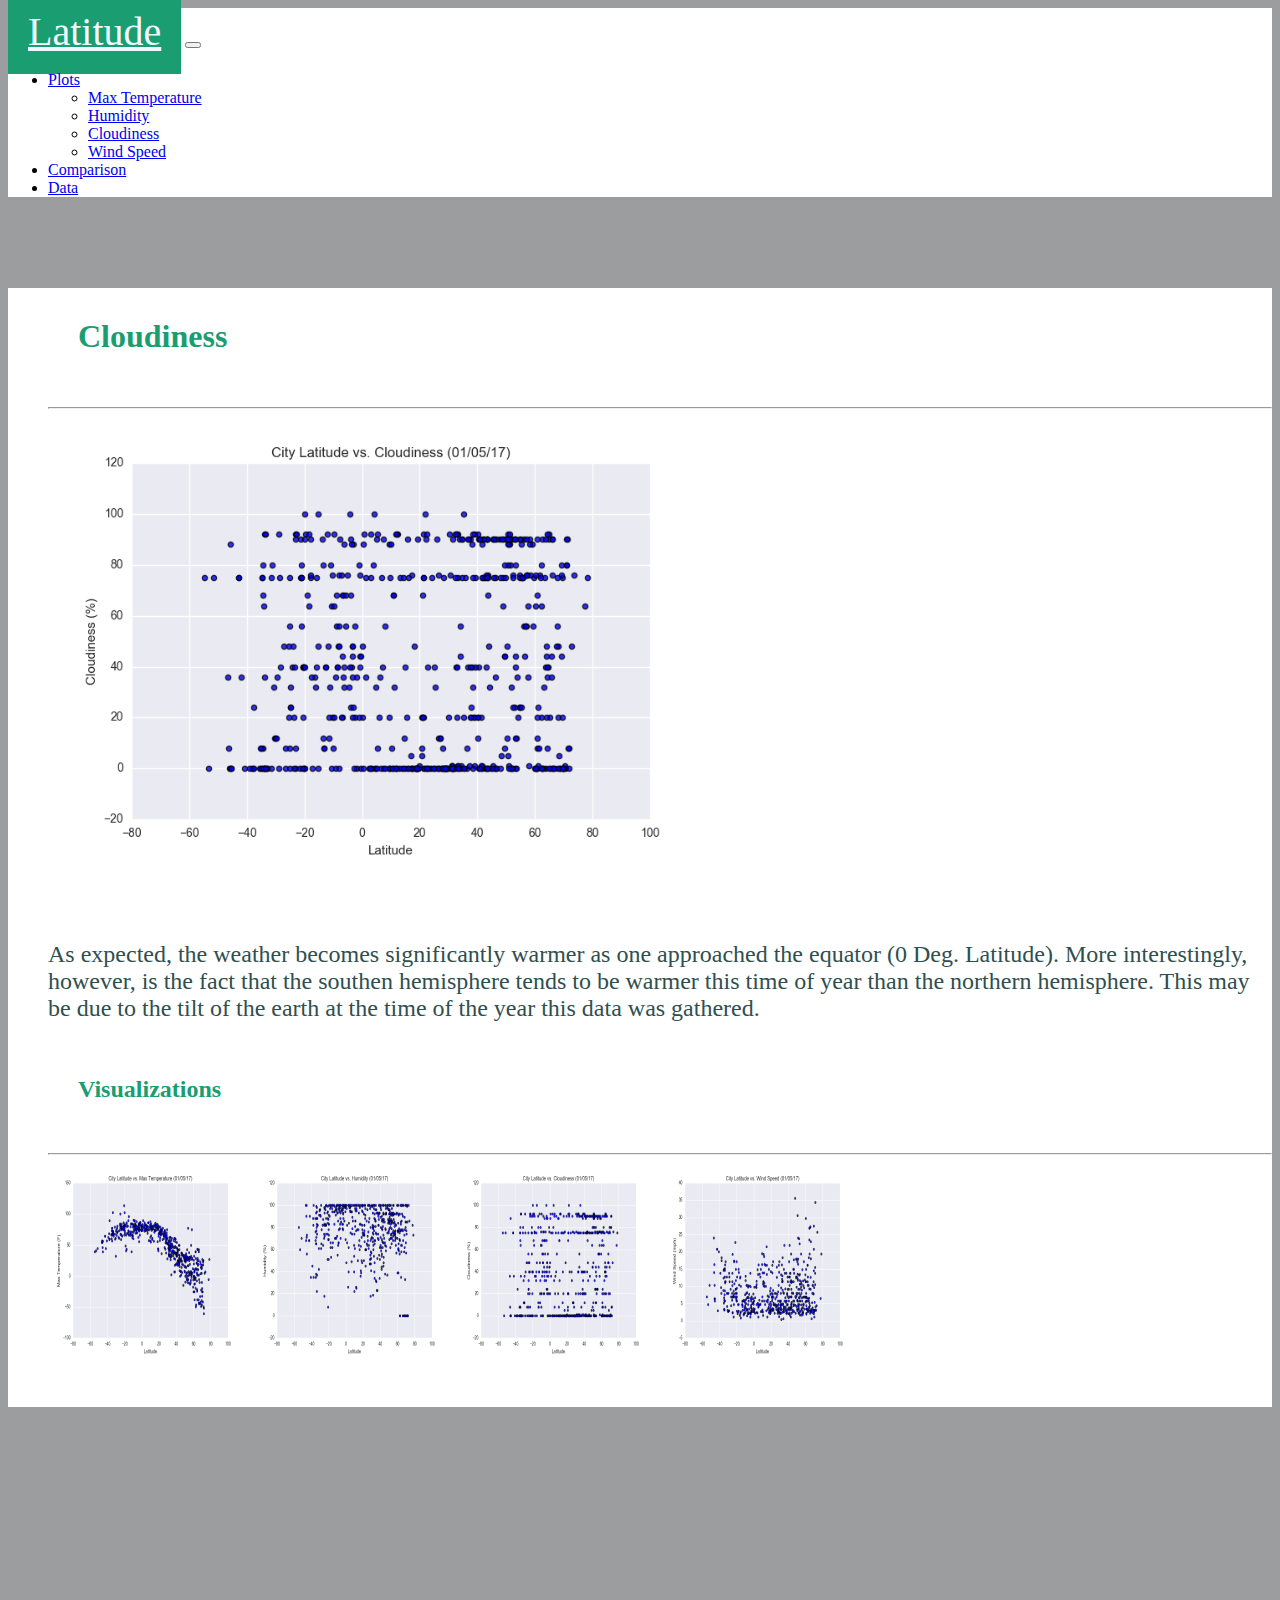
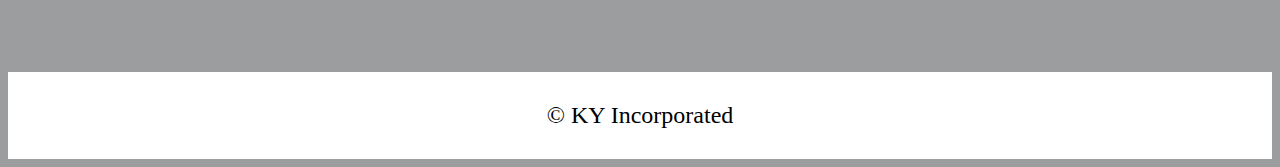
<file: Visualizations/cloudiness.html>
<!DOCTYPE html>
<html lang="en-us">
  <head>

    <meta charset="UTF-8">
    <meta name="viewport" content="width=device-width, initial-scale=1.0">
    <meta http-equiv="X-UA-Compatible" content="ie=edge">

    <title>Bootstrap Visualization Dashboard</title>

    <!-- Boostrap Stylesheet -->
    <link href="https://cdn.jsdelivr.net/npm/bootstrap@5.2.3/dist/css/bootstrap.min.css" rel="stylesheet" integrity="sha384-rbsA2VBKQhggwzxH7pPCaAqO46MgnOM80zW1RWuH61DGLwZJEdK2Kadq2F9CUG65" crossorigin="anonymous">

    <!-- Our own CSS stylesheet -->
    <link rel="stylesheet" href="../Assets/css/styles.css" media="screen">

  </head>

  <body>
    <!-- Start of navbar -->
    <div class="nav_bar">
      <nav class="navbar navbar-expand-lg bg-light">
        <div class="container-fluid">
          <a class="navbar-brand" href="../index.html">Latitude</a>
          <button class="navbar-toggler" type="button" data-bs-toggle="collapse" data-bs-target="#navbarNavDropdown" aria-controls="navbarNavDropdown" aria-expanded="false" aria-label="Toggle navigation">
            <span class="navbar-toggler-icon"></span>
          </button>
          <div class="collapse navbar-collapse" id="navbarNavDropdown">
            <ul class="navbar-nav ms-auto">
              <li class="nav-item dropdown">
                <a class="nav-link dropdown-toggle" href="#" role="button" data-bs-toggle="dropdown" aria-expanded="false">
                  Plots
                </a>
                <ul class="dropdown-menu">
                  <li><a class="dropdown-item" href="temp.html">Max Temperature</a></li>
                  <li><a class="dropdown-item" href="humidity.html">Humidity</a></li>
                  <li><a class="dropdown-item" href="cloudiness.html">Cloudiness</a></li>
                  <li><a class="dropdown-item" href="wind.html">Wind Speed</a></li>
                </ul>
              </li>
              <li class="nav-item">
                <a class="nav-link" href="../comparison.html">Comparison</a>
              </li>
              <li class="nav-item">
                <a class="nav-link" href="../data.html">Data</a>
              </li>

            </ul>
          </div>
        </div>
      </nav>
    </div>


    <!-- End of navbar -->
<br>
<br>
<br>
    <!-- Start of container -->
          <!-- Start of Visualizations imageNav Area -->
     <div class = "container">
      <section class = "row">
        <div class="col-sm-12 col-md-12 col-lg-8">
          <h1 class="text-left"> Cloudiness </h1>
          <hr class="viz">
          <img src="../Assets/images/Fig3.png" alt="home-pic" height="460px">
<br>
<br>
<br>
          <p>As expected, the weather becomes significantly warmer as one approached the equator (0 Deg. Latitude). More interestingly, however, is the fact that the southen hemisphere tends to be warmer this time of year than the northern hemisphere. This may be due to the tilt of the earth at the time of the year this data was gathered.</p>
        </div>
        <div class="col-sm-12 col-md-12 col-lg-4">
          <h2 class="text-right"> Visualizations </h2>
          <hr class="viz2">
          <div class = "visual-container">
            <div>
              <a href="temp.html"><img src="../Assets/images/Fig1.png"  width="200px" height="200px" alt="Temperature"></a>
              <a href="humidity.html"><img src="../Assets/images/Fig2.png" width="200px" height="200px" alt="Humidity"></a>
              <a href="cloudiness.html"><img src="../Assets/images/Fig3.png" width="200px" height="200px" alt="Cloudiness" id="thispicture"></a>
              <a href="wind.html"><img src="../Assets/images/Fig4.png" width ="200px" height="200px"alt="Wind Speed"></a>
            </div>
          </div>
        </div>          
      </section>
    </div>
      
          <!-- End of the Visualizations imageNav Area -->
    <!-- End of container -->

    <!-- jQuery CDN -->
    <script type="text/javascript" src="https://code.jquery.com/jquery-2.1.4.min.js"></script>

    <!-- Bootstrap CDN -->
    <script src="https://cdn.jsdelivr.net/npm/bootstrap@5.2.3/dist/js/bootstrap.bundle.min.js" integrity="sha384-kenU1KFdBIe4zVF0s0G1M5b4hcpxyD9F7jL+jjXkk+Q2h455rYXK/7HAuoJl+0I4" crossorigin="anonymous"></script>
  </body>

  <br>
<br>
<br>
<br>
<br>
  <footer>
    © KY Incorporated
  </footer>

</html>
</file>
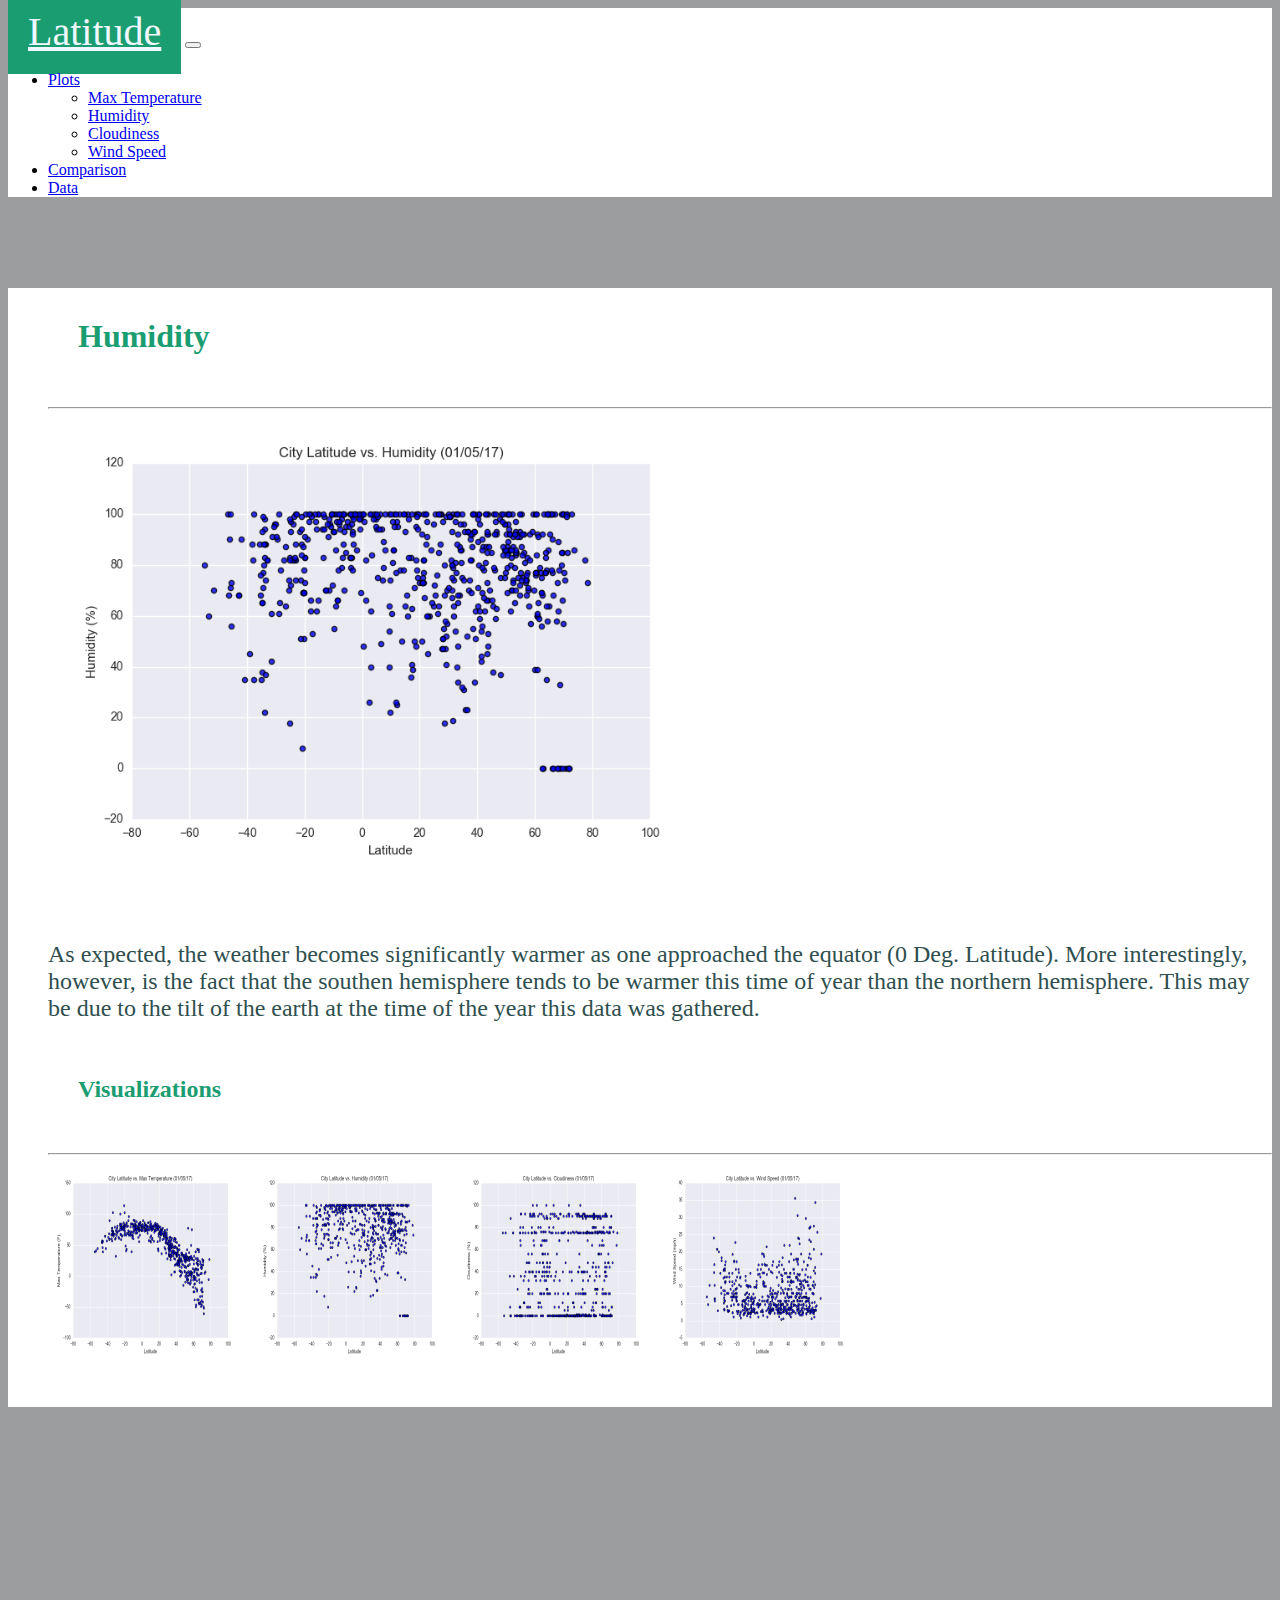
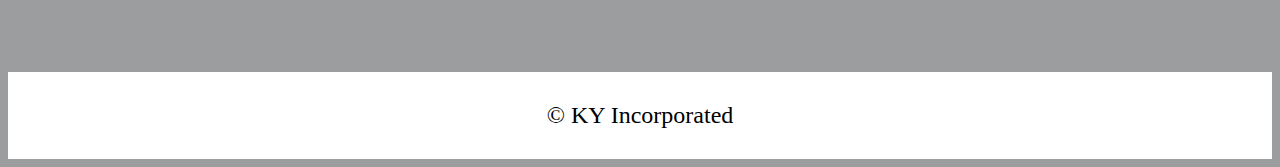
<file: Visualizations/humidity.html>
<!DOCTYPE html>
<html lang="en-us">
  <head>

    <meta charset="UTF-8">
    <meta name="viewport" content="width=device-width, initial-scale=1.0">
    <meta http-equiv="X-UA-Compatible" content="ie=edge">

    <title>Bootstrap Visualization Dashboard</title>

    <!-- Boostrap Stylesheet -->
    <link href="https://cdn.jsdelivr.net/npm/bootstrap@5.2.3/dist/css/bootstrap.min.css" rel="stylesheet" integrity="sha384-rbsA2VBKQhggwzxH7pPCaAqO46MgnOM80zW1RWuH61DGLwZJEdK2Kadq2F9CUG65" crossorigin="anonymous">

    <!-- Our own CSS stylesheet -->
    <link rel="stylesheet" href="../Assets/css/styles.css" media="screen">

  </head>

  <body>
    <!-- Start of navbar -->
    <div class="nav_bar">
      <nav class="navbar navbar-expand-lg bg-light">
        <div class="container-fluid">
          <a class="navbar-brand" href="../index.html">Latitude</a>
          <button class="navbar-toggler" type="button" data-bs-toggle="collapse" data-bs-target="#navbarNavDropdown" aria-controls="navbarNavDropdown" aria-expanded="false" aria-label="Toggle navigation">
            <span class="navbar-toggler-icon"></span>
          </button>
          <div class="collapse navbar-collapse" id="navbarNavDropdown">
            <ul class="navbar-nav ms-auto">
              <li class="nav-item dropdown">
                <a class="nav-link dropdown-toggle" href="#" role="button" data-bs-toggle="dropdown" aria-expanded="false">
                  Plots
                </a>
                <ul class="dropdown-menu">
                  <li><a class="dropdown-item" href="temp.html">Max Temperature</a></li>
                  <li><a class="dropdown-item" href="humidity.html">Humidity</a></li>
                  <li><a class="dropdown-item" href="cloudiness.html">Cloudiness</a></li>
                  <li><a class="dropdown-item" href="wind.html">Wind Speed</a></li>
                </ul>
              </li>
              <li class="nav-item">
                <a class="nav-link" href="../comparison.html">Comparison</a>
              </li>
              <li class="nav-item">
                <a class="nav-link" href="../data.html">Data</a>
              </li>
              
            </ul>
          </div>
        </div>
      </nav>
    </div>


    <!-- End of navbar -->
<br>
<br>
<br>
    <!-- Start of container -->
          <!-- Start of Visualizations imageNav Area -->
     <div class = "container">
      <section class = "row">
        <div class="col-sm-12 col-md-12 col-lg-8">
          <h1 class="text-left"> Humidity </h1>
          <hr class="viz">
          <img src="../Assets/images/Fig2.png" alt="home-pic" height="460px">
<br>
<br>
<br>
          <p>As expected, the weather becomes significantly warmer as one approached the equator (0 Deg. Latitude). More interestingly, however, is the fact that the southen hemisphere tends to be warmer this time of year than the northern hemisphere. This may be due to the tilt of the earth at the time of the year this data was gathered.</p>
        </div>
        <div class="col-sm-12 col-md-12 col-lg-4">
          <h2 class="text-right"> Visualizations </h2>
          <hr class="viz2">
          <div class = "visual-container">
            <div>
              <a href="temp.html"><img src="../Assets/images/Fig1.png"  width="200px" height="200px" alt="Temperature" id="thispicture"></a>
              <a href="humidity.html"><img src="../Assets/images/Fig2.png" width="200px" height="200px" alt="Humidity"></a>
              <a href="cloudiness.html"><img src="../Assets/images/Fig3.png" width="200px" height="200px" alt="Cloudiness"></a>
              <a href="wind.html"><img src="../Assets/images/Fig4.png" width ="200px" height="200px"alt="Wind Speed"></a>
            </div>
          </div>
        </div>          
      </section>
    </div>
      
          <!-- End of the Visualizations imageNav Area -->
    <!-- End of container -->

    <!-- jQuery CDN -->
    <script type="text/javascript" src="https://code.jquery.com/jquery-2.1.4.min.js"></script>

    <!-- Bootstrap CDN -->
    <script src="https://cdn.jsdelivr.net/npm/bootstrap@5.2.3/dist/js/bootstrap.bundle.min.js" integrity="sha384-kenU1KFdBIe4zVF0s0G1M5b4hcpxyD9F7jL+jjXkk+Q2h455rYXK/7HAuoJl+0I4" crossorigin="anonymous"></script>
  </body>

  <br>
<br>
<br>
<br>
<br>
  <footer>
    © KY Incorporated
  </footer>

</html>
</file>
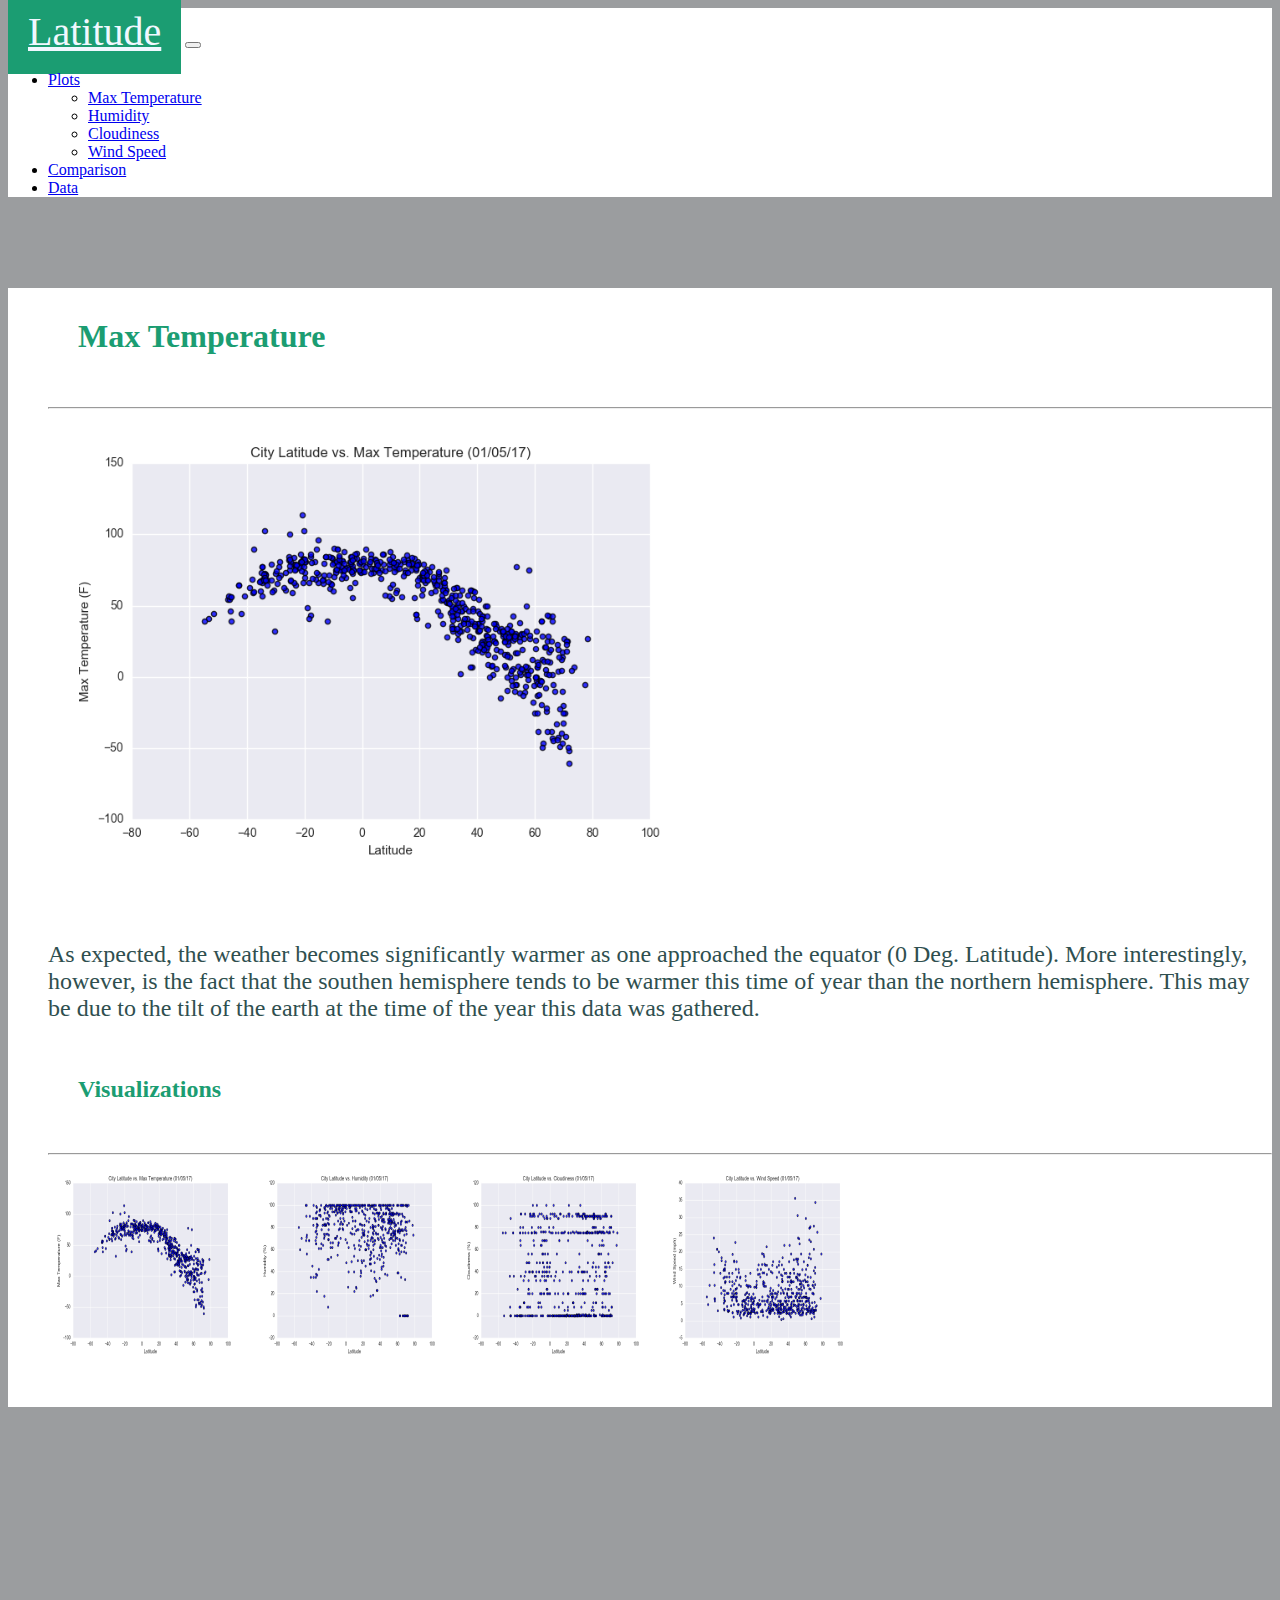
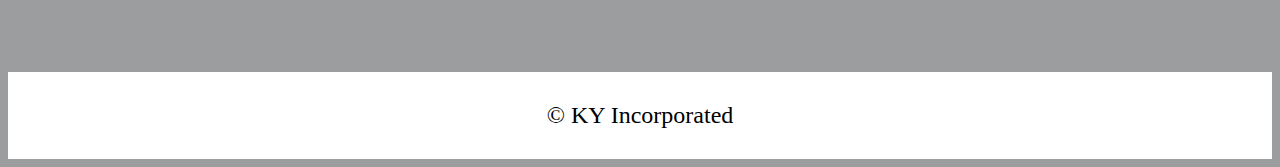
<file: Visualizations/temp.html>
<!DOCTYPE html>
<html lang="en-us">
  <head>

    <meta charset="UTF-8">
    <meta name="viewport" content="width=device-width, initial-scale=1.0">
    <meta http-equiv="X-UA-Compatible" content="ie=edge">

    <title>Bootstrap Visualization Dashboard</title>

    <!-- Boostrap Stylesheet -->
    <link href="https://cdn.jsdelivr.net/npm/bootstrap@5.2.3/dist/css/bootstrap.min.css" rel="stylesheet" integrity="sha384-rbsA2VBKQhggwzxH7pPCaAqO46MgnOM80zW1RWuH61DGLwZJEdK2Kadq2F9CUG65" crossorigin="anonymous">

    <!-- Our own CSS stylesheet -->
    <link rel="stylesheet" href="../Assets/css/styles.css" media="screen">

  </head>

  <body>
    <!-- Start of navbar -->
    <div class="nav_bar">
      <nav class="navbar navbar-expand-lg bg-light">
        <div class="container-fluid">
          <a class="navbar-brand" href="../index.html">Latitude</a>
          <button class="navbar-toggler" type="button" data-bs-toggle="collapse" data-bs-target="#navbarNavDropdown" aria-controls="navbarNavDropdown" aria-expanded="false" aria-label="Toggle navigation">
            <span class="navbar-toggler-icon"></span>
          </button>
          <div class="collapse navbar-collapse" id="navbarNavDropdown">
            <ul class="navbar-nav ms-auto">
              <li class="nav-item dropdown">
                <a class="nav-link dropdown-toggle" href="#" role="button" data-bs-toggle="dropdown" aria-expanded="false">
                  Plots
                </a>
                <ul class="dropdown-menu">
                  <li><a class="dropdown-item" href="temp.html">Max Temperature</a></li>
                  <li><a class="dropdown-item" href="humidity.html">Humidity</a></li>
                  <li><a class="dropdown-item" href="cloudiness.html">Cloudiness</a></li>
                  <li><a class="dropdown-item" href="wind.html">Wind Speed</a></li>
                </ul>
              </li>
              <li class="nav-item">
                <a class="nav-link" href="../comparison.html">Comparison</a>
              </li>
              <li class="nav-item">
                <a class="nav-link" href="../data.html">Data</a>
              </li>
              
            </ul>
          </div>
        </div>
      </nav>
    </div>


    <!-- End of navbar -->
<br>
<br>
<br>
    <!-- Start of container -->
          <!-- Start of Visualizations imageNav Area -->
     <div class = "container">
      <section class = "row">
        <div class="col-sm-12 col-md-12 col-lg-8">
          <h1 class="text-left"> Max Temperature </h1>
          <hr class="viz">
          <img src="../Assets/images/Fig1.png" alt="home-pic" height="460px">
<br>
<br>
<br>
          <p>As expected, the weather becomes significantly warmer as one approached the equator (0 Deg. Latitude). More interestingly, however, is the fact that the southen hemisphere tends to be warmer this time of year than the northern hemisphere. This may be due to the tilt of the earth at the time of the year this data was gathered.</p>
        </div>
        <div class="col-sm-12 col-md-12 col-lg-4">
          <h2 class="text-right"> Visualizations </h2>
          <hr class="viz2">
          <div class = "visual-container">
            <div>
              <a href="temp.html"><img src="../Assets/images/Fig1.png"  width="200px" height="200px" alt="Temperature" id="thispicture"></a>
              <a href="humidity.html"><img src="../Assets/images/Fig2.png" width="200px" height="200px" alt="Humidity"></a>
              <a href="cloudiness.html"><img src="../Assets/images/Fig3.png" width="200px" height="200px" alt="Cloudiness"></a>
              <a href="wind.html"><img src="../Assets/images/Fig4.png" width ="200px" height="200px"alt="Wind Speed"></a>
            </div>
          </div>
        </div>          
      </section>
    </div>
      
          <!-- End of the Visualizations imageNav Area -->
    <!-- End of container -->

    <!-- jQuery CDN -->
    <script type="text/javascript" src="https://code.jquery.com/jquery-2.1.4.min.js"></script>

    <!-- Bootstrap CDN -->
    <script src="https://cdn.jsdelivr.net/npm/bootstrap@5.2.3/dist/js/bootstrap.bundle.min.js" integrity="sha384-kenU1KFdBIe4zVF0s0G1M5b4hcpxyD9F7jL+jjXkk+Q2h455rYXK/7HAuoJl+0I4" crossorigin="anonymous"></script>
  </body>

<br>
<br>
<br>
<br>
<br>
  <footer>
    © KY Incorporated
  </footer>

</html>
</file>
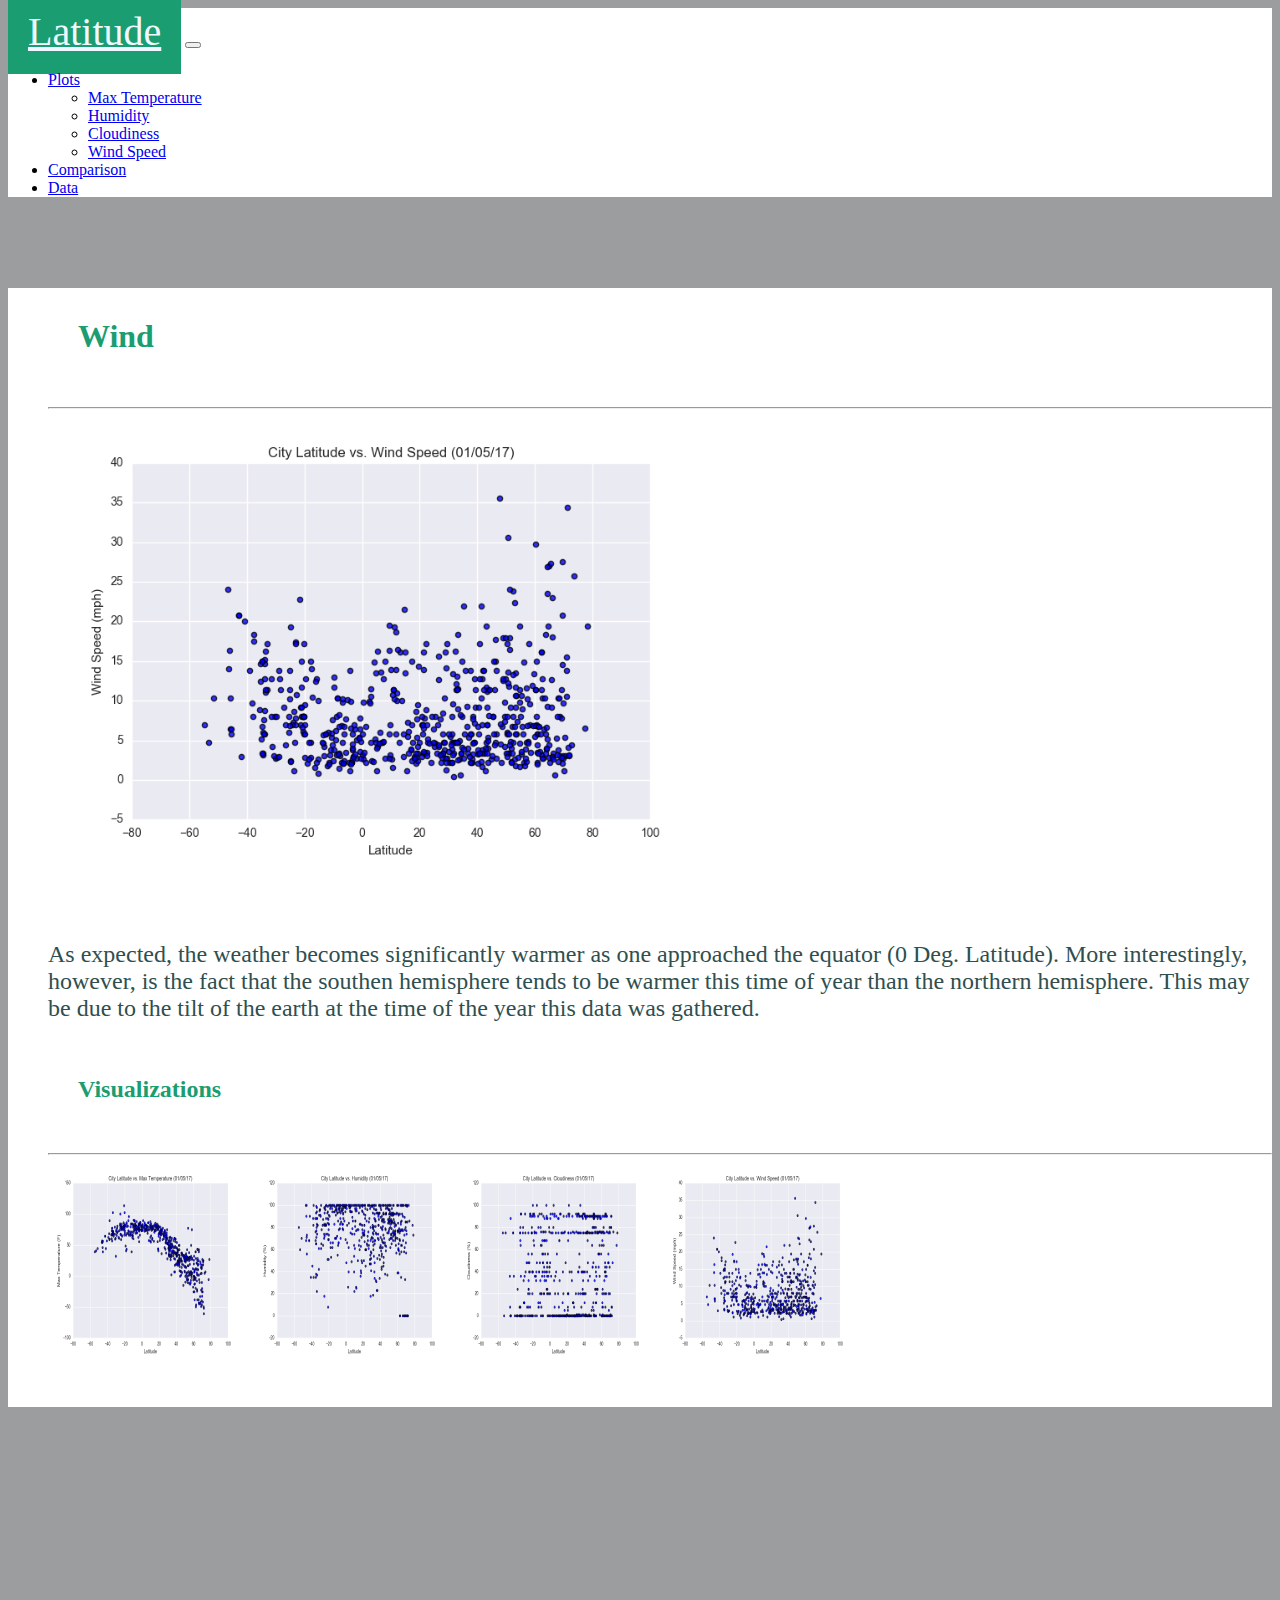
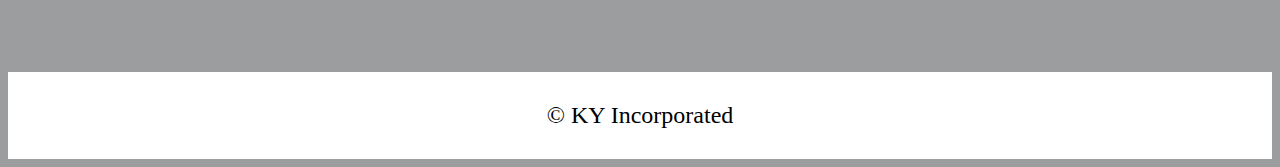
<file: Visualizations/wind.html>
<!DOCTYPE html>
<html lang="en-us">
  <head>

    <meta charset="UTF-8">
    <meta name="viewport" content="width=device-width, initial-scale=1.0">
    <meta http-equiv="X-UA-Compatible" content="ie=edge">

    <title>Bootstrap Visualization Dashboard</title>

    <!-- Boostrap Stylesheet -->
    <link href="https://cdn.jsdelivr.net/npm/bootstrap@5.2.3/dist/css/bootstrap.min.css" rel="stylesheet" integrity="sha384-rbsA2VBKQhggwzxH7pPCaAqO46MgnOM80zW1RWuH61DGLwZJEdK2Kadq2F9CUG65" crossorigin="anonymous">

    <!-- Our own CSS stylesheet -->
    <link rel="stylesheet" href="../Assets/css/styles.css" media="screen">

  </head>

  <body>
    <!-- Start of navbar -->
    <div class="nav_bar">
      <nav class="navbar navbar-expand-lg bg-light">
        <div class="container-fluid">
          <a class="navbar-brand" href="../index.html">Latitude</a>
          <button class="navbar-toggler" type="button" data-bs-toggle="collapse" data-bs-target="#navbarNavDropdown" aria-controls="navbarNavDropdown" aria-expanded="false" aria-label="Toggle navigation">
            <span class="navbar-toggler-icon"></span>
          </button>
          <div class="collapse navbar-collapse" id="navbarNavDropdown">
            <ul class="navbar-nav ms-auto">
              <li class="nav-item dropdown">
                <a class="nav-link dropdown-toggle" href="#" role="button" data-bs-toggle="dropdown" aria-expanded="false">
                  Plots
                </a>
                <ul class="dropdown-menu">
                  <li><a class="dropdown-item" href="temp.html">Max Temperature</a></li>
                  <li><a class="dropdown-item" href="humidity.html">Humidity</a></li>
                  <li><a class="dropdown-item" href="cloudiness.html">Cloudiness</a></li>
                  <li><a class="dropdown-item" href="wind.html">Wind Speed</a></li>
                </ul>
              </li>
              <li class="nav-item">
                <a class="nav-link" href="../comparison.html">Comparison</a>
              </li>
              <li class="nav-item">
                <a class="nav-link" href="../data.html">Data</a>
              </li>
              
            </ul>
          </div>
        </div>
      </nav>
    </div>


    <!-- End of navbar -->
<br>
<br>
<br>
    <!-- Start of container -->
          <!-- Start of Visualizations imageNav Area -->
     <div class = "container">
      <section class = "row">
        <div class="col-sm-12 col-md-12 col-lg-8">
          <h1 class="text-left"> Wind </h1>
          <hr class="viz">
          <img src="../Assets/images/Fig4.png" alt="home-pic" height="460px">
<br>
<br>
<br>
          <p>As expected, the weather becomes significantly warmer as one approached the equator (0 Deg. Latitude). More interestingly, however, is the fact that the southen hemisphere tends to be warmer this time of year than the northern hemisphere. This may be due to the tilt of the earth at the time of the year this data was gathered.</p>
        </div>
        <div class="col-sm-12 col-md-12 col-lg-4">
          <h2 class="visualization-font-color text-right"> Visualizations </h2>
          <hr class="viz2">
          <div class = "visual-container">
            <div>
              <a href="temp.html"><img src="../Assets/images/Fig1.png"  width="200px" height="200px" alt="Temperature" id="thispicture"></a>
              <a href="humidity.html"><img src="../Assets/images/Fig2.png" width="200px" height="200px" alt="Humidity"></a>
              <a href="cloudiness.html"><img src="../Assets/images/Fig3.png" width="200px" height="200px" alt="Cloudiness"></a>
              <a href="wind.html"><img src="../Assets/images/Fig4.png" width ="200px" height="200px"alt="Wind Speed"></a>
            </div>
          </div>
        </div>          
      </section>
    </div>
      
          <!-- End of the Visualizations imageNav Area -->
    <!-- End of container -->

    <!-- jQuery CDN -->
    <script type="text/javascript" src="https://code.jquery.com/jquery-2.1.4.min.js"></script>

    <!-- Bootstrap CDN -->
    <script src="https://cdn.jsdelivr.net/npm/bootstrap@5.2.3/dist/js/bootstrap.bundle.min.js" integrity="sha384-kenU1KFdBIe4zVF0s0G1M5b4hcpxyD9F7jL+jjXkk+Q2h455rYXK/7HAuoJl+0I4" crossorigin="anonymous"></script>
  </body>

<br>
<br>
<br>
<br>
<br>
  <footer>
    © KY Incorporated
  </footer>

</html>
</file>
<file: Assets/css/styles.css>
.nav_bar {
    background-color: rgb(255, 255, 255);
    font-size: 16px; 
    right: 30px;
  }

.navbar-brand {
  background-color: rgb(27, 157, 114);
  padding: 20px;
  font-size: 40px;
  color:aliceblue
}

body {
  background-color:rgb(155, 157, 159);
}

p {
  color: darkslategray;
  font-size: 24px;
}

h1{
  color:rgb(27, 157, 114);
  padding: 30px;
}

h2 {
  color:rgb(27, 157, 114);
  padding: 30px;
}

.container {
  background-color:rgb(255, 255, 255);
  padding-left:40px;
  padding-bottom:40px;
}

/* .visual-comparison {
  background-color:rgb(255, 255, 255);
  padding: 100px;
  margin-right: 20px;
  margin-bottom: 20px;
} */


/* .viz {
  background-color:rgb(255, 255, 255);
  padding: 100px;
} */

.thispicture {
  border:rgb(27, 157, 114) 15px;
}

h3 {
  text-align: center;
  font-size: 40px;
  color:rgb(27, 157, 114);
  padding:30px;
}

.compair-title {
  text-align: center;
  margin-right: 80px;
  color:rgb(27, 157, 114);
  font-size:24px;
  font-weight: 600;
  padding:30px;
}

table {
  align-content: center;
  background-color: rgb(255, 255, 255);
  text-align: center;
  margin-left:110px;
  margin-top: 50px;
  border:none;
}

th {
  text-align: center;
}

.visual-image1 {
  width: 100%;
  height: 100%
}

 /* .thing{
  background-color: rgb(255, 255, 255);
  padding-bottom: 15px;
}

.visual-container {
  background-color: rgb(255, 255, 255);
  padding-bottom: 100px;
} */

footer {
  font-size: 24px;
  text-align: center;
  background-color: rgb(255, 255, 255);
  margin-top: 175px;
  padding: 30px;
}

.navbar-nav {
  padding-right: 50px;
}
</file>
